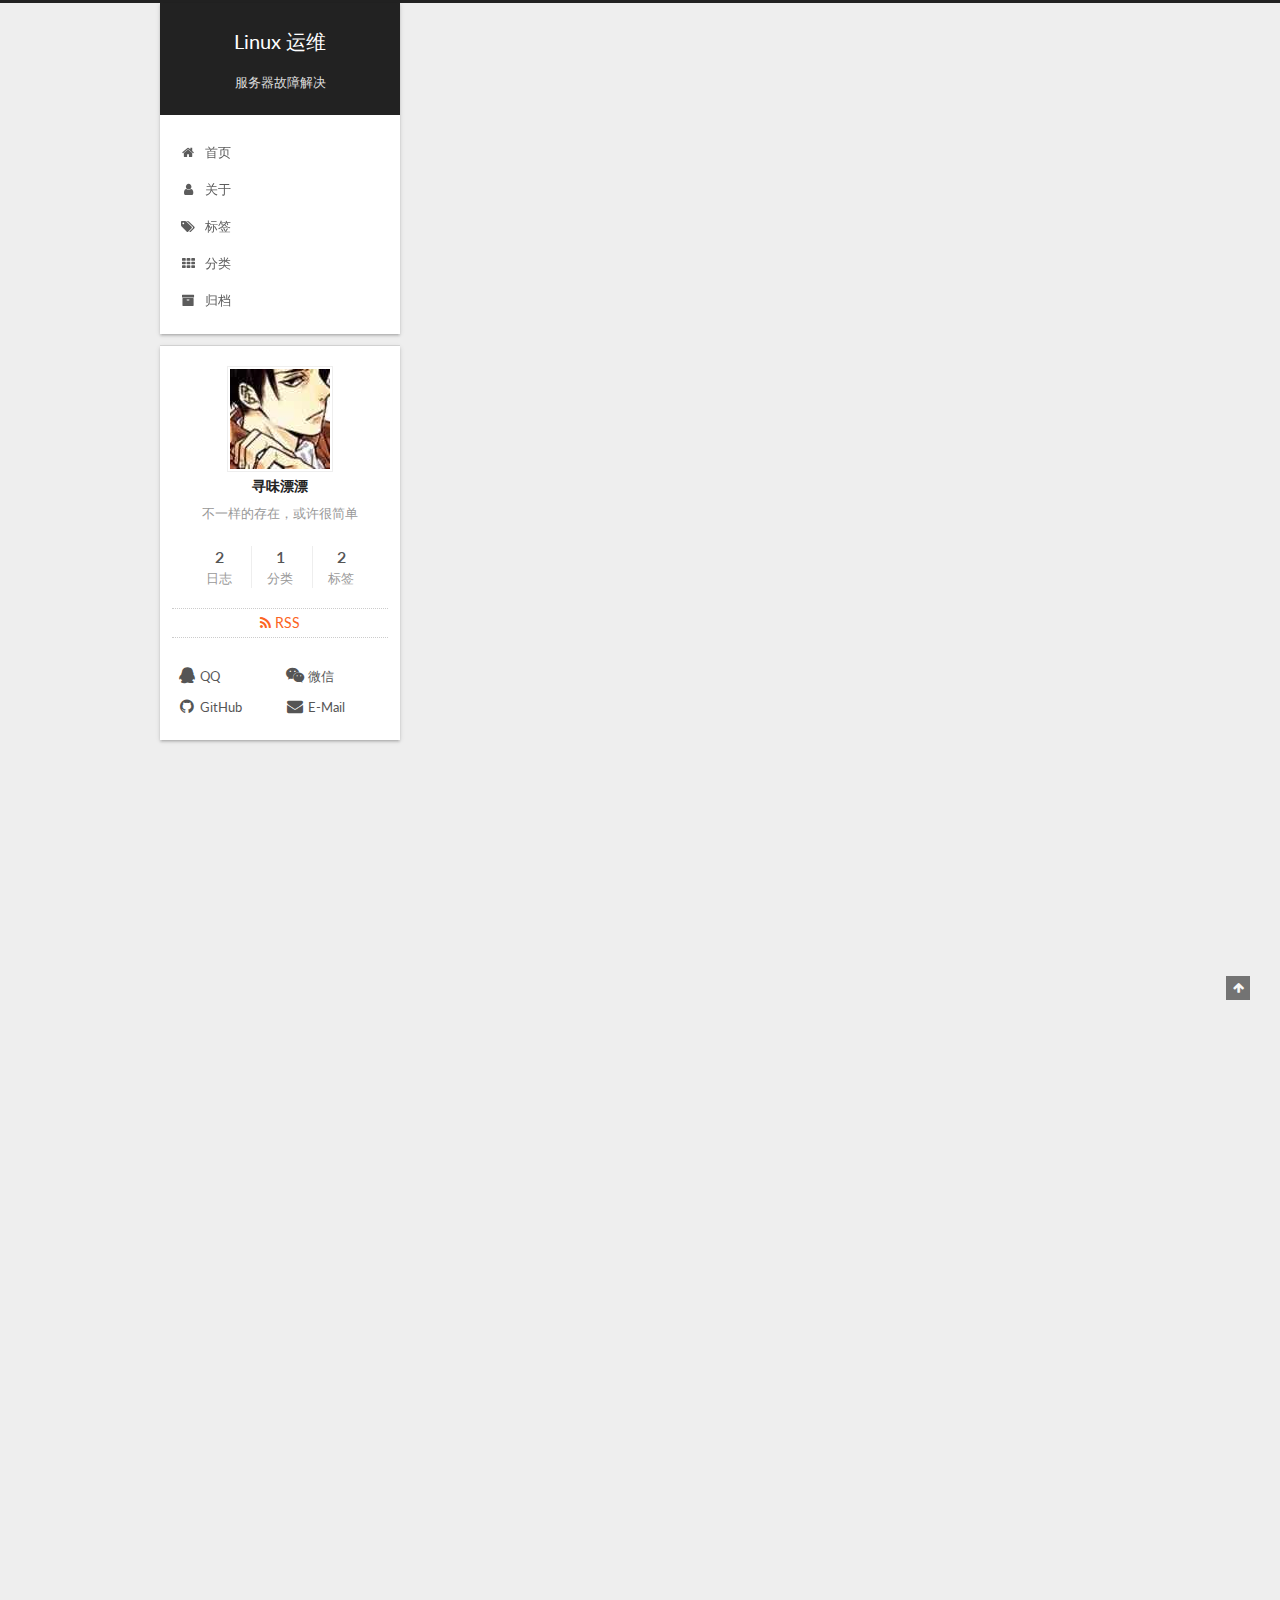
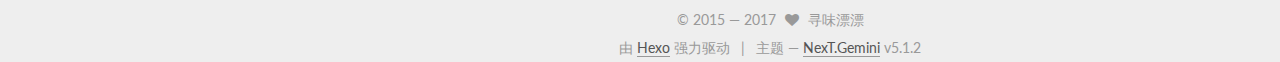
<file: index.html>
<!DOCTYPE html>



  


<html class="theme-next gemini use-motion" lang="zh-Hans">
<head>
  <meta charset="UTF-8"/>
<meta http-equiv="X-UA-Compatible" content="IE=edge" />
<meta name="viewport" content="width=device-width, initial-scale=1, maximum-scale=1"/>
<meta name="theme-color" content="#222">









<meta http-equiv="Cache-Control" content="no-transform" />
<meta http-equiv="Cache-Control" content="no-siteapp" />
















  
  
  <link href="/lib/fancybox/source/jquery.fancybox.css?v=2.1.5" rel="stylesheet" type="text/css" />




  
  
  
  

  
    
    
  

  

  

  

  

  
    
    
    <link href="//fonts.googleapis.com/css?family=Lato:300,300italic,400,400italic,700,700italic&subset=latin,latin-ext" rel="stylesheet" type="text/css">
  






<link href="/lib/font-awesome/css/font-awesome.min.css?v=4.6.2" rel="stylesheet" type="text/css" />

<link href="/css/main.css?v=5.1.2" rel="stylesheet" type="text/css" />


  <meta name="keywords" content="Hexo, NexT" />





  <link rel="alternate" href="/atom.xml" title="Linux 运维" type="application/atom+xml" />




  <link rel="shortcut icon" type="image/x-icon" href="/favicon.ico?v=5.1.2" />






<meta name="description" content="不一样的存在，或许很简单">
<meta property="og:type" content="website">
<meta property="og:title" content="Linux 运维">
<meta property="og:url" content="http://kaliwifi.com/index.html">
<meta property="og:site_name" content="Linux 运维">
<meta property="og:description" content="不一样的存在，或许很简单">
<meta property="og:locale" content="zh-Hans">
<meta name="twitter:card" content="summary">
<meta name="twitter:title" content="Linux 运维">
<meta name="twitter:description" content="不一样的存在，或许很简单">



<script type="text/javascript" id="hexo.configurations">
  var NexT = window.NexT || {};
  var CONFIG = {
    root: '/',
    scheme: 'Gemini',
    version: '5.1.2',
    sidebar: {"position":"left","display":"post","offset":12,"offset_float":12,"b2t":false,"scrollpercent":false,"onmobile":false},
    fancybox: true,
    tabs: true,
    motion: {"enable":true,"async":false,"transition":{"post_block":"fadeIn","post_header":"slideDownIn","post_body":"slideDownIn","coll_header":"slideLeftIn"}},
    duoshuo: {
      userId: '0',
      author: '博主'
    },
    algolia: {
      applicationID: '',
      apiKey: '',
      indexName: '',
      hits: {"per_page":10},
      labels: {"input_placeholder":"Search for Posts","hits_empty":"We didn't find any results for the search: ${query}","hits_stats":"${hits} results found in ${time} ms"}
    }
  };
</script>



  <link rel="canonical" href="http://kaliwifi.com/"/>





  <title>Linux 运维</title>
  





  <script type="text/javascript">
    var _hmt = _hmt || [];
    (function() {
      var hm = document.createElement("script");
      hm.src = "https://hm.baidu.com/hm.js?af83084108ef40eb67496bb4725eaa9c";
      var s = document.getElementsByTagName("script")[0];
      s.parentNode.insertBefore(hm, s);
    })();
  </script>




</head>

<body itemscope itemtype="http://schema.org/WebPage" lang="zh-Hans">

  
  
    
  

  <div class="container sidebar-position-left 
  page-home">
    <div class="headband"></div>

    <header id="header" class="header" itemscope itemtype="http://schema.org/WPHeader">
      <div class="header-inner"><div class="site-brand-wrapper">
  <div class="site-meta ">
    

    <div class="custom-logo-site-title">
      <a href="/"  class="brand" rel="start">
        <span class="logo-line-before"><i></i></span>
        <span class="site-title">Linux 运维</span>
        <span class="logo-line-after"><i></i></span>
      </a>
    </div>
      
        <p class="site-subtitle">服务器故障解决</p>
      
  </div>

  <div class="site-nav-toggle">
    <button>
      <span class="btn-bar"></span>
      <span class="btn-bar"></span>
      <span class="btn-bar"></span>
    </button>
  </div>
</div>

<nav class="site-nav">
  

  
    <ul id="menu" class="menu">
      
        
        <li class="menu-item menu-item-home">
          <a href="/" rel="section">
            
              <i class="menu-item-icon fa fa-fw fa-home"></i> <br />
            
            首页
          </a>
        </li>
      
        
        <li class="menu-item menu-item-about">
          <a href="/about/" rel="section">
            
              <i class="menu-item-icon fa fa-fw fa-user"></i> <br />
            
            关于
          </a>
        </li>
      
        
        <li class="menu-item menu-item-tags">
          <a href="/tags/" rel="section">
            
              <i class="menu-item-icon fa fa-fw fa-tags"></i> <br />
            
            标签
          </a>
        </li>
      
        
        <li class="menu-item menu-item-categories">
          <a href="/categories/" rel="section">
            
              <i class="menu-item-icon fa fa-fw fa-th"></i> <br />
            
            分类
          </a>
        </li>
      
        
        <li class="menu-item menu-item-archives">
          <a href="/archives/" rel="section">
            
              <i class="menu-item-icon fa fa-fw fa-archive"></i> <br />
            
            归档
          </a>
        </li>
      

      
    </ul>
  

  
</nav>



 </div>
    </header>

    <main id="main" class="main">
      <div class="main-inner">
        <div class="content-wrap">
          <div id="content" class="content">
            
  <section id="posts" class="posts-expand">
    
      

  

  
  
  

  <article class="post post-type-normal" itemscope itemtype="http://schema.org/Article">
  
  
  
  <div class="post-block">
    <link itemprop="mainEntityOfPage" href="http://kaliwifi.com/2017/09/11/GITHUB-HEXO博客搭建/">

    <span hidden itemprop="author" itemscope itemtype="http://schema.org/Person">
      <meta itemprop="name" content="寻味漂漂">
      <meta itemprop="description" content="">
      <meta itemprop="image" content="/images/avatar.png">
    </span>

    <span hidden itemprop="publisher" itemscope itemtype="http://schema.org/Organization">
      <meta itemprop="name" content="Linux 运维">
    </span>

    
      <header class="post-header">

        
        
          <h1 class="post-title" itemprop="name headline">
                
                <a class="post-title-link" href="/2017/09/11/GITHUB-HEXO博客搭建/" itemprop="url">GITHUB HEXO博客搭建</a></h1>
        

        <div class="post-meta">
          <span class="post-time">
            
              <span class="post-meta-item-icon">
                <i class="fa fa-calendar-o"></i>
              </span>
              
                <span class="post-meta-item-text">发表于</span>
              
              <time title="创建于" itemprop="dateCreated datePublished" datetime="2017-09-11T23:52:56+08:00">
                2017-09-11
              </time>
            

            

            
          </span>

          
            <span class="post-category" >
            
              <span class="post-meta-divider">|</span>
            
              <span class="post-meta-item-icon">
                <i class="fa fa-folder-o"></i>
              </span>
              
                <span class="post-meta-item-text">分类于</span>
              
              
                <span itemprop="about" itemscope itemtype="http://schema.org/Thing">
                  <a href="/categories/技术文章/" itemprop="url" rel="index">
                    <span itemprop="name">技术文章</span>
                  </a>
                </span>

                
                
              
            </span>
          

          
            
          

          
          

          

          

          

        </div>
      </header>
    

    
    
    
    <div class="post-body" itemprop="articleBody">

      
      

      
        
          <h2 id="HEXO环境配置"><a href="#HEXO环境配置" class="headerlink" title="HEXO环境配置"></a>HEXO环境配置</h2><p>hexo非常容易安装。然而，在你开始之前需要一些东西。</p>
<h3 id="下载需要安装的程序"><a href="#下载需要安装的程序" class="headerlink" title="下载需要安装的程序"></a>下载需要安装的程序</h3><figure class="highlight bash"><table><tr><td class="gutter"><pre><div class="line">1</div><div class="line">2</div></pre></td><td class="code"><pre><div class="line">http://nodejs.org/</div><div class="line">http://git-scm.com/</div></pre></td></tr></table></figure>
<p>或许我们还需要一个UTF-8编码的编辑器，因为Editplus编辑的文件都要用utf-8保存。</p>
<figure class="highlight bash"><table><tr><td class="gutter"><pre><div class="line">1</div></pre></td><td class="code"><pre><div class="line">http://www.cnblogs.com/hanzisearcher/archive/2012/09/14/editplus.html</div></pre></td></tr></table></figure>
<h3 id="安装HEXO"><a href="#安装HEXO" class="headerlink" title="安装HEXO"></a>安装HEXO</h3><p>桌面右击进入Git Bash：</p>
<figure class="highlight bash"><table><tr><td class="gutter"><pre><div class="line">1</div></pre></td><td class="code"><pre><div class="line">npm install -g hexo</div></pre></td></tr></table></figure>
<p>hexo一旦安装，运行下面的命令Hexo将建立所有你需要的文件，在目标文件夹。<br>
          <!--noindex-->
          <div class="post-button text-center">
            <a class="btn" href="/2017/09/11/GITHUB-HEXO博客搭建/#more" rel="contents">
              阅读全文 &raquo;
            </a>
          </div>
          <!--/noindex-->
        
      
    </div>
    
    
    

    

    

    

    <footer class="post-footer">
      

      

      

      
      
        <div class="post-eof"></div>
      
    </footer>
  </div>
  
  
  
  </article>


    
      

  

  
  
  

  <article class="post post-type-normal" itemscope itemtype="http://schema.org/Article">
  
  
  
  <div class="post-block">
    <link itemprop="mainEntityOfPage" href="http://kaliwifi.com/2017/09/07/树梅派Raspberry-Pi-无线WIFI配置/">

    <span hidden itemprop="author" itemscope itemtype="http://schema.org/Person">
      <meta itemprop="name" content="寻味漂漂">
      <meta itemprop="description" content="">
      <meta itemprop="image" content="/images/avatar.png">
    </span>

    <span hidden itemprop="publisher" itemscope itemtype="http://schema.org/Organization">
      <meta itemprop="name" content="Linux 运维">
    </span>

    
      <header class="post-header">

        
        
          <h1 class="post-title" itemprop="name headline">
                
                <a class="post-title-link" href="/2017/09/07/树梅派Raspberry-Pi-无线WIFI配置/" itemprop="url">树梅派Raspberry Pi 无线WIFI配置</a></h1>
        

        <div class="post-meta">
          <span class="post-time">
            
              <span class="post-meta-item-icon">
                <i class="fa fa-calendar-o"></i>
              </span>
              
                <span class="post-meta-item-text">发表于</span>
              
              <time title="创建于" itemprop="dateCreated datePublished" datetime="2017-09-07T09:47:30+08:00">
                2017-09-07
              </time>
            

            

            
          </span>

          
            <span class="post-category" >
            
              <span class="post-meta-divider">|</span>
            
              <span class="post-meta-item-icon">
                <i class="fa fa-folder-o"></i>
              </span>
              
                <span class="post-meta-item-text">分类于</span>
              
              
                <span itemprop="about" itemscope itemtype="http://schema.org/Thing">
                  <a href="/categories/技术文章/" itemprop="url" rel="index">
                    <span itemprop="name">技术文章</span>
                  </a>
                </span>

                
                
              
            </span>
          

          
            
          

          
          

          

          

          

        </div>
      </header>
    

    
    
    
    <div class="post-body" itemprop="articleBody">

      
      

      
        
          <h2 id="配置无线网络"><a href="#配置无线网络" class="headerlink" title="配置无线网络"></a>配置无线网络</h2><h3 id="用编辑器nano打开interfaces文件"><a href="#用编辑器nano打开interfaces文件" class="headerlink" title="用编辑器nano打开interfaces文件"></a>用编辑器nano打开interfaces文件</h3><figure class="highlight bash"><table><tr><td class="gutter"><pre><div class="line">1</div></pre></td><td class="code"><pre><div class="line">sudo nano /etc/network/interfaces</div></pre></td></tr></table></figure>
<h4 id="尾部加入"><a href="#尾部加入" class="headerlink" title="尾部加入"></a>尾部加入</h4><figure class="highlight bash"><table><tr><td class="gutter"><pre><div class="line">1</div><div class="line">2</div><div class="line">3</div><div class="line">4</div><div class="line">5</div><div class="line">6</div><div class="line">7</div><div class="line">8</div><div class="line">9</div></pre></td><td class="code"><pre><div class="line">auto lo</div><div class="line"></div><div class="line">iface lo inet loopback</div><div class="line">iface eth0 inet dhcp</div><div class="line"></div><div class="line">allow-hotplug wlan0</div><div class="line">iface wlan0 inet manual</div><div class="line">wpa-roam /etc/wpa_supplicant/wpa_supplicant.conf</div><div class="line">iface default inet dhcp</div></pre></td></tr></table></figure>
          <!--noindex-->
          <div class="post-button text-center">
            <a class="btn" href="/2017/09/07/树梅派Raspberry-Pi-无线WIFI配置/#more" rel="contents">
              阅读全文 &raquo;
            </a>
          </div>
          <!--/noindex-->
        
      
    </div>
    
    
    

    

    

    

    <footer class="post-footer">
      

      

      

      
      
        <div class="post-eof"></div>
      
    </footer>
  </div>
  
  
  
  </article>


    
  </section>

  


          </div>
          


          

        </div>
        
          
  
  <div class="sidebar-toggle">
    <div class="sidebar-toggle-line-wrap">
      <span class="sidebar-toggle-line sidebar-toggle-line-first"></span>
      <span class="sidebar-toggle-line sidebar-toggle-line-middle"></span>
      <span class="sidebar-toggle-line sidebar-toggle-line-last"></span>
    </div>
  </div>

  <aside id="sidebar" class="sidebar">
    
    <div class="sidebar-inner">

      

      

      <section class="site-overview sidebar-panel sidebar-panel-active">
        <div class="site-author motion-element" itemprop="author" itemscope itemtype="http://schema.org/Person">
          
            <img class="site-author-image" itemprop="image"
              src="/images/avatar.png"
              alt="寻味漂漂" />
          
            <p class="site-author-name" itemprop="name">寻味漂漂</p>
            <p class="site-description motion-element" itemprop="description">不一样的存在，或许很简单</p>
        </div>

        <nav class="site-state motion-element">

          
            <div class="site-state-item site-state-posts">
            
              <a href="/archives/">
            
                <span class="site-state-item-count">2</span>
                <span class="site-state-item-name">日志</span>
              </a>
            </div>
          

          
            
            
            <div class="site-state-item site-state-categories">
              <a href="/categories/index.html">
                <span class="site-state-item-count">1</span>
                <span class="site-state-item-name">分类</span>
              </a>
            </div>
          

          
            
            
            <div class="site-state-item site-state-tags">
              <a href="/tags/index.html">
                <span class="site-state-item-count">2</span>
                <span class="site-state-item-name">标签</span>
              </a>
            </div>
          

        </nav>

        
          <div class="feed-link motion-element">
            <a href="/atom.xml" rel="alternate">
              <i class="fa fa-rss"></i>
              RSS
            </a>
          </div>
        

        <div class="links-of-author motion-element">
          
            
              <span class="links-of-author-item">
                <a href="http://wpa.qq.com/msgrd?v=3&uin=419905457&site=qq&menu=yes" target="_blank" title="QQ">
                  
                    <i class="fa fa-fw fa-qq"></i>QQ</a>
              </span>
            
              <span class="links-of-author-item">
                <a href="http://wx2.sinaimg.cn/mw690/7423c57fgy1fjb2ib0de9j205k077jrt.jpg" target="_blank" title="微信">
                  
                    <i class="fa fa-fw fa-weixin"></i>微信</a>
              </span>
            
              <span class="links-of-author-item">
                <a href="https://github.com/vinyo" target="_blank" title="GitHub">
                  
                    <i class="fa fa-fw fa-github"></i>GitHub</a>
              </span>
            
              <span class="links-of-author-item">
                <a href="mailto:419905457@qq.com" target="_blank" title="E-Mail">
                  
                    <i class="fa fa-fw fa-envelope"></i>E-Mail</a>
              </span>
            
          
        </div>

        
        

        
        

        


      </section>

      

      

    </div>
  </aside>


        
      </div>
    </main>

    <footer id="footer" class="footer">
      <div class="footer-inner">
        <div class="copyright" >
  
  &copy;  2015 &mdash; 
  <span itemprop="copyrightYear">2017</span>
  <span class="with-love">
    <i class="fa fa-heart"></i>
  </span>
  <span class="author" itemprop="copyrightHolder">寻味漂漂</span>

  
</div>


  <div class="powered-by">由 <a class="theme-link" href="https://hexo.io">Hexo</a> 强力驱动</div>

  <span class="post-meta-divider">|</span>

  <div class="theme-info">主题 &mdash; <a class="theme-link" href="https://github.com/iissnan/hexo-theme-next">NexT.Gemini</a> v5.1.2</div>


        







        
      </div>
    </footer>

    
      <div class="back-to-top">
        <i class="fa fa-arrow-up"></i>
        
      </div>
    

  </div>

  

<script type="text/javascript">
  if (Object.prototype.toString.call(window.Promise) !== '[object Function]') {
    window.Promise = null;
  }
</script>









  












  
  <script type="text/javascript" src="/lib/jquery/index.js?v=2.1.3"></script>

  
  <script type="text/javascript" src="/lib/fastclick/lib/fastclick.min.js?v=1.0.6"></script>

  
  <script type="text/javascript" src="/lib/jquery_lazyload/jquery.lazyload.js?v=1.9.7"></script>

  
  <script type="text/javascript" src="/lib/velocity/velocity.min.js?v=1.2.1"></script>

  
  <script type="text/javascript" src="/lib/velocity/velocity.ui.min.js?v=1.2.1"></script>

  
  <script type="text/javascript" src="/lib/fancybox/source/jquery.fancybox.pack.js?v=2.1.5"></script>


  


  <script type="text/javascript" src="/js/src/utils.js?v=5.1.2"></script>

  <script type="text/javascript" src="/js/src/motion.js?v=5.1.2"></script>



  
  


  <script type="text/javascript" src="/js/src/affix.js?v=5.1.2"></script>

  <script type="text/javascript" src="/js/src/schemes/pisces.js?v=5.1.2"></script>



  <script type="text/javascript" src="/js/src/scrollspy.js?v=5.1.2"></script>
<script type="text/javascript" src="/js/src/post-details.js?v=5.1.2"></script>


  

  


  <script type="text/javascript" src="/js/src/bootstrap.js?v=5.1.2"></script>



  


  




	





  





  








  





  

  

  

  

  

  

</body>
</html>
</file>
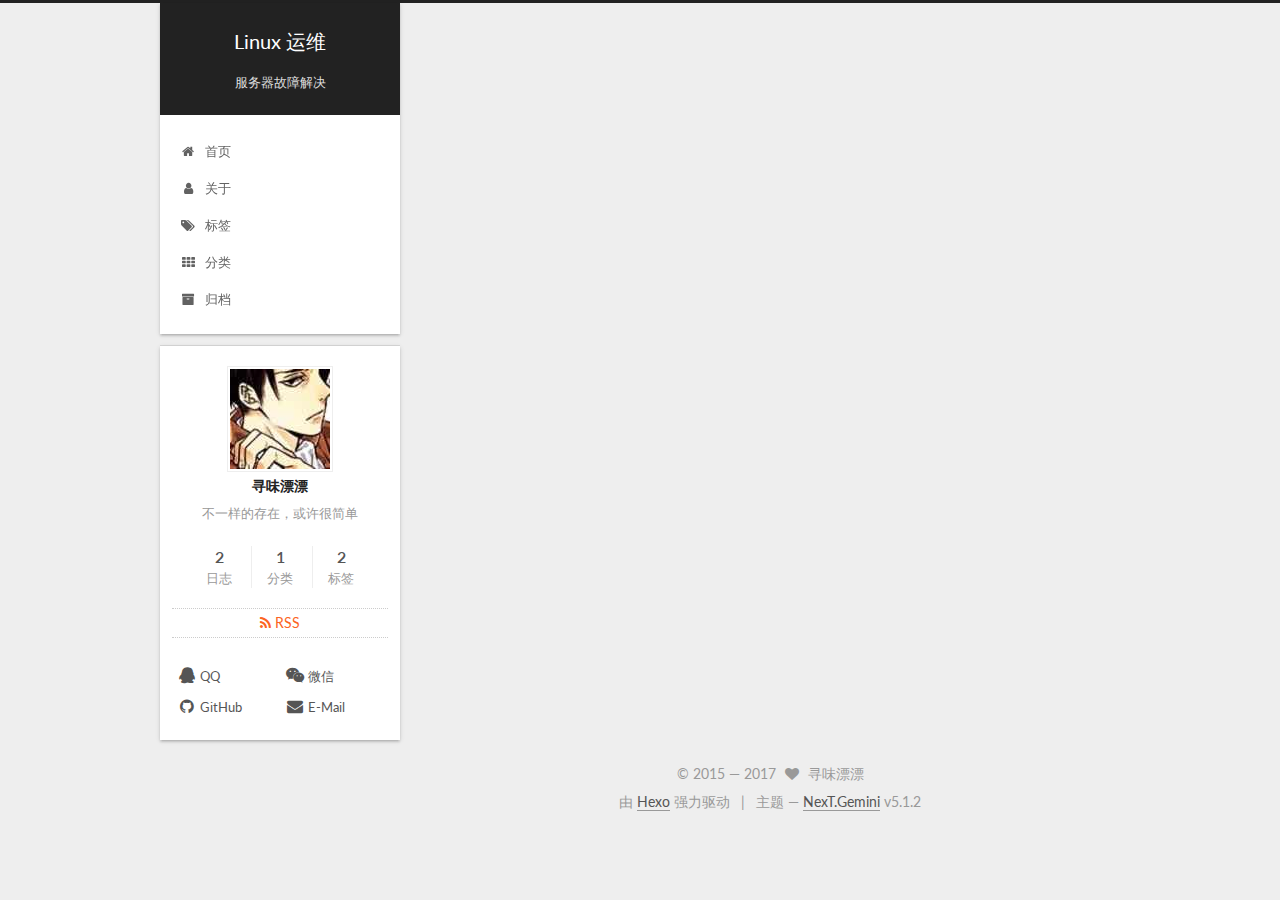
<file: archives/index.html>
<!DOCTYPE html>



  


<html class="theme-next gemini use-motion" lang="zh-Hans">
<head>
  <meta charset="UTF-8"/>
<meta http-equiv="X-UA-Compatible" content="IE=edge" />
<meta name="viewport" content="width=device-width, initial-scale=1, maximum-scale=1"/>
<meta name="theme-color" content="#222">









<meta http-equiv="Cache-Control" content="no-transform" />
<meta http-equiv="Cache-Control" content="no-siteapp" />
















  
  
  <link href="/lib/fancybox/source/jquery.fancybox.css?v=2.1.5" rel="stylesheet" type="text/css" />




  
  
  
  

  
    
    
  

  

  

  

  

  
    
    
    <link href="//fonts.googleapis.com/css?family=Lato:300,300italic,400,400italic,700,700italic&subset=latin,latin-ext" rel="stylesheet" type="text/css">
  






<link href="/lib/font-awesome/css/font-awesome.min.css?v=4.6.2" rel="stylesheet" type="text/css" />

<link href="/css/main.css?v=5.1.2" rel="stylesheet" type="text/css" />


  <meta name="keywords" content="Hexo, NexT" />





  <link rel="alternate" href="/atom.xml" title="Linux 运维" type="application/atom+xml" />




  <link rel="shortcut icon" type="image/x-icon" href="/favicon.ico?v=5.1.2" />






<meta name="description" content="不一样的存在，或许很简单">
<meta property="og:type" content="website">
<meta property="og:title" content="Linux 运维">
<meta property="og:url" content="http://kaliwifi.com/archives/index.html">
<meta property="og:site_name" content="Linux 运维">
<meta property="og:description" content="不一样的存在，或许很简单">
<meta property="og:locale" content="zh-Hans">
<meta name="twitter:card" content="summary">
<meta name="twitter:title" content="Linux 运维">
<meta name="twitter:description" content="不一样的存在，或许很简单">



<script type="text/javascript" id="hexo.configurations">
  var NexT = window.NexT || {};
  var CONFIG = {
    root: '/',
    scheme: 'Gemini',
    version: '5.1.2',
    sidebar: {"position":"left","display":"post","offset":12,"offset_float":12,"b2t":false,"scrollpercent":false,"onmobile":false},
    fancybox: true,
    tabs: true,
    motion: {"enable":true,"async":false,"transition":{"post_block":"fadeIn","post_header":"slideDownIn","post_body":"slideDownIn","coll_header":"slideLeftIn"}},
    duoshuo: {
      userId: '0',
      author: '博主'
    },
    algolia: {
      applicationID: '',
      apiKey: '',
      indexName: '',
      hits: {"per_page":10},
      labels: {"input_placeholder":"Search for Posts","hits_empty":"We didn't find any results for the search: ${query}","hits_stats":"${hits} results found in ${time} ms"}
    }
  };
</script>



  <link rel="canonical" href="http://kaliwifi.com/archives/"/>





  <title>归档 | Linux 运维</title>
  





  <script type="text/javascript">
    var _hmt = _hmt || [];
    (function() {
      var hm = document.createElement("script");
      hm.src = "https://hm.baidu.com/hm.js?af83084108ef40eb67496bb4725eaa9c";
      var s = document.getElementsByTagName("script")[0];
      s.parentNode.insertBefore(hm, s);
    })();
  </script>




</head>

<body itemscope itemtype="http://schema.org/WebPage" lang="zh-Hans">

  
  
    
  

  <div class="container sidebar-position-left page-archive">
    <div class="headband"></div>

    <header id="header" class="header" itemscope itemtype="http://schema.org/WPHeader">
      <div class="header-inner"><div class="site-brand-wrapper">
  <div class="site-meta ">
    

    <div class="custom-logo-site-title">
      <a href="/"  class="brand" rel="start">
        <span class="logo-line-before"><i></i></span>
        <span class="site-title">Linux 运维</span>
        <span class="logo-line-after"><i></i></span>
      </a>
    </div>
      
        <p class="site-subtitle">服务器故障解决</p>
      
  </div>

  <div class="site-nav-toggle">
    <button>
      <span class="btn-bar"></span>
      <span class="btn-bar"></span>
      <span class="btn-bar"></span>
    </button>
  </div>
</div>

<nav class="site-nav">
  

  
    <ul id="menu" class="menu">
      
        
        <li class="menu-item menu-item-home">
          <a href="/" rel="section">
            
              <i class="menu-item-icon fa fa-fw fa-home"></i> <br />
            
            首页
          </a>
        </li>
      
        
        <li class="menu-item menu-item-about">
          <a href="/about/" rel="section">
            
              <i class="menu-item-icon fa fa-fw fa-user"></i> <br />
            
            关于
          </a>
        </li>
      
        
        <li class="menu-item menu-item-tags">
          <a href="/tags/" rel="section">
            
              <i class="menu-item-icon fa fa-fw fa-tags"></i> <br />
            
            标签
          </a>
        </li>
      
        
        <li class="menu-item menu-item-categories">
          <a href="/categories/" rel="section">
            
              <i class="menu-item-icon fa fa-fw fa-th"></i> <br />
            
            分类
          </a>
        </li>
      
        
        <li class="menu-item menu-item-archives">
          <a href="/archives/" rel="section">
            
              <i class="menu-item-icon fa fa-fw fa-archive"></i> <br />
            
            归档
          </a>
        </li>
      

      
    </ul>
  

  
</nav>



 </div>
    </header>

    <main id="main" class="main">
      <div class="main-inner">
        <div class="content-wrap">
          <div id="content" class="content">
            

  
  
  
  <div class="post-block archive">
    <div id="posts" class="posts-collapse">
      <span class="archive-move-on"></span>

      <span class="archive-page-counter">
        
        
        
          
        
        嗯..! 目前共计 2 篇日志。 继续努力。
      </span>

      

        
        
        

        
          
          <div class="collection-title">
            <h1 class="archive-year" id="archive-year-2017">2017</h1>
          </div>
        
        

        

  <article class="post post-type-normal" itemscope itemtype="http://schema.org/Article">
    <header class="post-header">

      <h2 class="post-title">
        
            <a class="post-title-link" href="/2017/09/11/GITHUB-HEXO博客搭建/" itemprop="url">
              
                <span itemprop="name">GITHUB HEXO博客搭建</span>
              
            </a>
        
      </h2>

      <div class="post-meta">
        <time class="post-time" itemprop="dateCreated"
              datetime="2017-09-11T23:52:56+08:00"
              content="2017-09-11" >
          09-11
        </time>
      </div>

    </header>
  </article>



      

        
        
        

        
        

        

  <article class="post post-type-normal" itemscope itemtype="http://schema.org/Article">
    <header class="post-header">

      <h2 class="post-title">
        
            <a class="post-title-link" href="/2017/09/07/树梅派Raspberry-Pi-无线WIFI配置/" itemprop="url">
              
                <span itemprop="name">树梅派Raspberry Pi 无线WIFI配置</span>
              
            </a>
        
      </h2>

      <div class="post-meta">
        <time class="post-time" itemprop="dateCreated"
              datetime="2017-09-07T09:47:30+08:00"
              content="2017-09-07" >
          09-07
        </time>
      </div>

    </header>
  </article>



      

    </div>
  </div>
  
  
  

  



          </div>
          


          

        </div>
        
          
  
  <div class="sidebar-toggle">
    <div class="sidebar-toggle-line-wrap">
      <span class="sidebar-toggle-line sidebar-toggle-line-first"></span>
      <span class="sidebar-toggle-line sidebar-toggle-line-middle"></span>
      <span class="sidebar-toggle-line sidebar-toggle-line-last"></span>
    </div>
  </div>

  <aside id="sidebar" class="sidebar">
    
    <div class="sidebar-inner">

      

      

      <section class="site-overview sidebar-panel sidebar-panel-active">
        <div class="site-author motion-element" itemprop="author" itemscope itemtype="http://schema.org/Person">
          
            <img class="site-author-image" itemprop="image"
              src="/images/avatar.png"
              alt="寻味漂漂" />
          
            <p class="site-author-name" itemprop="name">寻味漂漂</p>
            <p class="site-description motion-element" itemprop="description">不一样的存在，或许很简单</p>
        </div>

        <nav class="site-state motion-element">

          
            <div class="site-state-item site-state-posts">
            
              <a href="/archives/">
            
                <span class="site-state-item-count">2</span>
                <span class="site-state-item-name">日志</span>
              </a>
            </div>
          

          
            
            
            <div class="site-state-item site-state-categories">
              <a href="/categories/index.html">
                <span class="site-state-item-count">1</span>
                <span class="site-state-item-name">分类</span>
              </a>
            </div>
          

          
            
            
            <div class="site-state-item site-state-tags">
              <a href="/tags/index.html">
                <span class="site-state-item-count">2</span>
                <span class="site-state-item-name">标签</span>
              </a>
            </div>
          

        </nav>

        
          <div class="feed-link motion-element">
            <a href="/atom.xml" rel="alternate">
              <i class="fa fa-rss"></i>
              RSS
            </a>
          </div>
        

        <div class="links-of-author motion-element">
          
            
              <span class="links-of-author-item">
                <a href="http://wpa.qq.com/msgrd?v=3&uin=419905457&site=qq&menu=yes" target="_blank" title="QQ">
                  
                    <i class="fa fa-fw fa-qq"></i>QQ</a>
              </span>
            
              <span class="links-of-author-item">
                <a href="http://wx2.sinaimg.cn/mw690/7423c57fgy1fjb2ib0de9j205k077jrt.jpg" target="_blank" title="微信">
                  
                    <i class="fa fa-fw fa-weixin"></i>微信</a>
              </span>
            
              <span class="links-of-author-item">
                <a href="https://github.com/vinyo" target="_blank" title="GitHub">
                  
                    <i class="fa fa-fw fa-github"></i>GitHub</a>
              </span>
            
              <span class="links-of-author-item">
                <a href="mailto:419905457@qq.com" target="_blank" title="E-Mail">
                  
                    <i class="fa fa-fw fa-envelope"></i>E-Mail</a>
              </span>
            
          
        </div>

        
        

        
        

        


      </section>

      

      

    </div>
  </aside>


        
      </div>
    </main>

    <footer id="footer" class="footer">
      <div class="footer-inner">
        <div class="copyright" >
  
  &copy;  2015 &mdash; 
  <span itemprop="copyrightYear">2017</span>
  <span class="with-love">
    <i class="fa fa-heart"></i>
  </span>
  <span class="author" itemprop="copyrightHolder">寻味漂漂</span>

  
</div>


  <div class="powered-by">由 <a class="theme-link" href="https://hexo.io">Hexo</a> 强力驱动</div>

  <span class="post-meta-divider">|</span>

  <div class="theme-info">主题 &mdash; <a class="theme-link" href="https://github.com/iissnan/hexo-theme-next">NexT.Gemini</a> v5.1.2</div>


        







        
      </div>
    </footer>

    
      <div class="back-to-top">
        <i class="fa fa-arrow-up"></i>
        
      </div>
    

  </div>

  

<script type="text/javascript">
  if (Object.prototype.toString.call(window.Promise) !== '[object Function]') {
    window.Promise = null;
  }
</script>









  












  
  <script type="text/javascript" src="/lib/jquery/index.js?v=2.1.3"></script>

  
  <script type="text/javascript" src="/lib/fastclick/lib/fastclick.min.js?v=1.0.6"></script>

  
  <script type="text/javascript" src="/lib/jquery_lazyload/jquery.lazyload.js?v=1.9.7"></script>

  
  <script type="text/javascript" src="/lib/velocity/velocity.min.js?v=1.2.1"></script>

  
  <script type="text/javascript" src="/lib/velocity/velocity.ui.min.js?v=1.2.1"></script>

  
  <script type="text/javascript" src="/lib/fancybox/source/jquery.fancybox.pack.js?v=2.1.5"></script>


  


  <script type="text/javascript" src="/js/src/utils.js?v=5.1.2"></script>

  <script type="text/javascript" src="/js/src/motion.js?v=5.1.2"></script>



  
  


  <script type="text/javascript" src="/js/src/affix.js?v=5.1.2"></script>

  <script type="text/javascript" src="/js/src/schemes/pisces.js?v=5.1.2"></script>



  <script type="text/javascript" src="/js/src/scrollspy.js?v=5.1.2"></script>
<script type="text/javascript" src="/js/src/post-details.js?v=5.1.2"></script>


  

  


  <script type="text/javascript" src="/js/src/bootstrap.js?v=5.1.2"></script>



  


  




	





  





  








  





  

  

  

  

  

  

</body>
</html>
</file>
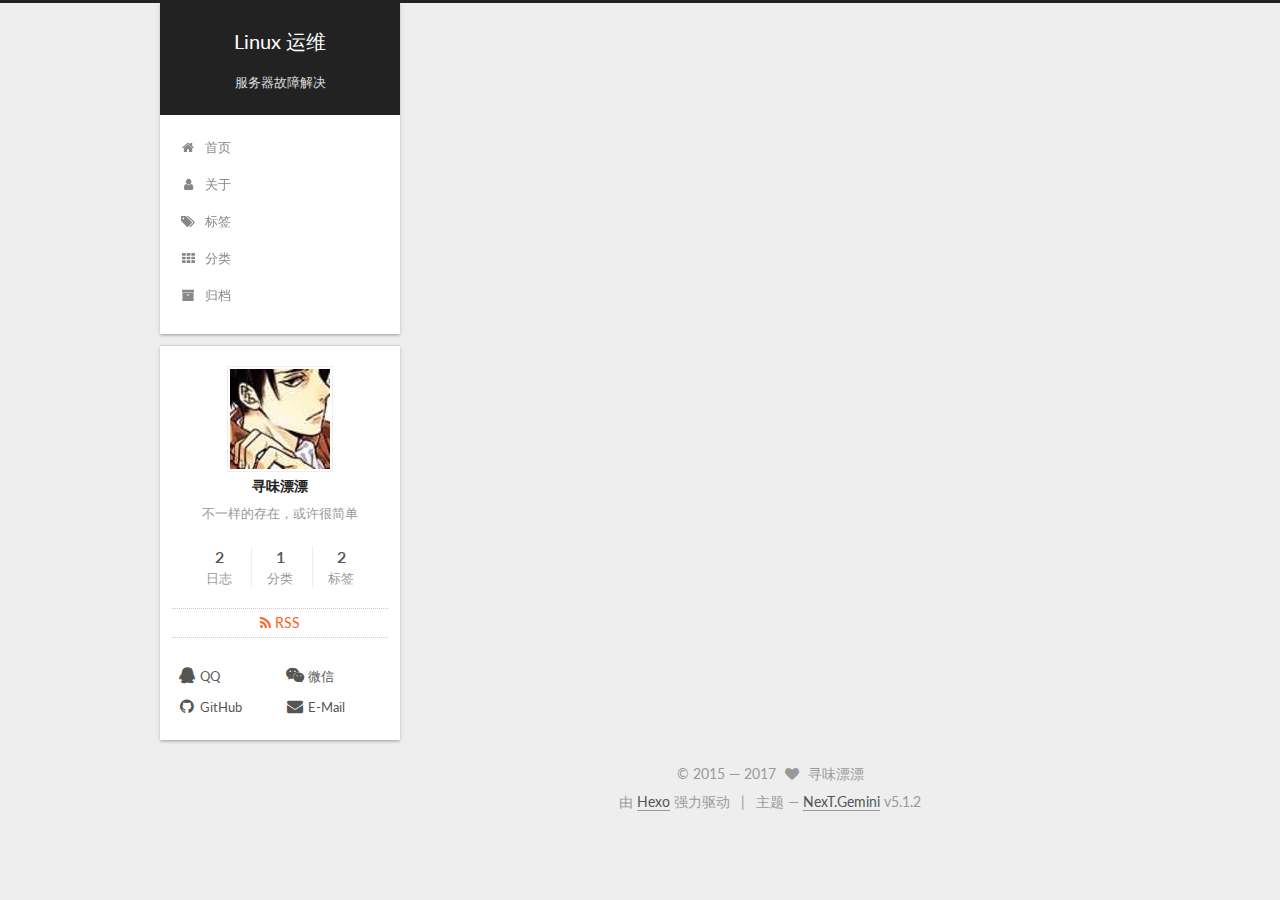
<file: categories/index.html>
<!DOCTYPE html>



  


<html class="theme-next gemini use-motion" lang="zh-Hans">
<head>
  <meta charset="UTF-8"/>
<meta http-equiv="X-UA-Compatible" content="IE=edge" />
<meta name="viewport" content="width=device-width, initial-scale=1, maximum-scale=1"/>
<meta name="theme-color" content="#222">









<meta http-equiv="Cache-Control" content="no-transform" />
<meta http-equiv="Cache-Control" content="no-siteapp" />
















  
  
  <link href="/lib/fancybox/source/jquery.fancybox.css?v=2.1.5" rel="stylesheet" type="text/css" />




  
  
  
  

  
    
    
  

  

  

  

  

  
    
    
    <link href="//fonts.googleapis.com/css?family=Lato:300,300italic,400,400italic,700,700italic&subset=latin,latin-ext" rel="stylesheet" type="text/css">
  






<link href="/lib/font-awesome/css/font-awesome.min.css?v=4.6.2" rel="stylesheet" type="text/css" />

<link href="/css/main.css?v=5.1.2" rel="stylesheet" type="text/css" />


  <meta name="keywords" content="Hexo, NexT" />





  <link rel="alternate" href="/atom.xml" title="Linux 运维" type="application/atom+xml" />




  <link rel="shortcut icon" type="image/x-icon" href="/favicon.ico?v=5.1.2" />






<meta name="description" content="不一样的存在，或许很简单">
<meta property="og:type" content="website">
<meta property="og:title" content="分类">
<meta property="og:url" content="http://kaliwifi.com/categories/index.html">
<meta property="og:site_name" content="Linux 运维">
<meta property="og:description" content="不一样的存在，或许很简单">
<meta property="og:locale" content="zh-Hans">
<meta property="og:updated_time" content="2017-09-06T13:45:51.601Z">
<meta name="twitter:card" content="summary">
<meta name="twitter:title" content="分类">
<meta name="twitter:description" content="不一样的存在，或许很简单">



<script type="text/javascript" id="hexo.configurations">
  var NexT = window.NexT || {};
  var CONFIG = {
    root: '/',
    scheme: 'Gemini',
    version: '5.1.2',
    sidebar: {"position":"left","display":"post","offset":12,"offset_float":12,"b2t":false,"scrollpercent":false,"onmobile":false},
    fancybox: true,
    tabs: true,
    motion: {"enable":true,"async":false,"transition":{"post_block":"fadeIn","post_header":"slideDownIn","post_body":"slideDownIn","coll_header":"slideLeftIn"}},
    duoshuo: {
      userId: '0',
      author: '博主'
    },
    algolia: {
      applicationID: '',
      apiKey: '',
      indexName: '',
      hits: {"per_page":10},
      labels: {"input_placeholder":"Search for Posts","hits_empty":"We didn't find any results for the search: ${query}","hits_stats":"${hits} results found in ${time} ms"}
    }
  };
</script>



  <link rel="canonical" href="http://kaliwifi.com/categories/"/>





  <title>分类 | Linux 运维</title>
  





  <script type="text/javascript">
    var _hmt = _hmt || [];
    (function() {
      var hm = document.createElement("script");
      hm.src = "https://hm.baidu.com/hm.js?af83084108ef40eb67496bb4725eaa9c";
      var s = document.getElementsByTagName("script")[0];
      s.parentNode.insertBefore(hm, s);
    })();
  </script>




</head>

<body itemscope itemtype="http://schema.org/WebPage" lang="zh-Hans">

  
  
    
  

  <div class="container sidebar-position-left page-post-detail">
    <div class="headband"></div>

    <header id="header" class="header" itemscope itemtype="http://schema.org/WPHeader">
      <div class="header-inner"><div class="site-brand-wrapper">
  <div class="site-meta ">
    

    <div class="custom-logo-site-title">
      <a href="/"  class="brand" rel="start">
        <span class="logo-line-before"><i></i></span>
        <span class="site-title">Linux 运维</span>
        <span class="logo-line-after"><i></i></span>
      </a>
    </div>
      
        <p class="site-subtitle">服务器故障解决</p>
      
  </div>

  <div class="site-nav-toggle">
    <button>
      <span class="btn-bar"></span>
      <span class="btn-bar"></span>
      <span class="btn-bar"></span>
    </button>
  </div>
</div>

<nav class="site-nav">
  

  
    <ul id="menu" class="menu">
      
        
        <li class="menu-item menu-item-home">
          <a href="/" rel="section">
            
              <i class="menu-item-icon fa fa-fw fa-home"></i> <br />
            
            首页
          </a>
        </li>
      
        
        <li class="menu-item menu-item-about">
          <a href="/about/" rel="section">
            
              <i class="menu-item-icon fa fa-fw fa-user"></i> <br />
            
            关于
          </a>
        </li>
      
        
        <li class="menu-item menu-item-tags">
          <a href="/tags/" rel="section">
            
              <i class="menu-item-icon fa fa-fw fa-tags"></i> <br />
            
            标签
          </a>
        </li>
      
        
        <li class="menu-item menu-item-categories">
          <a href="/categories/" rel="section">
            
              <i class="menu-item-icon fa fa-fw fa-th"></i> <br />
            
            分类
          </a>
        </li>
      
        
        <li class="menu-item menu-item-archives">
          <a href="/archives/" rel="section">
            
              <i class="menu-item-icon fa fa-fw fa-archive"></i> <br />
            
            归档
          </a>
        </li>
      

      
    </ul>
  

  
</nav>



 </div>
    </header>

    <main id="main" class="main">
      <div class="main-inner">
        <div class="content-wrap">
          <div id="content" class="content">
            

  <div id="posts" class="posts-expand">
    
    
    
    <div class="post-block page">
      <header class="post-header">

	<h1 class="post-title" itemprop="name headline">分类</h1>



</header>

      
      
      
      <div class="post-body">
        
        
          <div class="category-all-page">
            <div class="category-all-title">
                目前共计 1 个分类
            </div>
            <div class="category-all">
              <ul class="category-list"><li class="category-list-item"><a class="category-list-link" href="/categories/技术文章/">技术文章</a><span class="category-list-count">2</span></li></ul>
            </div>
          </div>
        
      </div>
      
      
      
    </div>
    
    
    
  </div>


          </div>
          


          

        </div>
        
          
  
  <div class="sidebar-toggle">
    <div class="sidebar-toggle-line-wrap">
      <span class="sidebar-toggle-line sidebar-toggle-line-first"></span>
      <span class="sidebar-toggle-line sidebar-toggle-line-middle"></span>
      <span class="sidebar-toggle-line sidebar-toggle-line-last"></span>
    </div>
  </div>

  <aside id="sidebar" class="sidebar">
    
    <div class="sidebar-inner">

      

      

      <section class="site-overview sidebar-panel sidebar-panel-active">
        <div class="site-author motion-element" itemprop="author" itemscope itemtype="http://schema.org/Person">
          
            <img class="site-author-image" itemprop="image"
              src="/images/avatar.png"
              alt="寻味漂漂" />
          
            <p class="site-author-name" itemprop="name">寻味漂漂</p>
            <p class="site-description motion-element" itemprop="description">不一样的存在，或许很简单</p>
        </div>

        <nav class="site-state motion-element">

          
            <div class="site-state-item site-state-posts">
            
              <a href="/archives/">
            
                <span class="site-state-item-count">2</span>
                <span class="site-state-item-name">日志</span>
              </a>
            </div>
          

          
            
            
            <div class="site-state-item site-state-categories">
              <a href="/categories/index.html">
                <span class="site-state-item-count">1</span>
                <span class="site-state-item-name">分类</span>
              </a>
            </div>
          

          
            
            
            <div class="site-state-item site-state-tags">
              <a href="/tags/index.html">
                <span class="site-state-item-count">2</span>
                <span class="site-state-item-name">标签</span>
              </a>
            </div>
          

        </nav>

        
          <div class="feed-link motion-element">
            <a href="/atom.xml" rel="alternate">
              <i class="fa fa-rss"></i>
              RSS
            </a>
          </div>
        

        <div class="links-of-author motion-element">
          
            
              <span class="links-of-author-item">
                <a href="http://wpa.qq.com/msgrd?v=3&uin=419905457&site=qq&menu=yes" target="_blank" title="QQ">
                  
                    <i class="fa fa-fw fa-qq"></i>QQ</a>
              </span>
            
              <span class="links-of-author-item">
                <a href="http://wx2.sinaimg.cn/mw690/7423c57fgy1fjb2ib0de9j205k077jrt.jpg" target="_blank" title="微信">
                  
                    <i class="fa fa-fw fa-weixin"></i>微信</a>
              </span>
            
              <span class="links-of-author-item">
                <a href="https://github.com/vinyo" target="_blank" title="GitHub">
                  
                    <i class="fa fa-fw fa-github"></i>GitHub</a>
              </span>
            
              <span class="links-of-author-item">
                <a href="mailto:419905457@qq.com" target="_blank" title="E-Mail">
                  
                    <i class="fa fa-fw fa-envelope"></i>E-Mail</a>
              </span>
            
          
        </div>

        
        

        
        

        


      </section>

      

      

    </div>
  </aside>


        
      </div>
    </main>

    <footer id="footer" class="footer">
      <div class="footer-inner">
        <div class="copyright" >
  
  &copy;  2015 &mdash; 
  <span itemprop="copyrightYear">2017</span>
  <span class="with-love">
    <i class="fa fa-heart"></i>
  </span>
  <span class="author" itemprop="copyrightHolder">寻味漂漂</span>

  
</div>


  <div class="powered-by">由 <a class="theme-link" href="https://hexo.io">Hexo</a> 强力驱动</div>

  <span class="post-meta-divider">|</span>

  <div class="theme-info">主题 &mdash; <a class="theme-link" href="https://github.com/iissnan/hexo-theme-next">NexT.Gemini</a> v5.1.2</div>


        







        
      </div>
    </footer>

    
      <div class="back-to-top">
        <i class="fa fa-arrow-up"></i>
        
      </div>
    

  </div>

  

<script type="text/javascript">
  if (Object.prototype.toString.call(window.Promise) !== '[object Function]') {
    window.Promise = null;
  }
</script>









  












  
  <script type="text/javascript" src="/lib/jquery/index.js?v=2.1.3"></script>

  
  <script type="text/javascript" src="/lib/fastclick/lib/fastclick.min.js?v=1.0.6"></script>

  
  <script type="text/javascript" src="/lib/jquery_lazyload/jquery.lazyload.js?v=1.9.7"></script>

  
  <script type="text/javascript" src="/lib/velocity/velocity.min.js?v=1.2.1"></script>

  
  <script type="text/javascript" src="/lib/velocity/velocity.ui.min.js?v=1.2.1"></script>

  
  <script type="text/javascript" src="/lib/fancybox/source/jquery.fancybox.pack.js?v=2.1.5"></script>


  


  <script type="text/javascript" src="/js/src/utils.js?v=5.1.2"></script>

  <script type="text/javascript" src="/js/src/motion.js?v=5.1.2"></script>



  
  


  <script type="text/javascript" src="/js/src/affix.js?v=5.1.2"></script>

  <script type="text/javascript" src="/js/src/schemes/pisces.js?v=5.1.2"></script>



  <script type="text/javascript" src="/js/src/scrollspy.js?v=5.1.2"></script>
<script type="text/javascript" src="/js/src/post-details.js?v=5.1.2"></script>


  

  


  <script type="text/javascript" src="/js/src/bootstrap.js?v=5.1.2"></script>



  


  




	





  





  








  





  

  

  

  

  

  

</body>
</html>
</file>
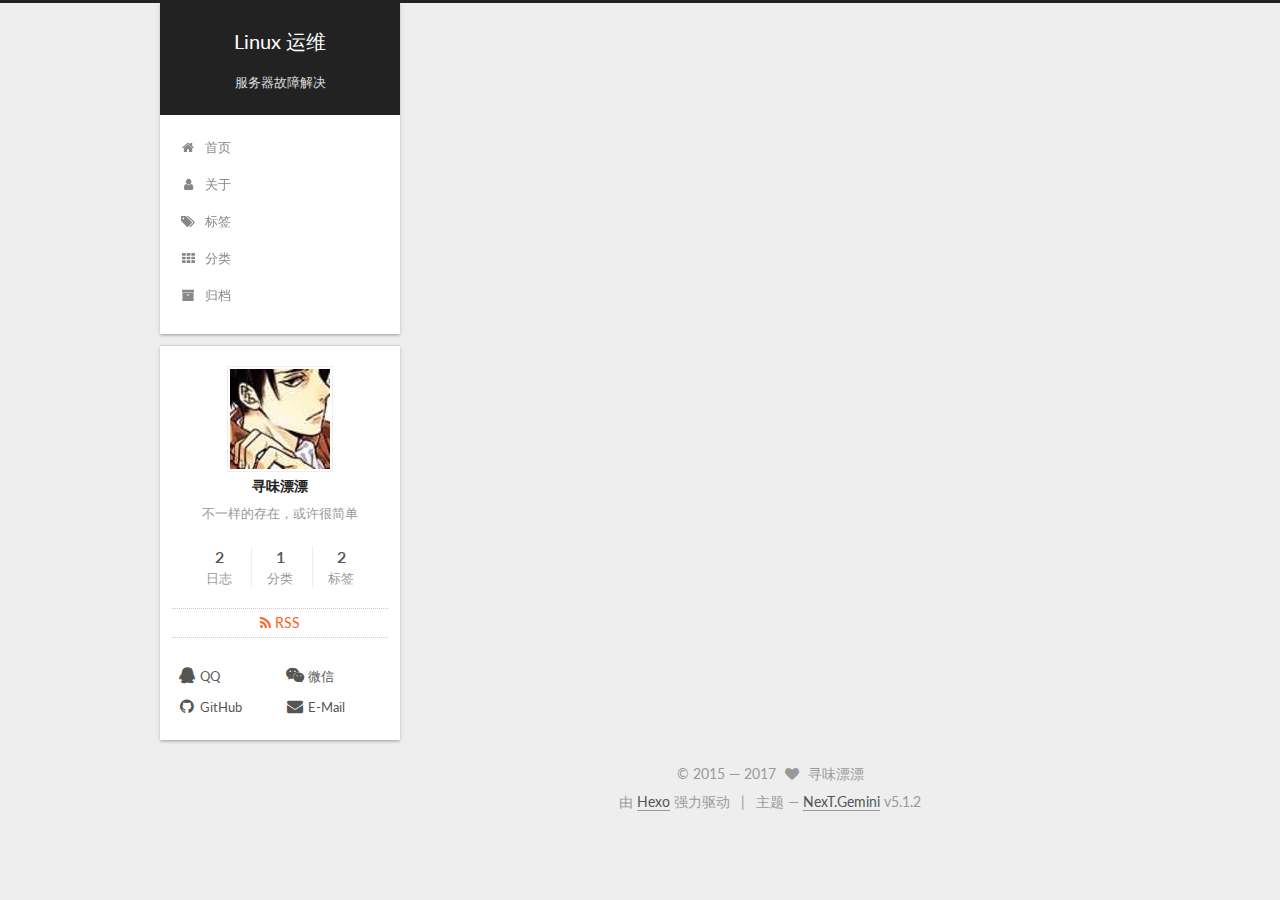
<file: tags/index.html>
<!DOCTYPE html>



  


<html class="theme-next gemini use-motion" lang="zh-Hans">
<head>
  <meta charset="UTF-8"/>
<meta http-equiv="X-UA-Compatible" content="IE=edge" />
<meta name="viewport" content="width=device-width, initial-scale=1, maximum-scale=1"/>
<meta name="theme-color" content="#222">









<meta http-equiv="Cache-Control" content="no-transform" />
<meta http-equiv="Cache-Control" content="no-siteapp" />
















  
  
  <link href="/lib/fancybox/source/jquery.fancybox.css?v=2.1.5" rel="stylesheet" type="text/css" />




  
  
  
  

  
    
    
  

  

  

  

  

  
    
    
    <link href="//fonts.googleapis.com/css?family=Lato:300,300italic,400,400italic,700,700italic&subset=latin,latin-ext" rel="stylesheet" type="text/css">
  






<link href="/lib/font-awesome/css/font-awesome.min.css?v=4.6.2" rel="stylesheet" type="text/css" />

<link href="/css/main.css?v=5.1.2" rel="stylesheet" type="text/css" />


  <meta name="keywords" content="Hexo, NexT" />





  <link rel="alternate" href="/atom.xml" title="Linux 运维" type="application/atom+xml" />




  <link rel="shortcut icon" type="image/x-icon" href="/favicon.ico?v=5.1.2" />






<meta name="description" content="不一样的存在，或许很简单">
<meta property="og:type" content="website">
<meta property="og:title" content="标签">
<meta property="og:url" content="http://kaliwifi.com/tags/index.html">
<meta property="og:site_name" content="Linux 运维">
<meta property="og:description" content="不一样的存在，或许很简单">
<meta property="og:locale" content="zh-Hans">
<meta property="og:updated_time" content="2017-09-06T13:45:38.519Z">
<meta name="twitter:card" content="summary">
<meta name="twitter:title" content="标签">
<meta name="twitter:description" content="不一样的存在，或许很简单">



<script type="text/javascript" id="hexo.configurations">
  var NexT = window.NexT || {};
  var CONFIG = {
    root: '/',
    scheme: 'Gemini',
    version: '5.1.2',
    sidebar: {"position":"left","display":"post","offset":12,"offset_float":12,"b2t":false,"scrollpercent":false,"onmobile":false},
    fancybox: true,
    tabs: true,
    motion: {"enable":true,"async":false,"transition":{"post_block":"fadeIn","post_header":"slideDownIn","post_body":"slideDownIn","coll_header":"slideLeftIn"}},
    duoshuo: {
      userId: '0',
      author: '博主'
    },
    algolia: {
      applicationID: '',
      apiKey: '',
      indexName: '',
      hits: {"per_page":10},
      labels: {"input_placeholder":"Search for Posts","hits_empty":"We didn't find any results for the search: ${query}","hits_stats":"${hits} results found in ${time} ms"}
    }
  };
</script>



  <link rel="canonical" href="http://kaliwifi.com/tags/"/>





  <title>标签 | Linux 运维</title>
  





  <script type="text/javascript">
    var _hmt = _hmt || [];
    (function() {
      var hm = document.createElement("script");
      hm.src = "https://hm.baidu.com/hm.js?af83084108ef40eb67496bb4725eaa9c";
      var s = document.getElementsByTagName("script")[0];
      s.parentNode.insertBefore(hm, s);
    })();
  </script>




</head>

<body itemscope itemtype="http://schema.org/WebPage" lang="zh-Hans">

  
  
    
  

  <div class="container sidebar-position-left page-post-detail">
    <div class="headband"></div>

    <header id="header" class="header" itemscope itemtype="http://schema.org/WPHeader">
      <div class="header-inner"><div class="site-brand-wrapper">
  <div class="site-meta ">
    

    <div class="custom-logo-site-title">
      <a href="/"  class="brand" rel="start">
        <span class="logo-line-before"><i></i></span>
        <span class="site-title">Linux 运维</span>
        <span class="logo-line-after"><i></i></span>
      </a>
    </div>
      
        <p class="site-subtitle">服务器故障解决</p>
      
  </div>

  <div class="site-nav-toggle">
    <button>
      <span class="btn-bar"></span>
      <span class="btn-bar"></span>
      <span class="btn-bar"></span>
    </button>
  </div>
</div>

<nav class="site-nav">
  

  
    <ul id="menu" class="menu">
      
        
        <li class="menu-item menu-item-home">
          <a href="/" rel="section">
            
              <i class="menu-item-icon fa fa-fw fa-home"></i> <br />
            
            首页
          </a>
        </li>
      
        
        <li class="menu-item menu-item-about">
          <a href="/about/" rel="section">
            
              <i class="menu-item-icon fa fa-fw fa-user"></i> <br />
            
            关于
          </a>
        </li>
      
        
        <li class="menu-item menu-item-tags">
          <a href="/tags/" rel="section">
            
              <i class="menu-item-icon fa fa-fw fa-tags"></i> <br />
            
            标签
          </a>
        </li>
      
        
        <li class="menu-item menu-item-categories">
          <a href="/categories/" rel="section">
            
              <i class="menu-item-icon fa fa-fw fa-th"></i> <br />
            
            分类
          </a>
        </li>
      
        
        <li class="menu-item menu-item-archives">
          <a href="/archives/" rel="section">
            
              <i class="menu-item-icon fa fa-fw fa-archive"></i> <br />
            
            归档
          </a>
        </li>
      

      
    </ul>
  

  
</nav>



 </div>
    </header>

    <main id="main" class="main">
      <div class="main-inner">
        <div class="content-wrap">
          <div id="content" class="content">
            

  <div id="posts" class="posts-expand">
    
    
    
    <div class="post-block page">
      <header class="post-header">

	<h1 class="post-title" itemprop="name headline">标签</h1>



</header>

      
      
      
      <div class="post-body">
        
        
          <div class="tag-cloud">
            <div class="tag-cloud-title">
                目前共计 2 个标签
            </div>
            <div class="tag-cloud-tags">
              <a href="/tags/GITHUB-HEXO博客搭建/" style="font-size: 12px; color: #ccc">GITHUB HEXO博客搭建</a> <a href="/tags/树梅派Raspberry-Pi-无线WIFI配置/" style="font-size: 12px; color: #ccc">树梅派Raspberry Pi 无线WIFI配置</a>
            </div>
          </div>
        
      </div>
      
      
      
    </div>
    
    
    
  </div>


          </div>
          


          

        </div>
        
          
  
  <div class="sidebar-toggle">
    <div class="sidebar-toggle-line-wrap">
      <span class="sidebar-toggle-line sidebar-toggle-line-first"></span>
      <span class="sidebar-toggle-line sidebar-toggle-line-middle"></span>
      <span class="sidebar-toggle-line sidebar-toggle-line-last"></span>
    </div>
  </div>

  <aside id="sidebar" class="sidebar">
    
    <div class="sidebar-inner">

      

      

      <section class="site-overview sidebar-panel sidebar-panel-active">
        <div class="site-author motion-element" itemprop="author" itemscope itemtype="http://schema.org/Person">
          
            <img class="site-author-image" itemprop="image"
              src="/images/avatar.png"
              alt="寻味漂漂" />
          
            <p class="site-author-name" itemprop="name">寻味漂漂</p>
            <p class="site-description motion-element" itemprop="description">不一样的存在，或许很简单</p>
        </div>

        <nav class="site-state motion-element">

          
            <div class="site-state-item site-state-posts">
            
              <a href="/archives/">
            
                <span class="site-state-item-count">2</span>
                <span class="site-state-item-name">日志</span>
              </a>
            </div>
          

          
            
            
            <div class="site-state-item site-state-categories">
              <a href="/categories/index.html">
                <span class="site-state-item-count">1</span>
                <span class="site-state-item-name">分类</span>
              </a>
            </div>
          

          
            
            
            <div class="site-state-item site-state-tags">
              <a href="/tags/index.html">
                <span class="site-state-item-count">2</span>
                <span class="site-state-item-name">标签</span>
              </a>
            </div>
          

        </nav>

        
          <div class="feed-link motion-element">
            <a href="/atom.xml" rel="alternate">
              <i class="fa fa-rss"></i>
              RSS
            </a>
          </div>
        

        <div class="links-of-author motion-element">
          
            
              <span class="links-of-author-item">
                <a href="http://wpa.qq.com/msgrd?v=3&uin=419905457&site=qq&menu=yes" target="_blank" title="QQ">
                  
                    <i class="fa fa-fw fa-qq"></i>QQ</a>
              </span>
            
              <span class="links-of-author-item">
                <a href="http://wx2.sinaimg.cn/mw690/7423c57fgy1fjb2ib0de9j205k077jrt.jpg" target="_blank" title="微信">
                  
                    <i class="fa fa-fw fa-weixin"></i>微信</a>
              </span>
            
              <span class="links-of-author-item">
                <a href="https://github.com/vinyo" target="_blank" title="GitHub">
                  
                    <i class="fa fa-fw fa-github"></i>GitHub</a>
              </span>
            
              <span class="links-of-author-item">
                <a href="mailto:419905457@qq.com" target="_blank" title="E-Mail">
                  
                    <i class="fa fa-fw fa-envelope"></i>E-Mail</a>
              </span>
            
          
        </div>

        
        

        
        

        


      </section>

      

      

    </div>
  </aside>


        
      </div>
    </main>

    <footer id="footer" class="footer">
      <div class="footer-inner">
        <div class="copyright" >
  
  &copy;  2015 &mdash; 
  <span itemprop="copyrightYear">2017</span>
  <span class="with-love">
    <i class="fa fa-heart"></i>
  </span>
  <span class="author" itemprop="copyrightHolder">寻味漂漂</span>

  
</div>


  <div class="powered-by">由 <a class="theme-link" href="https://hexo.io">Hexo</a> 强力驱动</div>

  <span class="post-meta-divider">|</span>

  <div class="theme-info">主题 &mdash; <a class="theme-link" href="https://github.com/iissnan/hexo-theme-next">NexT.Gemini</a> v5.1.2</div>


        







        
      </div>
    </footer>

    
      <div class="back-to-top">
        <i class="fa fa-arrow-up"></i>
        
      </div>
    

  </div>

  

<script type="text/javascript">
  if (Object.prototype.toString.call(window.Promise) !== '[object Function]') {
    window.Promise = null;
  }
</script>









  












  
  <script type="text/javascript" src="/lib/jquery/index.js?v=2.1.3"></script>

  
  <script type="text/javascript" src="/lib/fastclick/lib/fastclick.min.js?v=1.0.6"></script>

  
  <script type="text/javascript" src="/lib/jquery_lazyload/jquery.lazyload.js?v=1.9.7"></script>

  
  <script type="text/javascript" src="/lib/velocity/velocity.min.js?v=1.2.1"></script>

  
  <script type="text/javascript" src="/lib/velocity/velocity.ui.min.js?v=1.2.1"></script>

  
  <script type="text/javascript" src="/lib/fancybox/source/jquery.fancybox.pack.js?v=2.1.5"></script>


  


  <script type="text/javascript" src="/js/src/utils.js?v=5.1.2"></script>

  <script type="text/javascript" src="/js/src/motion.js?v=5.1.2"></script>



  
  


  <script type="text/javascript" src="/js/src/affix.js?v=5.1.2"></script>

  <script type="text/javascript" src="/js/src/schemes/pisces.js?v=5.1.2"></script>



  <script type="text/javascript" src="/js/src/scrollspy.js?v=5.1.2"></script>
<script type="text/javascript" src="/js/src/post-details.js?v=5.1.2"></script>


  

  


  <script type="text/javascript" src="/js/src/bootstrap.js?v=5.1.2"></script>



  


  




	





  





  








  





  

  

  

  

  

  

</body>
</html>
</file>
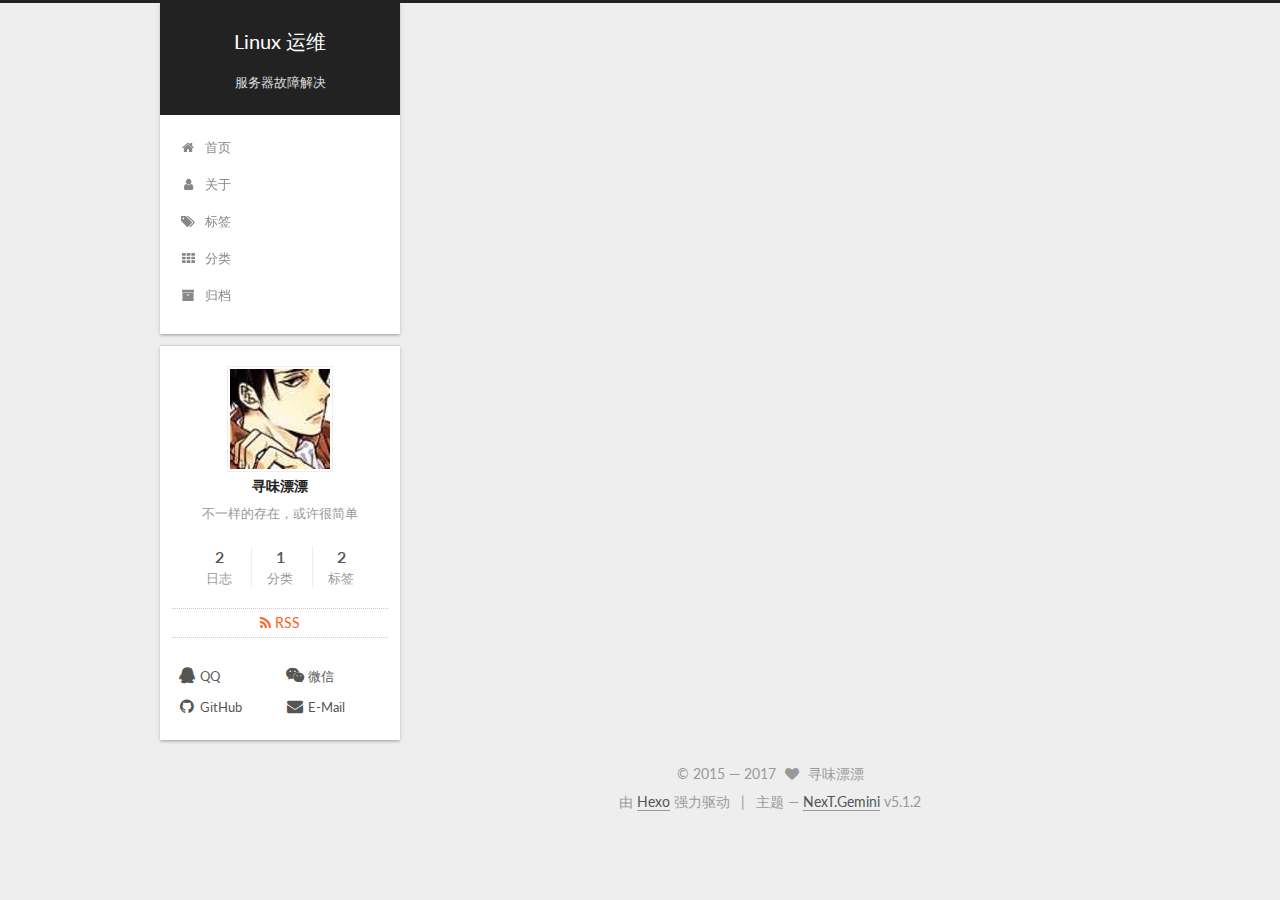
<file: archives/2017/index.html>
<!DOCTYPE html>



  


<html class="theme-next gemini use-motion" lang="zh-Hans">
<head>
  <meta charset="UTF-8"/>
<meta http-equiv="X-UA-Compatible" content="IE=edge" />
<meta name="viewport" content="width=device-width, initial-scale=1, maximum-scale=1"/>
<meta name="theme-color" content="#222">









<meta http-equiv="Cache-Control" content="no-transform" />
<meta http-equiv="Cache-Control" content="no-siteapp" />
















  
  
  <link href="/lib/fancybox/source/jquery.fancybox.css?v=2.1.5" rel="stylesheet" type="text/css" />




  
  
  
  

  
    
    
  

  

  

  

  

  
    
    
    <link href="//fonts.googleapis.com/css?family=Lato:300,300italic,400,400italic,700,700italic&subset=latin,latin-ext" rel="stylesheet" type="text/css">
  






<link href="/lib/font-awesome/css/font-awesome.min.css?v=4.6.2" rel="stylesheet" type="text/css" />

<link href="/css/main.css?v=5.1.2" rel="stylesheet" type="text/css" />


  <meta name="keywords" content="Hexo, NexT" />





  <link rel="alternate" href="/atom.xml" title="Linux 运维" type="application/atom+xml" />




  <link rel="shortcut icon" type="image/x-icon" href="/favicon.ico?v=5.1.2" />






<meta name="description" content="不一样的存在，或许很简单">
<meta property="og:type" content="website">
<meta property="og:title" content="Linux 运维">
<meta property="og:url" content="http://kaliwifi.com/archives/2017/index.html">
<meta property="og:site_name" content="Linux 运维">
<meta property="og:description" content="不一样的存在，或许很简单">
<meta property="og:locale" content="zh-Hans">
<meta name="twitter:card" content="summary">
<meta name="twitter:title" content="Linux 运维">
<meta name="twitter:description" content="不一样的存在，或许很简单">



<script type="text/javascript" id="hexo.configurations">
  var NexT = window.NexT || {};
  var CONFIG = {
    root: '/',
    scheme: 'Gemini',
    version: '5.1.2',
    sidebar: {"position":"left","display":"post","offset":12,"offset_float":12,"b2t":false,"scrollpercent":false,"onmobile":false},
    fancybox: true,
    tabs: true,
    motion: {"enable":true,"async":false,"transition":{"post_block":"fadeIn","post_header":"slideDownIn","post_body":"slideDownIn","coll_header":"slideLeftIn"}},
    duoshuo: {
      userId: '0',
      author: '博主'
    },
    algolia: {
      applicationID: '',
      apiKey: '',
      indexName: '',
      hits: {"per_page":10},
      labels: {"input_placeholder":"Search for Posts","hits_empty":"We didn't find any results for the search: ${query}","hits_stats":"${hits} results found in ${time} ms"}
    }
  };
</script>



  <link rel="canonical" href="http://kaliwifi.com/archives/2017/"/>





  <title>归档 | Linux 运维</title>
  





  <script type="text/javascript">
    var _hmt = _hmt || [];
    (function() {
      var hm = document.createElement("script");
      hm.src = "https://hm.baidu.com/hm.js?af83084108ef40eb67496bb4725eaa9c";
      var s = document.getElementsByTagName("script")[0];
      s.parentNode.insertBefore(hm, s);
    })();
  </script>




</head>

<body itemscope itemtype="http://schema.org/WebPage" lang="zh-Hans">

  
  
    
  

  <div class="container sidebar-position-left page-archive">
    <div class="headband"></div>

    <header id="header" class="header" itemscope itemtype="http://schema.org/WPHeader">
      <div class="header-inner"><div class="site-brand-wrapper">
  <div class="site-meta ">
    

    <div class="custom-logo-site-title">
      <a href="/"  class="brand" rel="start">
        <span class="logo-line-before"><i></i></span>
        <span class="site-title">Linux 运维</span>
        <span class="logo-line-after"><i></i></span>
      </a>
    </div>
      
        <p class="site-subtitle">服务器故障解决</p>
      
  </div>

  <div class="site-nav-toggle">
    <button>
      <span class="btn-bar"></span>
      <span class="btn-bar"></span>
      <span class="btn-bar"></span>
    </button>
  </div>
</div>

<nav class="site-nav">
  

  
    <ul id="menu" class="menu">
      
        
        <li class="menu-item menu-item-home">
          <a href="/" rel="section">
            
              <i class="menu-item-icon fa fa-fw fa-home"></i> <br />
            
            首页
          </a>
        </li>
      
        
        <li class="menu-item menu-item-about">
          <a href="/about/" rel="section">
            
              <i class="menu-item-icon fa fa-fw fa-user"></i> <br />
            
            关于
          </a>
        </li>
      
        
        <li class="menu-item menu-item-tags">
          <a href="/tags/" rel="section">
            
              <i class="menu-item-icon fa fa-fw fa-tags"></i> <br />
            
            标签
          </a>
        </li>
      
        
        <li class="menu-item menu-item-categories">
          <a href="/categories/" rel="section">
            
              <i class="menu-item-icon fa fa-fw fa-th"></i> <br />
            
            分类
          </a>
        </li>
      
        
        <li class="menu-item menu-item-archives">
          <a href="/archives/" rel="section">
            
              <i class="menu-item-icon fa fa-fw fa-archive"></i> <br />
            
            归档
          </a>
        </li>
      

      
    </ul>
  

  
</nav>



 </div>
    </header>

    <main id="main" class="main">
      <div class="main-inner">
        <div class="content-wrap">
          <div id="content" class="content">
            

  
  
  
  <div class="post-block archive">
    <div id="posts" class="posts-collapse">
      <span class="archive-move-on"></span>

      <span class="archive-page-counter">
        
        
        
          
        
        嗯..! 目前共计 2 篇日志。 继续努力。
      </span>

      

        
        
        

        
          
          <div class="collection-title">
            <h1 class="archive-year" id="archive-year-2017">2017</h1>
          </div>
        
        

        

  <article class="post post-type-normal" itemscope itemtype="http://schema.org/Article">
    <header class="post-header">

      <h2 class="post-title">
        
            <a class="post-title-link" href="/2017/09/11/GITHUB-HEXO博客搭建/" itemprop="url">
              
                <span itemprop="name">GITHUB HEXO博客搭建</span>
              
            </a>
        
      </h2>

      <div class="post-meta">
        <time class="post-time" itemprop="dateCreated"
              datetime="2017-09-11T23:52:56+08:00"
              content="2017-09-11" >
          09-11
        </time>
      </div>

    </header>
  </article>



      

        
        
        

        
        

        

  <article class="post post-type-normal" itemscope itemtype="http://schema.org/Article">
    <header class="post-header">

      <h2 class="post-title">
        
            <a class="post-title-link" href="/2017/09/07/树梅派Raspberry-Pi-无线WIFI配置/" itemprop="url">
              
                <span itemprop="name">树梅派Raspberry Pi 无线WIFI配置</span>
              
            </a>
        
      </h2>

      <div class="post-meta">
        <time class="post-time" itemprop="dateCreated"
              datetime="2017-09-07T09:47:30+08:00"
              content="2017-09-07" >
          09-07
        </time>
      </div>

    </header>
  </article>



      

    </div>
  </div>
  
  
  

  



          </div>
          


          

        </div>
        
          
  
  <div class="sidebar-toggle">
    <div class="sidebar-toggle-line-wrap">
      <span class="sidebar-toggle-line sidebar-toggle-line-first"></span>
      <span class="sidebar-toggle-line sidebar-toggle-line-middle"></span>
      <span class="sidebar-toggle-line sidebar-toggle-line-last"></span>
    </div>
  </div>

  <aside id="sidebar" class="sidebar">
    
    <div class="sidebar-inner">

      

      

      <section class="site-overview sidebar-panel sidebar-panel-active">
        <div class="site-author motion-element" itemprop="author" itemscope itemtype="http://schema.org/Person">
          
            <img class="site-author-image" itemprop="image"
              src="/images/avatar.png"
              alt="寻味漂漂" />
          
            <p class="site-author-name" itemprop="name">寻味漂漂</p>
            <p class="site-description motion-element" itemprop="description">不一样的存在，或许很简单</p>
        </div>

        <nav class="site-state motion-element">

          
            <div class="site-state-item site-state-posts">
            
              <a href="/archives/">
            
                <span class="site-state-item-count">2</span>
                <span class="site-state-item-name">日志</span>
              </a>
            </div>
          

          
            
            
            <div class="site-state-item site-state-categories">
              <a href="/categories/index.html">
                <span class="site-state-item-count">1</span>
                <span class="site-state-item-name">分类</span>
              </a>
            </div>
          

          
            
            
            <div class="site-state-item site-state-tags">
              <a href="/tags/index.html">
                <span class="site-state-item-count">2</span>
                <span class="site-state-item-name">标签</span>
              </a>
            </div>
          

        </nav>

        
          <div class="feed-link motion-element">
            <a href="/atom.xml" rel="alternate">
              <i class="fa fa-rss"></i>
              RSS
            </a>
          </div>
        

        <div class="links-of-author motion-element">
          
            
              <span class="links-of-author-item">
                <a href="http://wpa.qq.com/msgrd?v=3&uin=419905457&site=qq&menu=yes" target="_blank" title="QQ">
                  
                    <i class="fa fa-fw fa-qq"></i>QQ</a>
              </span>
            
              <span class="links-of-author-item">
                <a href="http://wx2.sinaimg.cn/mw690/7423c57fgy1fjb2ib0de9j205k077jrt.jpg" target="_blank" title="微信">
                  
                    <i class="fa fa-fw fa-weixin"></i>微信</a>
              </span>
            
              <span class="links-of-author-item">
                <a href="https://github.com/vinyo" target="_blank" title="GitHub">
                  
                    <i class="fa fa-fw fa-github"></i>GitHub</a>
              </span>
            
              <span class="links-of-author-item">
                <a href="mailto:419905457@qq.com" target="_blank" title="E-Mail">
                  
                    <i class="fa fa-fw fa-envelope"></i>E-Mail</a>
              </span>
            
          
        </div>

        
        

        
        

        


      </section>

      

      

    </div>
  </aside>


        
      </div>
    </main>

    <footer id="footer" class="footer">
      <div class="footer-inner">
        <div class="copyright" >
  
  &copy;  2015 &mdash; 
  <span itemprop="copyrightYear">2017</span>
  <span class="with-love">
    <i class="fa fa-heart"></i>
  </span>
  <span class="author" itemprop="copyrightHolder">寻味漂漂</span>

  
</div>


  <div class="powered-by">由 <a class="theme-link" href="https://hexo.io">Hexo</a> 强力驱动</div>

  <span class="post-meta-divider">|</span>

  <div class="theme-info">主题 &mdash; <a class="theme-link" href="https://github.com/iissnan/hexo-theme-next">NexT.Gemini</a> v5.1.2</div>


        







        
      </div>
    </footer>

    
      <div class="back-to-top">
        <i class="fa fa-arrow-up"></i>
        
      </div>
    

  </div>

  

<script type="text/javascript">
  if (Object.prototype.toString.call(window.Promise) !== '[object Function]') {
    window.Promise = null;
  }
</script>









  












  
  <script type="text/javascript" src="/lib/jquery/index.js?v=2.1.3"></script>

  
  <script type="text/javascript" src="/lib/fastclick/lib/fastclick.min.js?v=1.0.6"></script>

  
  <script type="text/javascript" src="/lib/jquery_lazyload/jquery.lazyload.js?v=1.9.7"></script>

  
  <script type="text/javascript" src="/lib/velocity/velocity.min.js?v=1.2.1"></script>

  
  <script type="text/javascript" src="/lib/velocity/velocity.ui.min.js?v=1.2.1"></script>

  
  <script type="text/javascript" src="/lib/fancybox/source/jquery.fancybox.pack.js?v=2.1.5"></script>


  


  <script type="text/javascript" src="/js/src/utils.js?v=5.1.2"></script>

  <script type="text/javascript" src="/js/src/motion.js?v=5.1.2"></script>



  
  


  <script type="text/javascript" src="/js/src/affix.js?v=5.1.2"></script>

  <script type="text/javascript" src="/js/src/schemes/pisces.js?v=5.1.2"></script>



  <script type="text/javascript" src="/js/src/scrollspy.js?v=5.1.2"></script>
<script type="text/javascript" src="/js/src/post-details.js?v=5.1.2"></script>


  

  


  <script type="text/javascript" src="/js/src/bootstrap.js?v=5.1.2"></script>



  


  




	





  





  








  





  

  

  

  

  

  

</body>
</html>
</file>
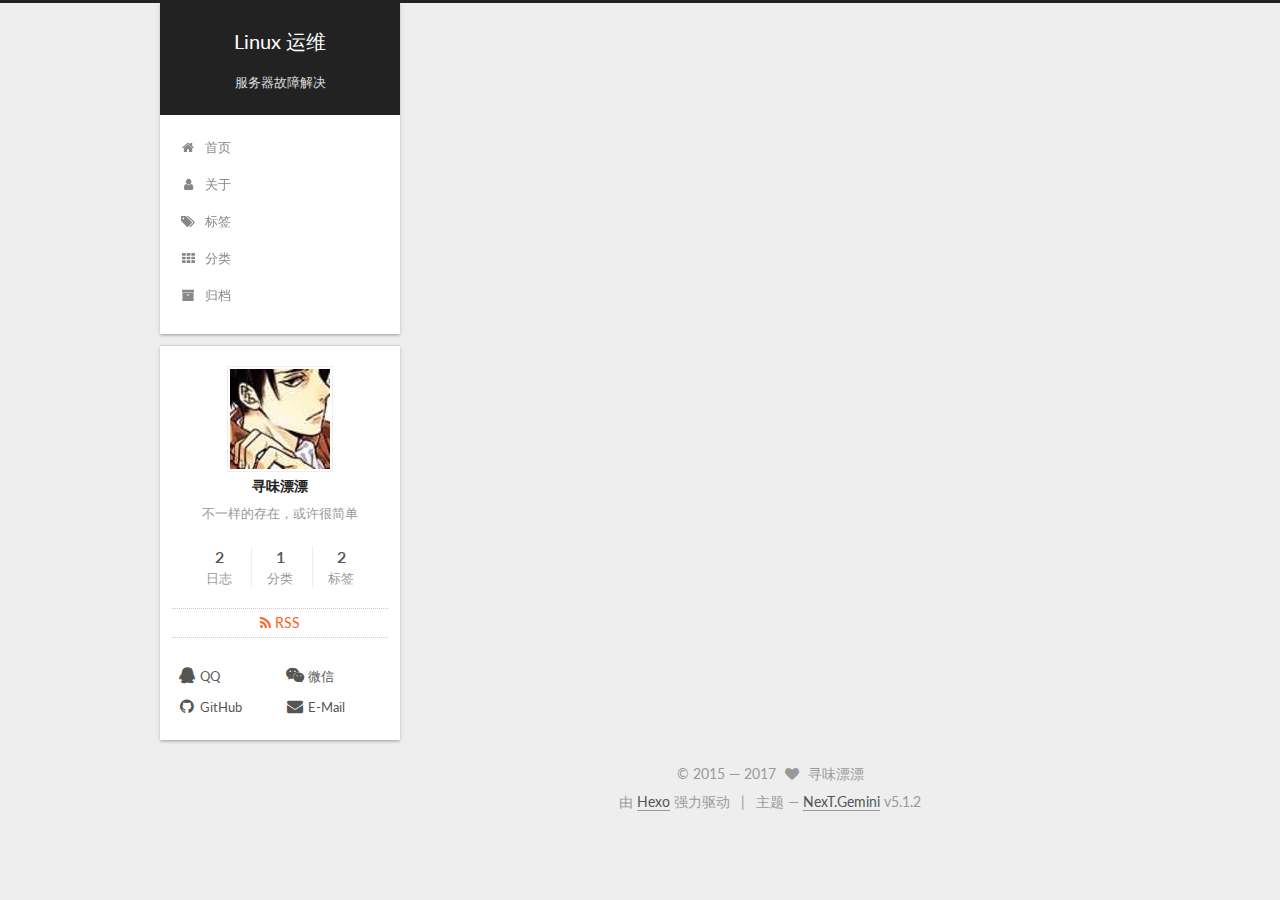
<file: categories/技术文章/index.html>
<!DOCTYPE html>



  


<html class="theme-next gemini use-motion" lang="zh-Hans">
<head>
  <meta charset="UTF-8"/>
<meta http-equiv="X-UA-Compatible" content="IE=edge" />
<meta name="viewport" content="width=device-width, initial-scale=1, maximum-scale=1"/>
<meta name="theme-color" content="#222">









<meta http-equiv="Cache-Control" content="no-transform" />
<meta http-equiv="Cache-Control" content="no-siteapp" />
















  
  
  <link href="/lib/fancybox/source/jquery.fancybox.css?v=2.1.5" rel="stylesheet" type="text/css" />




  
  
  
  

  
    
    
  

  

  

  

  

  
    
    
    <link href="//fonts.googleapis.com/css?family=Lato:300,300italic,400,400italic,700,700italic&subset=latin,latin-ext" rel="stylesheet" type="text/css">
  






<link href="/lib/font-awesome/css/font-awesome.min.css?v=4.6.2" rel="stylesheet" type="text/css" />

<link href="/css/main.css?v=5.1.2" rel="stylesheet" type="text/css" />


  <meta name="keywords" content="Hexo, NexT" />





  <link rel="alternate" href="/atom.xml" title="Linux 运维" type="application/atom+xml" />




  <link rel="shortcut icon" type="image/x-icon" href="/favicon.ico?v=5.1.2" />






<meta name="description" content="不一样的存在，或许很简单">
<meta property="og:type" content="website">
<meta property="og:title" content="Linux 运维">
<meta property="og:url" content="http://kaliwifi.com/categories/技术文章/index.html">
<meta property="og:site_name" content="Linux 运维">
<meta property="og:description" content="不一样的存在，或许很简单">
<meta property="og:locale" content="zh-Hans">
<meta name="twitter:card" content="summary">
<meta name="twitter:title" content="Linux 运维">
<meta name="twitter:description" content="不一样的存在，或许很简单">



<script type="text/javascript" id="hexo.configurations">
  var NexT = window.NexT || {};
  var CONFIG = {
    root: '/',
    scheme: 'Gemini',
    version: '5.1.2',
    sidebar: {"position":"left","display":"post","offset":12,"offset_float":12,"b2t":false,"scrollpercent":false,"onmobile":false},
    fancybox: true,
    tabs: true,
    motion: {"enable":true,"async":false,"transition":{"post_block":"fadeIn","post_header":"slideDownIn","post_body":"slideDownIn","coll_header":"slideLeftIn"}},
    duoshuo: {
      userId: '0',
      author: '博主'
    },
    algolia: {
      applicationID: '',
      apiKey: '',
      indexName: '',
      hits: {"per_page":10},
      labels: {"input_placeholder":"Search for Posts","hits_empty":"We didn't find any results for the search: ${query}","hits_stats":"${hits} results found in ${time} ms"}
    }
  };
</script>



  <link rel="canonical" href="http://kaliwifi.com/categories/技术文章/"/>





  <title>分类: 技术文章 | Linux 运维</title>
  





  <script type="text/javascript">
    var _hmt = _hmt || [];
    (function() {
      var hm = document.createElement("script");
      hm.src = "https://hm.baidu.com/hm.js?af83084108ef40eb67496bb4725eaa9c";
      var s = document.getElementsByTagName("script")[0];
      s.parentNode.insertBefore(hm, s);
    })();
  </script>




</head>

<body itemscope itemtype="http://schema.org/WebPage" lang="zh-Hans">

  
  
    
  

  <div class="container sidebar-position-left ">
    <div class="headband"></div>

    <header id="header" class="header" itemscope itemtype="http://schema.org/WPHeader">
      <div class="header-inner"><div class="site-brand-wrapper">
  <div class="site-meta ">
    

    <div class="custom-logo-site-title">
      <a href="/"  class="brand" rel="start">
        <span class="logo-line-before"><i></i></span>
        <span class="site-title">Linux 运维</span>
        <span class="logo-line-after"><i></i></span>
      </a>
    </div>
      
        <p class="site-subtitle">服务器故障解决</p>
      
  </div>

  <div class="site-nav-toggle">
    <button>
      <span class="btn-bar"></span>
      <span class="btn-bar"></span>
      <span class="btn-bar"></span>
    </button>
  </div>
</div>

<nav class="site-nav">
  

  
    <ul id="menu" class="menu">
      
        
        <li class="menu-item menu-item-home">
          <a href="/" rel="section">
            
              <i class="menu-item-icon fa fa-fw fa-home"></i> <br />
            
            首页
          </a>
        </li>
      
        
        <li class="menu-item menu-item-about">
          <a href="/about/" rel="section">
            
              <i class="menu-item-icon fa fa-fw fa-user"></i> <br />
            
            关于
          </a>
        </li>
      
        
        <li class="menu-item menu-item-tags">
          <a href="/tags/" rel="section">
            
              <i class="menu-item-icon fa fa-fw fa-tags"></i> <br />
            
            标签
          </a>
        </li>
      
        
        <li class="menu-item menu-item-categories">
          <a href="/categories/" rel="section">
            
              <i class="menu-item-icon fa fa-fw fa-th"></i> <br />
            
            分类
          </a>
        </li>
      
        
        <li class="menu-item menu-item-archives">
          <a href="/archives/" rel="section">
            
              <i class="menu-item-icon fa fa-fw fa-archive"></i> <br />
            
            归档
          </a>
        </li>
      

      
    </ul>
  

  
</nav>



 </div>
    </header>

    <main id="main" class="main">
      <div class="main-inner">
        <div class="content-wrap">
          <div id="content" class="content">
            

  
  
  
  <div class="post-block category">

    <div id="posts" class="posts-collapse">
      <div class="collection-title">
        <h1>技术文章<small>分类</small>
        </h1>
      </div>

      
        

  <article class="post post-type-normal" itemscope itemtype="http://schema.org/Article">
    <header class="post-header">

      <h2 class="post-title">
        
            <a class="post-title-link" href="/2017/09/11/GITHUB-HEXO博客搭建/" itemprop="url">
              
                <span itemprop="name">GITHUB HEXO博客搭建</span>
              
            </a>
        
      </h2>

      <div class="post-meta">
        <time class="post-time" itemprop="dateCreated"
              datetime="2017-09-11T23:52:56+08:00"
              content="2017-09-11" >
          09-11
        </time>
      </div>

    </header>
  </article>


      
        

  <article class="post post-type-normal" itemscope itemtype="http://schema.org/Article">
    <header class="post-header">

      <h2 class="post-title">
        
            <a class="post-title-link" href="/2017/09/07/树梅派Raspberry-Pi-无线WIFI配置/" itemprop="url">
              
                <span itemprop="name">树梅派Raspberry Pi 无线WIFI配置</span>
              
            </a>
        
      </h2>

      <div class="post-meta">
        <time class="post-time" itemprop="dateCreated"
              datetime="2017-09-07T09:47:30+08:00"
              content="2017-09-07" >
          09-07
        </time>
      </div>

    </header>
  </article>


      
    </div>

  </div>
  
  
  

  



          </div>
          


          

        </div>
        
          
  
  <div class="sidebar-toggle">
    <div class="sidebar-toggle-line-wrap">
      <span class="sidebar-toggle-line sidebar-toggle-line-first"></span>
      <span class="sidebar-toggle-line sidebar-toggle-line-middle"></span>
      <span class="sidebar-toggle-line sidebar-toggle-line-last"></span>
    </div>
  </div>

  <aside id="sidebar" class="sidebar">
    
    <div class="sidebar-inner">

      

      

      <section class="site-overview sidebar-panel sidebar-panel-active">
        <div class="site-author motion-element" itemprop="author" itemscope itemtype="http://schema.org/Person">
          
            <img class="site-author-image" itemprop="image"
              src="/images/avatar.png"
              alt="寻味漂漂" />
          
            <p class="site-author-name" itemprop="name">寻味漂漂</p>
            <p class="site-description motion-element" itemprop="description">不一样的存在，或许很简单</p>
        </div>

        <nav class="site-state motion-element">

          
            <div class="site-state-item site-state-posts">
            
              <a href="/archives/">
            
                <span class="site-state-item-count">2</span>
                <span class="site-state-item-name">日志</span>
              </a>
            </div>
          

          
            
            
            <div class="site-state-item site-state-categories">
              <a href="/categories/index.html">
                <span class="site-state-item-count">1</span>
                <span class="site-state-item-name">分类</span>
              </a>
            </div>
          

          
            
            
            <div class="site-state-item site-state-tags">
              <a href="/tags/index.html">
                <span class="site-state-item-count">2</span>
                <span class="site-state-item-name">标签</span>
              </a>
            </div>
          

        </nav>

        
          <div class="feed-link motion-element">
            <a href="/atom.xml" rel="alternate">
              <i class="fa fa-rss"></i>
              RSS
            </a>
          </div>
        

        <div class="links-of-author motion-element">
          
            
              <span class="links-of-author-item">
                <a href="http://wpa.qq.com/msgrd?v=3&uin=419905457&site=qq&menu=yes" target="_blank" title="QQ">
                  
                    <i class="fa fa-fw fa-qq"></i>QQ</a>
              </span>
            
              <span class="links-of-author-item">
                <a href="http://wx2.sinaimg.cn/mw690/7423c57fgy1fjb2ib0de9j205k077jrt.jpg" target="_blank" title="微信">
                  
                    <i class="fa fa-fw fa-weixin"></i>微信</a>
              </span>
            
              <span class="links-of-author-item">
                <a href="https://github.com/vinyo" target="_blank" title="GitHub">
                  
                    <i class="fa fa-fw fa-github"></i>GitHub</a>
              </span>
            
              <span class="links-of-author-item">
                <a href="mailto:419905457@qq.com" target="_blank" title="E-Mail">
                  
                    <i class="fa fa-fw fa-envelope"></i>E-Mail</a>
              </span>
            
          
        </div>

        
        

        
        

        


      </section>

      

      

    </div>
  </aside>


        
      </div>
    </main>

    <footer id="footer" class="footer">
      <div class="footer-inner">
        <div class="copyright" >
  
  &copy;  2015 &mdash; 
  <span itemprop="copyrightYear">2017</span>
  <span class="with-love">
    <i class="fa fa-heart"></i>
  </span>
  <span class="author" itemprop="copyrightHolder">寻味漂漂</span>

  
</div>


  <div class="powered-by">由 <a class="theme-link" href="https://hexo.io">Hexo</a> 强力驱动</div>

  <span class="post-meta-divider">|</span>

  <div class="theme-info">主题 &mdash; <a class="theme-link" href="https://github.com/iissnan/hexo-theme-next">NexT.Gemini</a> v5.1.2</div>


        







        
      </div>
    </footer>

    
      <div class="back-to-top">
        <i class="fa fa-arrow-up"></i>
        
      </div>
    

  </div>

  

<script type="text/javascript">
  if (Object.prototype.toString.call(window.Promise) !== '[object Function]') {
    window.Promise = null;
  }
</script>









  












  
  <script type="text/javascript" src="/lib/jquery/index.js?v=2.1.3"></script>

  
  <script type="text/javascript" src="/lib/fastclick/lib/fastclick.min.js?v=1.0.6"></script>

  
  <script type="text/javascript" src="/lib/jquery_lazyload/jquery.lazyload.js?v=1.9.7"></script>

  
  <script type="text/javascript" src="/lib/velocity/velocity.min.js?v=1.2.1"></script>

  
  <script type="text/javascript" src="/lib/velocity/velocity.ui.min.js?v=1.2.1"></script>

  
  <script type="text/javascript" src="/lib/fancybox/source/jquery.fancybox.pack.js?v=2.1.5"></script>


  


  <script type="text/javascript" src="/js/src/utils.js?v=5.1.2"></script>

  <script type="text/javascript" src="/js/src/motion.js?v=5.1.2"></script>



  
  


  <script type="text/javascript" src="/js/src/affix.js?v=5.1.2"></script>

  <script type="text/javascript" src="/js/src/schemes/pisces.js?v=5.1.2"></script>



  <script type="text/javascript" src="/js/src/scrollspy.js?v=5.1.2"></script>
<script type="text/javascript" src="/js/src/post-details.js?v=5.1.2"></script>


  

  


  <script type="text/javascript" src="/js/src/bootstrap.js?v=5.1.2"></script>



  


  




	





  





  








  





  

  

  

  

  

  

</body>
</html>
</file>
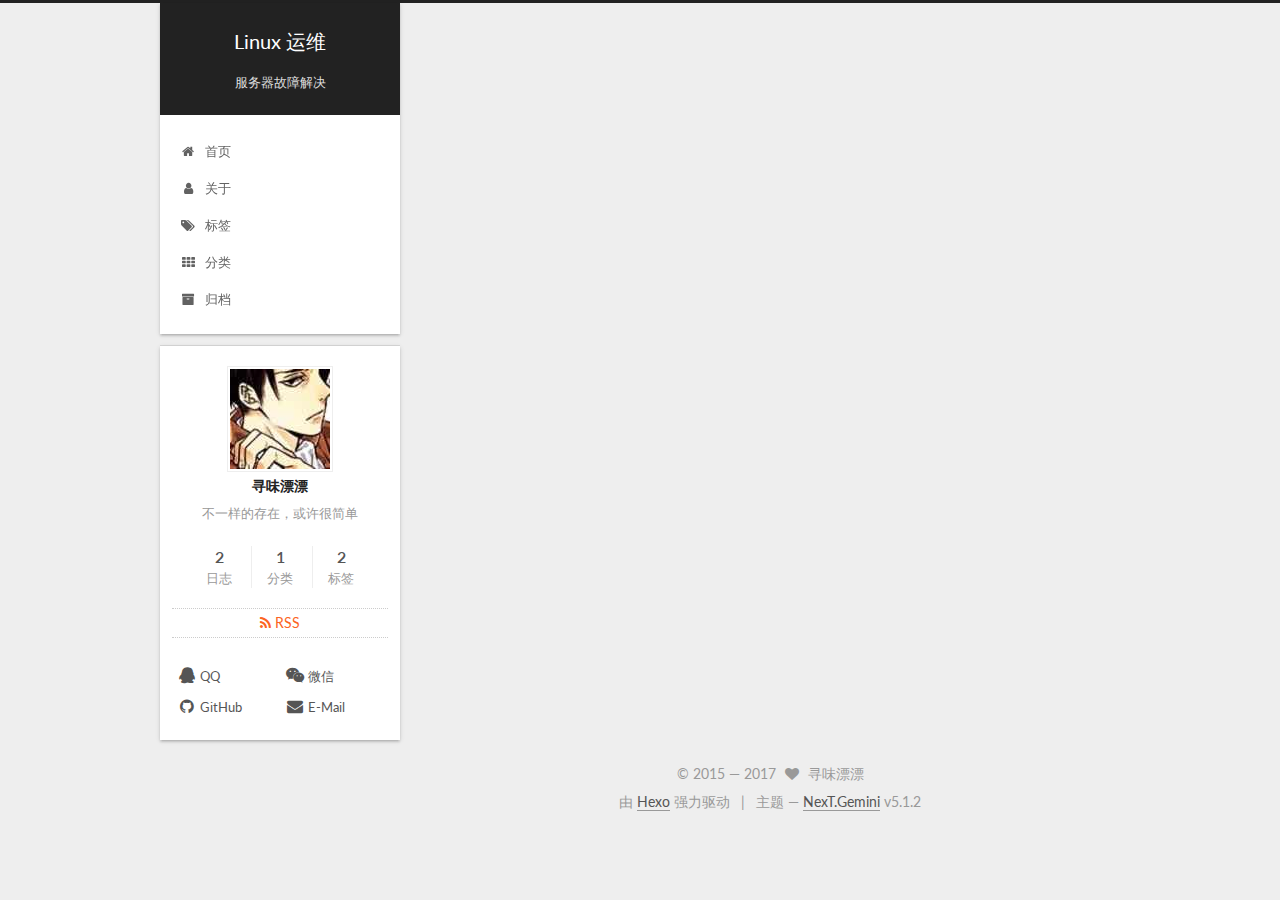
<file: tags/GITHUB-HEXO博客搭建/index.html>
<!DOCTYPE html>



  


<html class="theme-next gemini use-motion" lang="zh-Hans">
<head>
  <meta charset="UTF-8"/>
<meta http-equiv="X-UA-Compatible" content="IE=edge" />
<meta name="viewport" content="width=device-width, initial-scale=1, maximum-scale=1"/>
<meta name="theme-color" content="#222">









<meta http-equiv="Cache-Control" content="no-transform" />
<meta http-equiv="Cache-Control" content="no-siteapp" />
















  
  
  <link href="/lib/fancybox/source/jquery.fancybox.css?v=2.1.5" rel="stylesheet" type="text/css" />




  
  
  
  

  
    
    
  

  

  

  

  

  
    
    
    <link href="//fonts.googleapis.com/css?family=Lato:300,300italic,400,400italic,700,700italic&subset=latin,latin-ext" rel="stylesheet" type="text/css">
  






<link href="/lib/font-awesome/css/font-awesome.min.css?v=4.6.2" rel="stylesheet" type="text/css" />

<link href="/css/main.css?v=5.1.2" rel="stylesheet" type="text/css" />


  <meta name="keywords" content="Hexo, NexT" />





  <link rel="alternate" href="/atom.xml" title="Linux 运维" type="application/atom+xml" />




  <link rel="shortcut icon" type="image/x-icon" href="/favicon.ico?v=5.1.2" />






<meta name="description" content="不一样的存在，或许很简单">
<meta property="og:type" content="website">
<meta property="og:title" content="Linux 运维">
<meta property="og:url" content="http://kaliwifi.com/tags/GITHUB-HEXO博客搭建/index.html">
<meta property="og:site_name" content="Linux 运维">
<meta property="og:description" content="不一样的存在，或许很简单">
<meta property="og:locale" content="zh-Hans">
<meta name="twitter:card" content="summary">
<meta name="twitter:title" content="Linux 运维">
<meta name="twitter:description" content="不一样的存在，或许很简单">



<script type="text/javascript" id="hexo.configurations">
  var NexT = window.NexT || {};
  var CONFIG = {
    root: '/',
    scheme: 'Gemini',
    version: '5.1.2',
    sidebar: {"position":"left","display":"post","offset":12,"offset_float":12,"b2t":false,"scrollpercent":false,"onmobile":false},
    fancybox: true,
    tabs: true,
    motion: {"enable":true,"async":false,"transition":{"post_block":"fadeIn","post_header":"slideDownIn","post_body":"slideDownIn","coll_header":"slideLeftIn"}},
    duoshuo: {
      userId: '0',
      author: '博主'
    },
    algolia: {
      applicationID: '',
      apiKey: '',
      indexName: '',
      hits: {"per_page":10},
      labels: {"input_placeholder":"Search for Posts","hits_empty":"We didn't find any results for the search: ${query}","hits_stats":"${hits} results found in ${time} ms"}
    }
  };
</script>



  <link rel="canonical" href="http://kaliwifi.com/tags/GITHUB-HEXO博客搭建/"/>





  <title>标签: GITHUB HEXO博客搭建 | Linux 运维</title>
  





  <script type="text/javascript">
    var _hmt = _hmt || [];
    (function() {
      var hm = document.createElement("script");
      hm.src = "https://hm.baidu.com/hm.js?af83084108ef40eb67496bb4725eaa9c";
      var s = document.getElementsByTagName("script")[0];
      s.parentNode.insertBefore(hm, s);
    })();
  </script>




</head>

<body itemscope itemtype="http://schema.org/WebPage" lang="zh-Hans">

  
  
    
  

  <div class="container sidebar-position-left ">
    <div class="headband"></div>

    <header id="header" class="header" itemscope itemtype="http://schema.org/WPHeader">
      <div class="header-inner"><div class="site-brand-wrapper">
  <div class="site-meta ">
    

    <div class="custom-logo-site-title">
      <a href="/"  class="brand" rel="start">
        <span class="logo-line-before"><i></i></span>
        <span class="site-title">Linux 运维</span>
        <span class="logo-line-after"><i></i></span>
      </a>
    </div>
      
        <p class="site-subtitle">服务器故障解决</p>
      
  </div>

  <div class="site-nav-toggle">
    <button>
      <span class="btn-bar"></span>
      <span class="btn-bar"></span>
      <span class="btn-bar"></span>
    </button>
  </div>
</div>

<nav class="site-nav">
  

  
    <ul id="menu" class="menu">
      
        
        <li class="menu-item menu-item-home">
          <a href="/" rel="section">
            
              <i class="menu-item-icon fa fa-fw fa-home"></i> <br />
            
            首页
          </a>
        </li>
      
        
        <li class="menu-item menu-item-about">
          <a href="/about/" rel="section">
            
              <i class="menu-item-icon fa fa-fw fa-user"></i> <br />
            
            关于
          </a>
        </li>
      
        
        <li class="menu-item menu-item-tags">
          <a href="/tags/" rel="section">
            
              <i class="menu-item-icon fa fa-fw fa-tags"></i> <br />
            
            标签
          </a>
        </li>
      
        
        <li class="menu-item menu-item-categories">
          <a href="/categories/" rel="section">
            
              <i class="menu-item-icon fa fa-fw fa-th"></i> <br />
            
            分类
          </a>
        </li>
      
        
        <li class="menu-item menu-item-archives">
          <a href="/archives/" rel="section">
            
              <i class="menu-item-icon fa fa-fw fa-archive"></i> <br />
            
            归档
          </a>
        </li>
      

      
    </ul>
  

  
</nav>



 </div>
    </header>

    <main id="main" class="main">
      <div class="main-inner">
        <div class="content-wrap">
          <div id="content" class="content">
            

  
  
  
  <div class="post-block tag">

    <div id="posts" class="posts-collapse">
      <div class="collection-title">
        <h1>GITHUB HEXO博客搭建<small>标签</small>
        </h1>
      </div>

      
        

  <article class="post post-type-normal" itemscope itemtype="http://schema.org/Article">
    <header class="post-header">

      <h2 class="post-title">
        
            <a class="post-title-link" href="/2017/09/11/GITHUB-HEXO博客搭建/" itemprop="url">
              
                <span itemprop="name">GITHUB HEXO博客搭建</span>
              
            </a>
        
      </h2>

      <div class="post-meta">
        <time class="post-time" itemprop="dateCreated"
              datetime="2017-09-11T23:52:56+08:00"
              content="2017-09-11" >
          09-11
        </time>
      </div>

    </header>
  </article>


      
    </div>

  </div>
  
  
  

  


          </div>
          


          

        </div>
        
          
  
  <div class="sidebar-toggle">
    <div class="sidebar-toggle-line-wrap">
      <span class="sidebar-toggle-line sidebar-toggle-line-first"></span>
      <span class="sidebar-toggle-line sidebar-toggle-line-middle"></span>
      <span class="sidebar-toggle-line sidebar-toggle-line-last"></span>
    </div>
  </div>

  <aside id="sidebar" class="sidebar">
    
    <div class="sidebar-inner">

      

      

      <section class="site-overview sidebar-panel sidebar-panel-active">
        <div class="site-author motion-element" itemprop="author" itemscope itemtype="http://schema.org/Person">
          
            <img class="site-author-image" itemprop="image"
              src="/images/avatar.png"
              alt="寻味漂漂" />
          
            <p class="site-author-name" itemprop="name">寻味漂漂</p>
            <p class="site-description motion-element" itemprop="description">不一样的存在，或许很简单</p>
        </div>

        <nav class="site-state motion-element">

          
            <div class="site-state-item site-state-posts">
            
              <a href="/archives/">
            
                <span class="site-state-item-count">2</span>
                <span class="site-state-item-name">日志</span>
              </a>
            </div>
          

          
            
            
            <div class="site-state-item site-state-categories">
              <a href="/categories/index.html">
                <span class="site-state-item-count">1</span>
                <span class="site-state-item-name">分类</span>
              </a>
            </div>
          

          
            
            
            <div class="site-state-item site-state-tags">
              <a href="/tags/index.html">
                <span class="site-state-item-count">2</span>
                <span class="site-state-item-name">标签</span>
              </a>
            </div>
          

        </nav>

        
          <div class="feed-link motion-element">
            <a href="/atom.xml" rel="alternate">
              <i class="fa fa-rss"></i>
              RSS
            </a>
          </div>
        

        <div class="links-of-author motion-element">
          
            
              <span class="links-of-author-item">
                <a href="http://wpa.qq.com/msgrd?v=3&uin=419905457&site=qq&menu=yes" target="_blank" title="QQ">
                  
                    <i class="fa fa-fw fa-qq"></i>QQ</a>
              </span>
            
              <span class="links-of-author-item">
                <a href="http://wx2.sinaimg.cn/mw690/7423c57fgy1fjb2ib0de9j205k077jrt.jpg" target="_blank" title="微信">
                  
                    <i class="fa fa-fw fa-weixin"></i>微信</a>
              </span>
            
              <span class="links-of-author-item">
                <a href="https://github.com/vinyo" target="_blank" title="GitHub">
                  
                    <i class="fa fa-fw fa-github"></i>GitHub</a>
              </span>
            
              <span class="links-of-author-item">
                <a href="mailto:419905457@qq.com" target="_blank" title="E-Mail">
                  
                    <i class="fa fa-fw fa-envelope"></i>E-Mail</a>
              </span>
            
          
        </div>

        
        

        
        

        


      </section>

      

      

    </div>
  </aside>


        
      </div>
    </main>

    <footer id="footer" class="footer">
      <div class="footer-inner">
        <div class="copyright" >
  
  &copy;  2015 &mdash; 
  <span itemprop="copyrightYear">2017</span>
  <span class="with-love">
    <i class="fa fa-heart"></i>
  </span>
  <span class="author" itemprop="copyrightHolder">寻味漂漂</span>

  
</div>


  <div class="powered-by">由 <a class="theme-link" href="https://hexo.io">Hexo</a> 强力驱动</div>

  <span class="post-meta-divider">|</span>

  <div class="theme-info">主题 &mdash; <a class="theme-link" href="https://github.com/iissnan/hexo-theme-next">NexT.Gemini</a> v5.1.2</div>


        







        
      </div>
    </footer>

    
      <div class="back-to-top">
        <i class="fa fa-arrow-up"></i>
        
      </div>
    

  </div>

  

<script type="text/javascript">
  if (Object.prototype.toString.call(window.Promise) !== '[object Function]') {
    window.Promise = null;
  }
</script>









  












  
  <script type="text/javascript" src="/lib/jquery/index.js?v=2.1.3"></script>

  
  <script type="text/javascript" src="/lib/fastclick/lib/fastclick.min.js?v=1.0.6"></script>

  
  <script type="text/javascript" src="/lib/jquery_lazyload/jquery.lazyload.js?v=1.9.7"></script>

  
  <script type="text/javascript" src="/lib/velocity/velocity.min.js?v=1.2.1"></script>

  
  <script type="text/javascript" src="/lib/velocity/velocity.ui.min.js?v=1.2.1"></script>

  
  <script type="text/javascript" src="/lib/fancybox/source/jquery.fancybox.pack.js?v=2.1.5"></script>


  


  <script type="text/javascript" src="/js/src/utils.js?v=5.1.2"></script>

  <script type="text/javascript" src="/js/src/motion.js?v=5.1.2"></script>



  
  


  <script type="text/javascript" src="/js/src/affix.js?v=5.1.2"></script>

  <script type="text/javascript" src="/js/src/schemes/pisces.js?v=5.1.2"></script>



  <script type="text/javascript" src="/js/src/scrollspy.js?v=5.1.2"></script>
<script type="text/javascript" src="/js/src/post-details.js?v=5.1.2"></script>


  

  


  <script type="text/javascript" src="/js/src/bootstrap.js?v=5.1.2"></script>



  


  




	





  





  








  





  

  

  

  

  

  

</body>
</html>
</file>
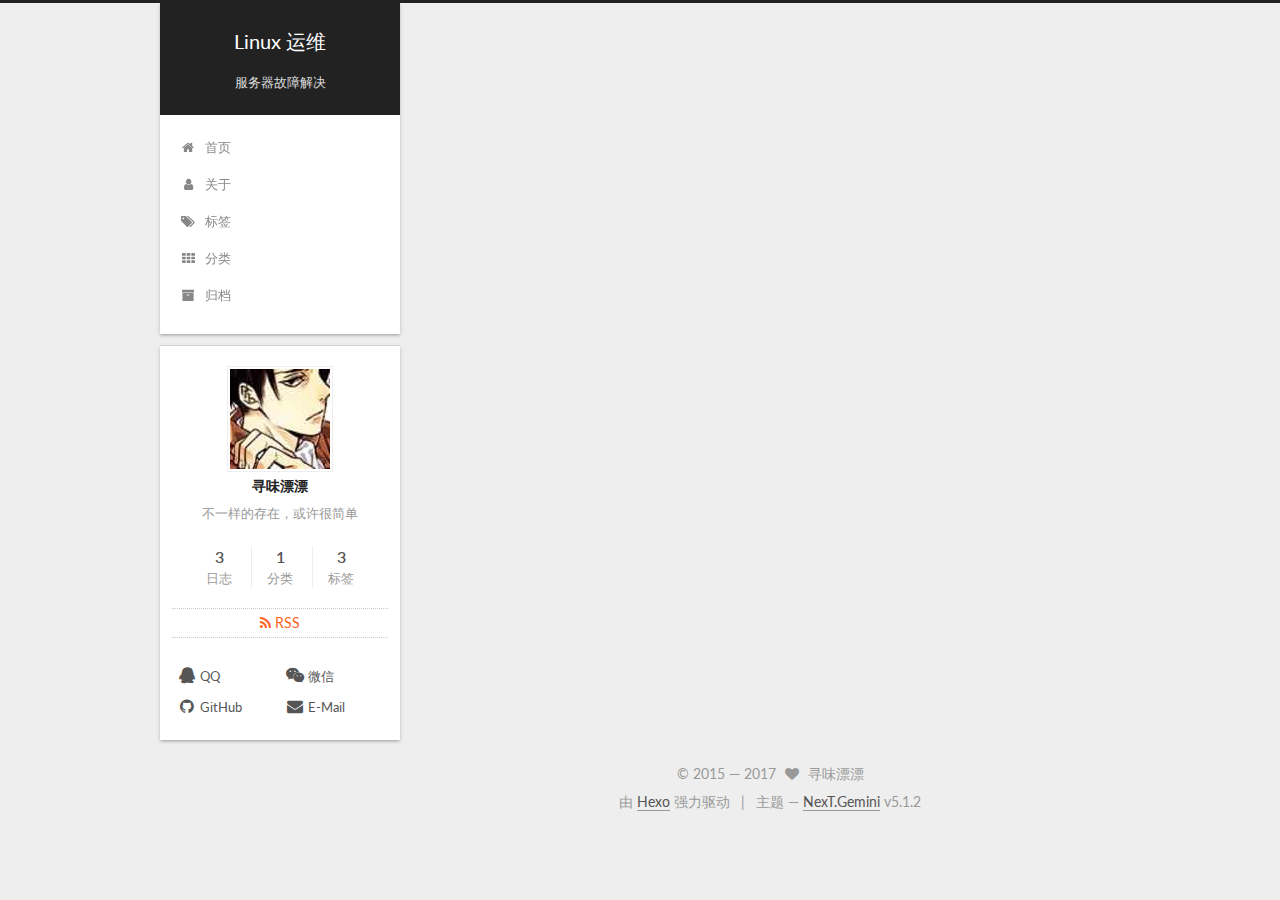
<file: tags/kali-C118-GSM-Sniffer/index.html>
<!DOCTYPE html>



  


<html class="theme-next gemini use-motion" lang="zh-Hans">
<head>
  <meta charset="UTF-8"/>
<meta http-equiv="X-UA-Compatible" content="IE=edge" />
<meta name="viewport" content="width=device-width, initial-scale=1, maximum-scale=1"/>
<meta name="theme-color" content="#222">









<meta http-equiv="Cache-Control" content="no-transform" />
<meta http-equiv="Cache-Control" content="no-siteapp" />
















  
  
  <link href="/lib/fancybox/source/jquery.fancybox.css?v=2.1.5" rel="stylesheet" type="text/css" />




  
  
  
  

  
    
    
  

  

  

  

  

  
    
    
    <link href="//fonts.googleapis.com/css?family=Lato:300,300italic,400,400italic,700,700italic&subset=latin,latin-ext" rel="stylesheet" type="text/css">
  






<link href="/lib/font-awesome/css/font-awesome.min.css?v=4.6.2" rel="stylesheet" type="text/css" />

<link href="/css/main.css?v=5.1.2" rel="stylesheet" type="text/css" />


  <meta name="keywords" content="Hexo, NexT" />





  <link rel="alternate" href="/atom.xml" title="Linux 运维" type="application/atom+xml" />




  <link rel="shortcut icon" type="image/x-icon" href="/favicon.ico?v=5.1.2" />






<meta name="description" content="不一样的存在，或许很简单">
<meta property="og:type" content="website">
<meta property="og:title" content="Linux 运维">
<meta property="og:url" content="http://kaliwifi.com/tags/kali-C118-GSM-Sniffer/index.html">
<meta property="og:site_name" content="Linux 运维">
<meta property="og:description" content="不一样的存在，或许很简单">
<meta property="og:locale" content="zh-Hans">
<meta name="twitter:card" content="summary">
<meta name="twitter:title" content="Linux 运维">
<meta name="twitter:description" content="不一样的存在，或许很简单">



<script type="text/javascript" id="hexo.configurations">
  var NexT = window.NexT || {};
  var CONFIG = {
    root: '/',
    scheme: 'Gemini',
    version: '5.1.2',
    sidebar: {"position":"left","display":"post","offset":12,"offset_float":12,"b2t":false,"scrollpercent":false,"onmobile":false},
    fancybox: true,
    tabs: true,
    motion: {"enable":true,"async":false,"transition":{"post_block":"fadeIn","post_header":"slideDownIn","post_body":"slideDownIn","coll_header":"slideLeftIn"}},
    duoshuo: {
      userId: '0',
      author: '博主'
    },
    algolia: {
      applicationID: '',
      apiKey: '',
      indexName: '',
      hits: {"per_page":10},
      labels: {"input_placeholder":"Search for Posts","hits_empty":"We didn't find any results for the search: ${query}","hits_stats":"${hits} results found in ${time} ms"}
    }
  };
</script>



  <link rel="canonical" href="http://kaliwifi.com/tags/kali-C118-GSM-Sniffer/"/>





  <title>标签: kali C118 GSM Sniffer | Linux 运维</title>
  





  <script type="text/javascript">
    var _hmt = _hmt || [];
    (function() {
      var hm = document.createElement("script");
      hm.src = "https://hm.baidu.com/hm.js?af83084108ef40eb67496bb4725eaa9c";
      var s = document.getElementsByTagName("script")[0];
      s.parentNode.insertBefore(hm, s);
    })();
  </script>




</head>

<body itemscope itemtype="http://schema.org/WebPage" lang="zh-Hans">

  
  
    
  

  <div class="container sidebar-position-left ">
    <div class="headband"></div>

    <header id="header" class="header" itemscope itemtype="http://schema.org/WPHeader">
      <div class="header-inner"><div class="site-brand-wrapper">
  <div class="site-meta ">
    

    <div class="custom-logo-site-title">
      <a href="/"  class="brand" rel="start">
        <span class="logo-line-before"><i></i></span>
        <span class="site-title">Linux 运维</span>
        <span class="logo-line-after"><i></i></span>
      </a>
    </div>
      
        <p class="site-subtitle">服务器故障解决</p>
      
  </div>

  <div class="site-nav-toggle">
    <button>
      <span class="btn-bar"></span>
      <span class="btn-bar"></span>
      <span class="btn-bar"></span>
    </button>
  </div>
</div>

<nav class="site-nav">
  

  
    <ul id="menu" class="menu">
      
        
        <li class="menu-item menu-item-home">
          <a href="/" rel="section">
            
              <i class="menu-item-icon fa fa-fw fa-home"></i> <br />
            
            首页
          </a>
        </li>
      
        
        <li class="menu-item menu-item-about">
          <a href="/about/" rel="section">
            
              <i class="menu-item-icon fa fa-fw fa-user"></i> <br />
            
            关于
          </a>
        </li>
      
        
        <li class="menu-item menu-item-tags">
          <a href="/tags/" rel="section">
            
              <i class="menu-item-icon fa fa-fw fa-tags"></i> <br />
            
            标签
          </a>
        </li>
      
        
        <li class="menu-item menu-item-categories">
          <a href="/categories/" rel="section">
            
              <i class="menu-item-icon fa fa-fw fa-th"></i> <br />
            
            分类
          </a>
        </li>
      
        
        <li class="menu-item menu-item-archives">
          <a href="/archives/" rel="section">
            
              <i class="menu-item-icon fa fa-fw fa-archive"></i> <br />
            
            归档
          </a>
        </li>
      

      
    </ul>
  

  
</nav>



 </div>
    </header>

    <main id="main" class="main">
      <div class="main-inner">
        <div class="content-wrap">
          <div id="content" class="content">
            

  
  
  
  <div class="post-block tag">

    <div id="posts" class="posts-collapse">
      <div class="collection-title">
        <h1>kali C118 GSM Sniffer<small>标签</small>
        </h1>
      </div>

      
        

  <article class="post post-type-normal" itemscope itemtype="http://schema.org/Article">
    <header class="post-header">

      <h2 class="post-title">
        
            <a class="post-title-link" href="/2017/09/16/kali-C118-GSM-Sniffer/" itemprop="url">
              
                <span itemprop="name">kali C118 GSM Sniffer</span>
              
            </a>
        
      </h2>

      <div class="post-meta">
        <time class="post-time" itemprop="dateCreated"
              datetime="2017-09-16T12:52:48+08:00"
              content="2017-09-16" >
          09-16
        </time>
      </div>

    </header>
  </article>


      
    </div>

  </div>
  
  
  

  


          </div>
          


          

        </div>
        
          
  
  <div class="sidebar-toggle">
    <div class="sidebar-toggle-line-wrap">
      <span class="sidebar-toggle-line sidebar-toggle-line-first"></span>
      <span class="sidebar-toggle-line sidebar-toggle-line-middle"></span>
      <span class="sidebar-toggle-line sidebar-toggle-line-last"></span>
    </div>
  </div>

  <aside id="sidebar" class="sidebar">
    
    <div class="sidebar-inner">

      

      

      <section class="site-overview sidebar-panel sidebar-panel-active">
        <div class="site-author motion-element" itemprop="author" itemscope itemtype="http://schema.org/Person">
          
            <img class="site-author-image" itemprop="image"
              src="/images/avatar.png"
              alt="寻味漂漂" />
          
            <p class="site-author-name" itemprop="name">寻味漂漂</p>
            <p class="site-description motion-element" itemprop="description">不一样的存在，或许很简单</p>
        </div>

        <nav class="site-state motion-element">

          
            <div class="site-state-item site-state-posts">
            
              <a href="/archives/">
            
                <span class="site-state-item-count">3</span>
                <span class="site-state-item-name">日志</span>
              </a>
            </div>
          

          
            
            
            <div class="site-state-item site-state-categories">
              <a href="/categories/index.html">
                <span class="site-state-item-count">1</span>
                <span class="site-state-item-name">分类</span>
              </a>
            </div>
          

          
            
            
            <div class="site-state-item site-state-tags">
              <a href="/tags/index.html">
                <span class="site-state-item-count">3</span>
                <span class="site-state-item-name">标签</span>
              </a>
            </div>
          

        </nav>

        
          <div class="feed-link motion-element">
            <a href="/atom.xml" rel="alternate">
              <i class="fa fa-rss"></i>
              RSS
            </a>
          </div>
        

        <div class="links-of-author motion-element">
          
            
              <span class="links-of-author-item">
                <a href="http://wpa.qq.com/msgrd?v=3&uin=419905457&site=qq&menu=yes" target="_blank" title="QQ">
                  
                    <i class="fa fa-fw fa-qq"></i>QQ</a>
              </span>
            
              <span class="links-of-author-item">
                <a href="http://wx2.sinaimg.cn/mw690/7423c57fgy1fjb2ib0de9j205k077jrt.jpg" target="_blank" title="微信">
                  
                    <i class="fa fa-fw fa-weixin"></i>微信</a>
              </span>
            
              <span class="links-of-author-item">
                <a href="https://github.com/vinyo" target="_blank" title="GitHub">
                  
                    <i class="fa fa-fw fa-github"></i>GitHub</a>
              </span>
            
              <span class="links-of-author-item">
                <a href="mailto:419905457@qq.com" target="_blank" title="E-Mail">
                  
                    <i class="fa fa-fw fa-envelope"></i>E-Mail</a>
              </span>
            
          
        </div>

        
        

        
        

        


      </section>

      

      

    </div>
  </aside>


        
      </div>
    </main>

    <footer id="footer" class="footer">
      <div class="footer-inner">
        <div class="copyright" >
  
  &copy;  2015 &mdash; 
  <span itemprop="copyrightYear">2017</span>
  <span class="with-love">
    <i class="fa fa-heart"></i>
  </span>
  <span class="author" itemprop="copyrightHolder">寻味漂漂</span>

  
</div>


  <div class="powered-by">由 <a class="theme-link" href="https://hexo.io">Hexo</a> 强力驱动</div>

  <span class="post-meta-divider">|</span>

  <div class="theme-info">主题 &mdash; <a class="theme-link" href="https://github.com/iissnan/hexo-theme-next">NexT.Gemini</a> v5.1.2</div>


        







        
      </div>
    </footer>

    
      <div class="back-to-top">
        <i class="fa fa-arrow-up"></i>
        
      </div>
    

  </div>

  

<script type="text/javascript">
  if (Object.prototype.toString.call(window.Promise) !== '[object Function]') {
    window.Promise = null;
  }
</script>









  












  
  <script type="text/javascript" src="/lib/jquery/index.js?v=2.1.3"></script>

  
  <script type="text/javascript" src="/lib/fastclick/lib/fastclick.min.js?v=1.0.6"></script>

  
  <script type="text/javascript" src="/lib/jquery_lazyload/jquery.lazyload.js?v=1.9.7"></script>

  
  <script type="text/javascript" src="/lib/velocity/velocity.min.js?v=1.2.1"></script>

  
  <script type="text/javascript" src="/lib/velocity/velocity.ui.min.js?v=1.2.1"></script>

  
  <script type="text/javascript" src="/lib/fancybox/source/jquery.fancybox.pack.js?v=2.1.5"></script>


  


  <script type="text/javascript" src="/js/src/utils.js?v=5.1.2"></script>

  <script type="text/javascript" src="/js/src/motion.js?v=5.1.2"></script>



  
  


  <script type="text/javascript" src="/js/src/affix.js?v=5.1.2"></script>

  <script type="text/javascript" src="/js/src/schemes/pisces.js?v=5.1.2"></script>



  <script type="text/javascript" src="/js/src/scrollspy.js?v=5.1.2"></script>
<script type="text/javascript" src="/js/src/post-details.js?v=5.1.2"></script>


  

  


  <script type="text/javascript" src="/js/src/bootstrap.js?v=5.1.2"></script>



  


  




	





  





  








  





  

  

  

  

  

  

</body>
</html>
</file>
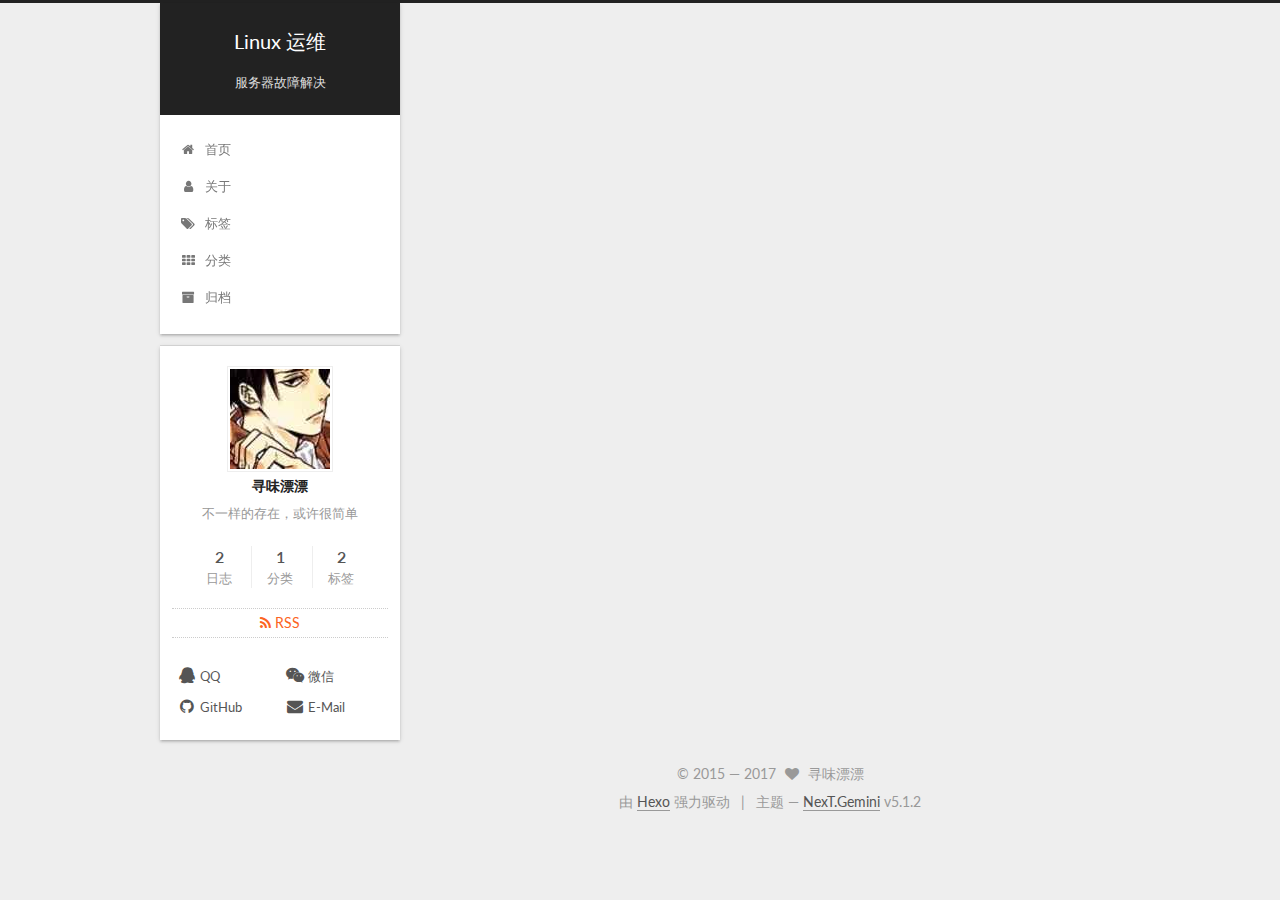
<file: tags/树梅派Raspberry-Pi-无线WIFI配置/index.html>
<!DOCTYPE html>



  


<html class="theme-next gemini use-motion" lang="zh-Hans">
<head>
  <meta charset="UTF-8"/>
<meta http-equiv="X-UA-Compatible" content="IE=edge" />
<meta name="viewport" content="width=device-width, initial-scale=1, maximum-scale=1"/>
<meta name="theme-color" content="#222">









<meta http-equiv="Cache-Control" content="no-transform" />
<meta http-equiv="Cache-Control" content="no-siteapp" />
















  
  
  <link href="/lib/fancybox/source/jquery.fancybox.css?v=2.1.5" rel="stylesheet" type="text/css" />




  
  
  
  

  
    
    
  

  

  

  

  

  
    
    
    <link href="//fonts.googleapis.com/css?family=Lato:300,300italic,400,400italic,700,700italic&subset=latin,latin-ext" rel="stylesheet" type="text/css">
  






<link href="/lib/font-awesome/css/font-awesome.min.css?v=4.6.2" rel="stylesheet" type="text/css" />

<link href="/css/main.css?v=5.1.2" rel="stylesheet" type="text/css" />


  <meta name="keywords" content="Hexo, NexT" />





  <link rel="alternate" href="/atom.xml" title="Linux 运维" type="application/atom+xml" />




  <link rel="shortcut icon" type="image/x-icon" href="/favicon.ico?v=5.1.2" />






<meta name="description" content="不一样的存在，或许很简单">
<meta property="og:type" content="website">
<meta property="og:title" content="Linux 运维">
<meta property="og:url" content="http://kaliwifi.com/tags/树梅派Raspberry-Pi-无线WIFI配置/index.html">
<meta property="og:site_name" content="Linux 运维">
<meta property="og:description" content="不一样的存在，或许很简单">
<meta property="og:locale" content="zh-Hans">
<meta name="twitter:card" content="summary">
<meta name="twitter:title" content="Linux 运维">
<meta name="twitter:description" content="不一样的存在，或许很简单">



<script type="text/javascript" id="hexo.configurations">
  var NexT = window.NexT || {};
  var CONFIG = {
    root: '/',
    scheme: 'Gemini',
    version: '5.1.2',
    sidebar: {"position":"left","display":"post","offset":12,"offset_float":12,"b2t":false,"scrollpercent":false,"onmobile":false},
    fancybox: true,
    tabs: true,
    motion: {"enable":true,"async":false,"transition":{"post_block":"fadeIn","post_header":"slideDownIn","post_body":"slideDownIn","coll_header":"slideLeftIn"}},
    duoshuo: {
      userId: '0',
      author: '博主'
    },
    algolia: {
      applicationID: '',
      apiKey: '',
      indexName: '',
      hits: {"per_page":10},
      labels: {"input_placeholder":"Search for Posts","hits_empty":"We didn't find any results for the search: ${query}","hits_stats":"${hits} results found in ${time} ms"}
    }
  };
</script>



  <link rel="canonical" href="http://kaliwifi.com/tags/树梅派Raspberry-Pi-无线WIFI配置/"/>





  <title>标签: 树梅派Raspberry Pi 无线WIFI配置 | Linux 运维</title>
  





  <script type="text/javascript">
    var _hmt = _hmt || [];
    (function() {
      var hm = document.createElement("script");
      hm.src = "https://hm.baidu.com/hm.js?af83084108ef40eb67496bb4725eaa9c";
      var s = document.getElementsByTagName("script")[0];
      s.parentNode.insertBefore(hm, s);
    })();
  </script>




</head>

<body itemscope itemtype="http://schema.org/WebPage" lang="zh-Hans">

  
  
    
  

  <div class="container sidebar-position-left ">
    <div class="headband"></div>

    <header id="header" class="header" itemscope itemtype="http://schema.org/WPHeader">
      <div class="header-inner"><div class="site-brand-wrapper">
  <div class="site-meta ">
    

    <div class="custom-logo-site-title">
      <a href="/"  class="brand" rel="start">
        <span class="logo-line-before"><i></i></span>
        <span class="site-title">Linux 运维</span>
        <span class="logo-line-after"><i></i></span>
      </a>
    </div>
      
        <p class="site-subtitle">服务器故障解决</p>
      
  </div>

  <div class="site-nav-toggle">
    <button>
      <span class="btn-bar"></span>
      <span class="btn-bar"></span>
      <span class="btn-bar"></span>
    </button>
  </div>
</div>

<nav class="site-nav">
  

  
    <ul id="menu" class="menu">
      
        
        <li class="menu-item menu-item-home">
          <a href="/" rel="section">
            
              <i class="menu-item-icon fa fa-fw fa-home"></i> <br />
            
            首页
          </a>
        </li>
      
        
        <li class="menu-item menu-item-about">
          <a href="/about/" rel="section">
            
              <i class="menu-item-icon fa fa-fw fa-user"></i> <br />
            
            关于
          </a>
        </li>
      
        
        <li class="menu-item menu-item-tags">
          <a href="/tags/" rel="section">
            
              <i class="menu-item-icon fa fa-fw fa-tags"></i> <br />
            
            标签
          </a>
        </li>
      
        
        <li class="menu-item menu-item-categories">
          <a href="/categories/" rel="section">
            
              <i class="menu-item-icon fa fa-fw fa-th"></i> <br />
            
            分类
          </a>
        </li>
      
        
        <li class="menu-item menu-item-archives">
          <a href="/archives/" rel="section">
            
              <i class="menu-item-icon fa fa-fw fa-archive"></i> <br />
            
            归档
          </a>
        </li>
      

      
    </ul>
  

  
</nav>



 </div>
    </header>

    <main id="main" class="main">
      <div class="main-inner">
        <div class="content-wrap">
          <div id="content" class="content">
            

  
  
  
  <div class="post-block tag">

    <div id="posts" class="posts-collapse">
      <div class="collection-title">
        <h1>树梅派Raspberry Pi 无线WIFI配置<small>标签</small>
        </h1>
      </div>

      
        

  <article class="post post-type-normal" itemscope itemtype="http://schema.org/Article">
    <header class="post-header">

      <h2 class="post-title">
        
            <a class="post-title-link" href="/2017/09/07/树梅派Raspberry-Pi-无线WIFI配置/" itemprop="url">
              
                <span itemprop="name">树梅派Raspberry Pi 无线WIFI配置</span>
              
            </a>
        
      </h2>

      <div class="post-meta">
        <time class="post-time" itemprop="dateCreated"
              datetime="2017-09-07T09:47:30+08:00"
              content="2017-09-07" >
          09-07
        </time>
      </div>

    </header>
  </article>


      
    </div>

  </div>
  
  
  

  


          </div>
          


          

        </div>
        
          
  
  <div class="sidebar-toggle">
    <div class="sidebar-toggle-line-wrap">
      <span class="sidebar-toggle-line sidebar-toggle-line-first"></span>
      <span class="sidebar-toggle-line sidebar-toggle-line-middle"></span>
      <span class="sidebar-toggle-line sidebar-toggle-line-last"></span>
    </div>
  </div>

  <aside id="sidebar" class="sidebar">
    
    <div class="sidebar-inner">

      

      

      <section class="site-overview sidebar-panel sidebar-panel-active">
        <div class="site-author motion-element" itemprop="author" itemscope itemtype="http://schema.org/Person">
          
            <img class="site-author-image" itemprop="image"
              src="/images/avatar.png"
              alt="寻味漂漂" />
          
            <p class="site-author-name" itemprop="name">寻味漂漂</p>
            <p class="site-description motion-element" itemprop="description">不一样的存在，或许很简单</p>
        </div>

        <nav class="site-state motion-element">

          
            <div class="site-state-item site-state-posts">
            
              <a href="/archives/">
            
                <span class="site-state-item-count">2</span>
                <span class="site-state-item-name">日志</span>
              </a>
            </div>
          

          
            
            
            <div class="site-state-item site-state-categories">
              <a href="/categories/index.html">
                <span class="site-state-item-count">1</span>
                <span class="site-state-item-name">分类</span>
              </a>
            </div>
          

          
            
            
            <div class="site-state-item site-state-tags">
              <a href="/tags/index.html">
                <span class="site-state-item-count">2</span>
                <span class="site-state-item-name">标签</span>
              </a>
            </div>
          

        </nav>

        
          <div class="feed-link motion-element">
            <a href="/atom.xml" rel="alternate">
              <i class="fa fa-rss"></i>
              RSS
            </a>
          </div>
        

        <div class="links-of-author motion-element">
          
            
              <span class="links-of-author-item">
                <a href="http://wpa.qq.com/msgrd?v=3&uin=419905457&site=qq&menu=yes" target="_blank" title="QQ">
                  
                    <i class="fa fa-fw fa-qq"></i>QQ</a>
              </span>
            
              <span class="links-of-author-item">
                <a href="http://wx2.sinaimg.cn/mw690/7423c57fgy1fjb2ib0de9j205k077jrt.jpg" target="_blank" title="微信">
                  
                    <i class="fa fa-fw fa-weixin"></i>微信</a>
              </span>
            
              <span class="links-of-author-item">
                <a href="https://github.com/vinyo" target="_blank" title="GitHub">
                  
                    <i class="fa fa-fw fa-github"></i>GitHub</a>
              </span>
            
              <span class="links-of-author-item">
                <a href="mailto:419905457@qq.com" target="_blank" title="E-Mail">
                  
                    <i class="fa fa-fw fa-envelope"></i>E-Mail</a>
              </span>
            
          
        </div>

        
        

        
        

        


      </section>

      

      

    </div>
  </aside>


        
      </div>
    </main>

    <footer id="footer" class="footer">
      <div class="footer-inner">
        <div class="copyright" >
  
  &copy;  2015 &mdash; 
  <span itemprop="copyrightYear">2017</span>
  <span class="with-love">
    <i class="fa fa-heart"></i>
  </span>
  <span class="author" itemprop="copyrightHolder">寻味漂漂</span>

  
</div>


  <div class="powered-by">由 <a class="theme-link" href="https://hexo.io">Hexo</a> 强力驱动</div>

  <span class="post-meta-divider">|</span>

  <div class="theme-info">主题 &mdash; <a class="theme-link" href="https://github.com/iissnan/hexo-theme-next">NexT.Gemini</a> v5.1.2</div>


        







        
      </div>
    </footer>

    
      <div class="back-to-top">
        <i class="fa fa-arrow-up"></i>
        
      </div>
    

  </div>

  

<script type="text/javascript">
  if (Object.prototype.toString.call(window.Promise) !== '[object Function]') {
    window.Promise = null;
  }
</script>









  












  
  <script type="text/javascript" src="/lib/jquery/index.js?v=2.1.3"></script>

  
  <script type="text/javascript" src="/lib/fastclick/lib/fastclick.min.js?v=1.0.6"></script>

  
  <script type="text/javascript" src="/lib/jquery_lazyload/jquery.lazyload.js?v=1.9.7"></script>

  
  <script type="text/javascript" src="/lib/velocity/velocity.min.js?v=1.2.1"></script>

  
  <script type="text/javascript" src="/lib/velocity/velocity.ui.min.js?v=1.2.1"></script>

  
  <script type="text/javascript" src="/lib/fancybox/source/jquery.fancybox.pack.js?v=2.1.5"></script>


  


  <script type="text/javascript" src="/js/src/utils.js?v=5.1.2"></script>

  <script type="text/javascript" src="/js/src/motion.js?v=5.1.2"></script>



  
  


  <script type="text/javascript" src="/js/src/affix.js?v=5.1.2"></script>

  <script type="text/javascript" src="/js/src/schemes/pisces.js?v=5.1.2"></script>



  <script type="text/javascript" src="/js/src/scrollspy.js?v=5.1.2"></script>
<script type="text/javascript" src="/js/src/post-details.js?v=5.1.2"></script>


  

  


  <script type="text/javascript" src="/js/src/bootstrap.js?v=5.1.2"></script>



  


  




	





  





  








  





  

  

  

  

  

  

</body>
</html>
</file>
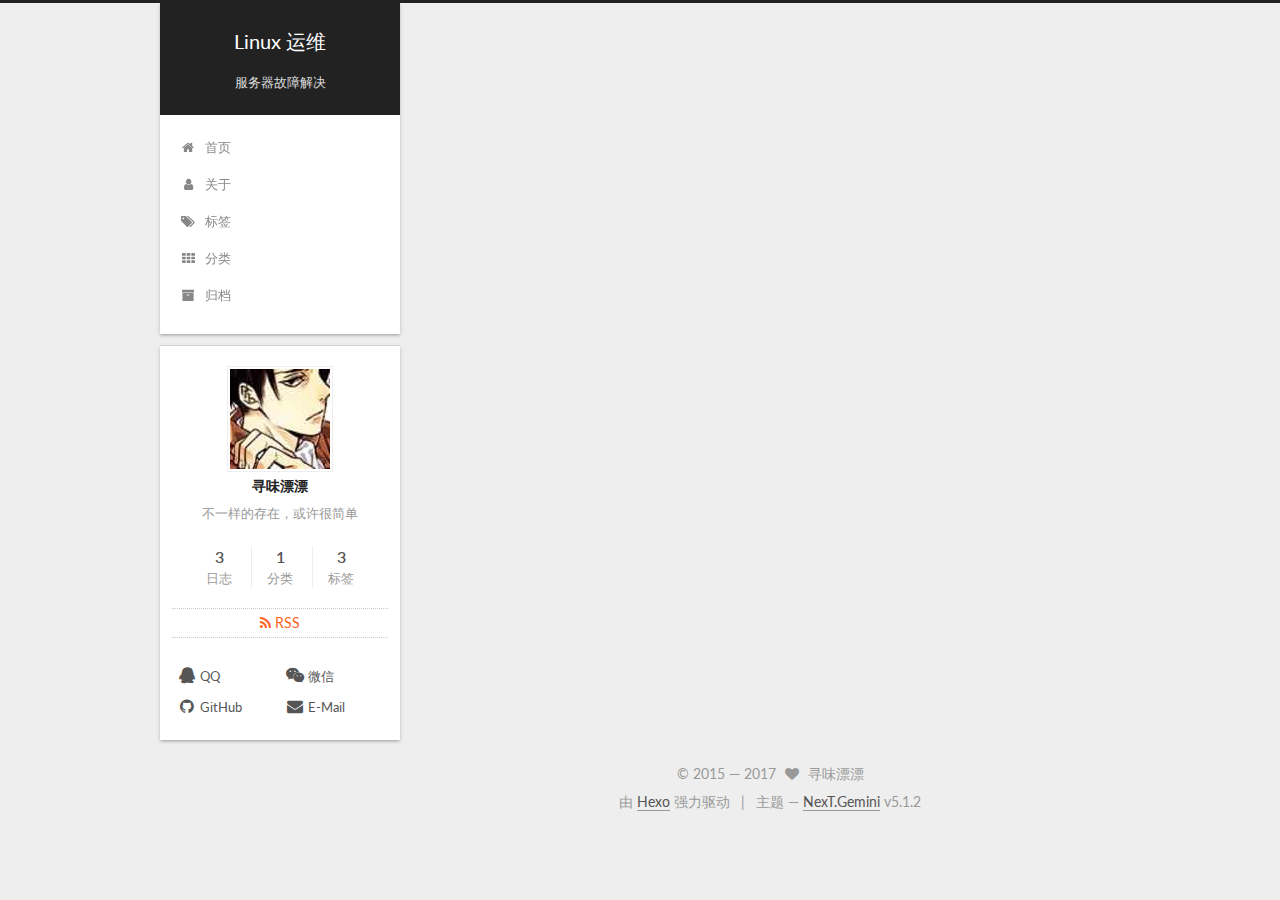
<file: archives/2017/08/index.html>
<!DOCTYPE html>



  


<html class="theme-next gemini use-motion" lang="zh-Hans">
<head>
  <meta charset="UTF-8"/>
<meta http-equiv="X-UA-Compatible" content="IE=edge" />
<meta name="viewport" content="width=device-width, initial-scale=1, maximum-scale=1"/>
<meta name="theme-color" content="#222">









<meta http-equiv="Cache-Control" content="no-transform" />
<meta http-equiv="Cache-Control" content="no-siteapp" />
















  
  
  <link href="/lib/fancybox/source/jquery.fancybox.css?v=2.1.5" rel="stylesheet" type="text/css" />




  
  
  
  

  
    
    
  

  

  

  

  

  
    
    
    <link href="//fonts.googleapis.com/css?family=Lato:300,300italic,400,400italic,700,700italic&subset=latin,latin-ext" rel="stylesheet" type="text/css">
  






<link href="/lib/font-awesome/css/font-awesome.min.css?v=4.6.2" rel="stylesheet" type="text/css" />

<link href="/css/main.css?v=5.1.2" rel="stylesheet" type="text/css" />


  <meta name="keywords" content="Hexo, NexT" />





  <link rel="alternate" href="/atom.xml" title="Linux 运维" type="application/atom+xml" />




  <link rel="shortcut icon" type="image/x-icon" href="/favicon.ico?v=5.1.2" />






<meta name="description" content="不一样的存在，或许很简单">
<meta property="og:type" content="website">
<meta property="og:title" content="Linux 运维">
<meta property="og:url" content="http://kaliwifi.com/archives/2017/08/index.html">
<meta property="og:site_name" content="Linux 运维">
<meta property="og:description" content="不一样的存在，或许很简单">
<meta property="og:locale" content="zh-Hans">
<meta name="twitter:card" content="summary">
<meta name="twitter:title" content="Linux 运维">
<meta name="twitter:description" content="不一样的存在，或许很简单">



<script type="text/javascript" id="hexo.configurations">
  var NexT = window.NexT || {};
  var CONFIG = {
    root: '/',
    scheme: 'Gemini',
    version: '5.1.2',
    sidebar: {"position":"left","display":"post","offset":12,"offset_float":12,"b2t":false,"scrollpercent":false,"onmobile":false},
    fancybox: true,
    tabs: true,
    motion: {"enable":true,"async":false,"transition":{"post_block":"fadeIn","post_header":"slideDownIn","post_body":"slideDownIn","coll_header":"slideLeftIn"}},
    duoshuo: {
      userId: '0',
      author: '博主'
    },
    algolia: {
      applicationID: '',
      apiKey: '',
      indexName: '',
      hits: {"per_page":10},
      labels: {"input_placeholder":"Search for Posts","hits_empty":"We didn't find any results for the search: ${query}","hits_stats":"${hits} results found in ${time} ms"}
    }
  };
</script>



  <link rel="canonical" href="http://kaliwifi.com/archives/2017/08/"/>





  <title>归档 | Linux 运维</title>
  





  <script type="text/javascript">
    var _hmt = _hmt || [];
    (function() {
      var hm = document.createElement("script");
      hm.src = "https://hm.baidu.com/hm.js?af83084108ef40eb67496bb4725eaa9c";
      var s = document.getElementsByTagName("script")[0];
      s.parentNode.insertBefore(hm, s);
    })();
  </script>




</head>

<body itemscope itemtype="http://schema.org/WebPage" lang="zh-Hans">

  
  
    
  

  <div class="container sidebar-position-left page-archive">
    <div class="headband"></div>

    <header id="header" class="header" itemscope itemtype="http://schema.org/WPHeader">
      <div class="header-inner"><div class="site-brand-wrapper">
  <div class="site-meta ">
    

    <div class="custom-logo-site-title">
      <a href="/"  class="brand" rel="start">
        <span class="logo-line-before"><i></i></span>
        <span class="site-title">Linux 运维</span>
        <span class="logo-line-after"><i></i></span>
      </a>
    </div>
      
        <p class="site-subtitle">服务器故障解决</p>
      
  </div>

  <div class="site-nav-toggle">
    <button>
      <span class="btn-bar"></span>
      <span class="btn-bar"></span>
      <span class="btn-bar"></span>
    </button>
  </div>
</div>

<nav class="site-nav">
  

  
    <ul id="menu" class="menu">
      
        
        <li class="menu-item menu-item-home">
          <a href="/" rel="section">
            
              <i class="menu-item-icon fa fa-fw fa-home"></i> <br />
            
            首页
          </a>
        </li>
      
        
        <li class="menu-item menu-item-about">
          <a href="/about/" rel="section">
            
              <i class="menu-item-icon fa fa-fw fa-user"></i> <br />
            
            关于
          </a>
        </li>
      
        
        <li class="menu-item menu-item-tags">
          <a href="/tags/" rel="section">
            
              <i class="menu-item-icon fa fa-fw fa-tags"></i> <br />
            
            标签
          </a>
        </li>
      
        
        <li class="menu-item menu-item-categories">
          <a href="/categories/" rel="section">
            
              <i class="menu-item-icon fa fa-fw fa-th"></i> <br />
            
            分类
          </a>
        </li>
      
        
        <li class="menu-item menu-item-archives">
          <a href="/archives/" rel="section">
            
              <i class="menu-item-icon fa fa-fw fa-archive"></i> <br />
            
            归档
          </a>
        </li>
      

      
    </ul>
  

  
</nav>



 </div>
    </header>

    <main id="main" class="main">
      <div class="main-inner">
        <div class="content-wrap">
          <div id="content" class="content">
            

  
  
  
  <div class="post-block archive">
    <div id="posts" class="posts-collapse">
      <span class="archive-move-on"></span>

      <span class="archive-page-counter">
        
        
        
          
        
        嗯..! 目前共计 3 篇日志。 继续努力。
      </span>

      

        
        
        

        
          
          <div class="collection-title">
            <h1 class="archive-year" id="archive-year-2017">2017</h1>
          </div>
        
        

        

  <article class="post post-type-normal" itemscope itemtype="http://schema.org/Article">
    <header class="post-header">

      <h2 class="post-title">
        
            <a class="post-title-link" href="/2017/08/07/GITHUB-HEXO博客搭建/" itemprop="url">
              
                <span itemprop="name">GITHUB HEXO博客搭建</span>
              
            </a>
        
      </h2>

      <div class="post-meta">
        <time class="post-time" itemprop="dateCreated"
              datetime="2017-08-07T12:11:22+08:00"
              content="2017-08-07" >
          08-07
        </time>
      </div>

    </header>
  </article>



      

    </div>
  </div>
  
  
  

  



          </div>
          


          

        </div>
        
          
  
  <div class="sidebar-toggle">
    <div class="sidebar-toggle-line-wrap">
      <span class="sidebar-toggle-line sidebar-toggle-line-first"></span>
      <span class="sidebar-toggle-line sidebar-toggle-line-middle"></span>
      <span class="sidebar-toggle-line sidebar-toggle-line-last"></span>
    </div>
  </div>

  <aside id="sidebar" class="sidebar">
    
    <div class="sidebar-inner">

      

      

      <section class="site-overview sidebar-panel sidebar-panel-active">
        <div class="site-author motion-element" itemprop="author" itemscope itemtype="http://schema.org/Person">
          
            <img class="site-author-image" itemprop="image"
              src="/images/avatar.png"
              alt="寻味漂漂" />
          
            <p class="site-author-name" itemprop="name">寻味漂漂</p>
            <p class="site-description motion-element" itemprop="description">不一样的存在，或许很简单</p>
        </div>

        <nav class="site-state motion-element">

          
            <div class="site-state-item site-state-posts">
            
              <a href="/archives/">
            
                <span class="site-state-item-count">3</span>
                <span class="site-state-item-name">日志</span>
              </a>
            </div>
          

          
            
            
            <div class="site-state-item site-state-categories">
              <a href="/categories/index.html">
                <span class="site-state-item-count">1</span>
                <span class="site-state-item-name">分类</span>
              </a>
            </div>
          

          
            
            
            <div class="site-state-item site-state-tags">
              <a href="/tags/index.html">
                <span class="site-state-item-count">3</span>
                <span class="site-state-item-name">标签</span>
              </a>
            </div>
          

        </nav>

        
          <div class="feed-link motion-element">
            <a href="/atom.xml" rel="alternate">
              <i class="fa fa-rss"></i>
              RSS
            </a>
          </div>
        

        <div class="links-of-author motion-element">
          
            
              <span class="links-of-author-item">
                <a href="http://wpa.qq.com/msgrd?v=3&uin=419905457&site=qq&menu=yes" target="_blank" title="QQ">
                  
                    <i class="fa fa-fw fa-qq"></i>QQ</a>
              </span>
            
              <span class="links-of-author-item">
                <a href="http://wx2.sinaimg.cn/mw690/7423c57fgy1fjb2ib0de9j205k077jrt.jpg" target="_blank" title="微信">
                  
                    <i class="fa fa-fw fa-weixin"></i>微信</a>
              </span>
            
              <span class="links-of-author-item">
                <a href="https://github.com/vinyo" target="_blank" title="GitHub">
                  
                    <i class="fa fa-fw fa-github"></i>GitHub</a>
              </span>
            
              <span class="links-of-author-item">
                <a href="mailto:419905457@qq.com" target="_blank" title="E-Mail">
                  
                    <i class="fa fa-fw fa-envelope"></i>E-Mail</a>
              </span>
            
          
        </div>

        
        

        
        

        


      </section>

      

      

    </div>
  </aside>


        
      </div>
    </main>

    <footer id="footer" class="footer">
      <div class="footer-inner">
        <div class="copyright" >
  
  &copy;  2015 &mdash; 
  <span itemprop="copyrightYear">2017</span>
  <span class="with-love">
    <i class="fa fa-heart"></i>
  </span>
  <span class="author" itemprop="copyrightHolder">寻味漂漂</span>

  
</div>


  <div class="powered-by">由 <a class="theme-link" href="https://hexo.io">Hexo</a> 强力驱动</div>

  <span class="post-meta-divider">|</span>

  <div class="theme-info">主题 &mdash; <a class="theme-link" href="https://github.com/iissnan/hexo-theme-next">NexT.Gemini</a> v5.1.2</div>


        







        
      </div>
    </footer>

    
      <div class="back-to-top">
        <i class="fa fa-arrow-up"></i>
        
      </div>
    

  </div>

  

<script type="text/javascript">
  if (Object.prototype.toString.call(window.Promise) !== '[object Function]') {
    window.Promise = null;
  }
</script>









  












  
  <script type="text/javascript" src="/lib/jquery/index.js?v=2.1.3"></script>

  
  <script type="text/javascript" src="/lib/fastclick/lib/fastclick.min.js?v=1.0.6"></script>

  
  <script type="text/javascript" src="/lib/jquery_lazyload/jquery.lazyload.js?v=1.9.7"></script>

  
  <script type="text/javascript" src="/lib/velocity/velocity.min.js?v=1.2.1"></script>

  
  <script type="text/javascript" src="/lib/velocity/velocity.ui.min.js?v=1.2.1"></script>

  
  <script type="text/javascript" src="/lib/fancybox/source/jquery.fancybox.pack.js?v=2.1.5"></script>


  


  <script type="text/javascript" src="/js/src/utils.js?v=5.1.2"></script>

  <script type="text/javascript" src="/js/src/motion.js?v=5.1.2"></script>



  
  


  <script type="text/javascript" src="/js/src/affix.js?v=5.1.2"></script>

  <script type="text/javascript" src="/js/src/schemes/pisces.js?v=5.1.2"></script>



  <script type="text/javascript" src="/js/src/scrollspy.js?v=5.1.2"></script>
<script type="text/javascript" src="/js/src/post-details.js?v=5.1.2"></script>


  

  


  <script type="text/javascript" src="/js/src/bootstrap.js?v=5.1.2"></script>



  


  




	





  





  








  





  

  

  

  

  

  

</body>
</html>
</file>
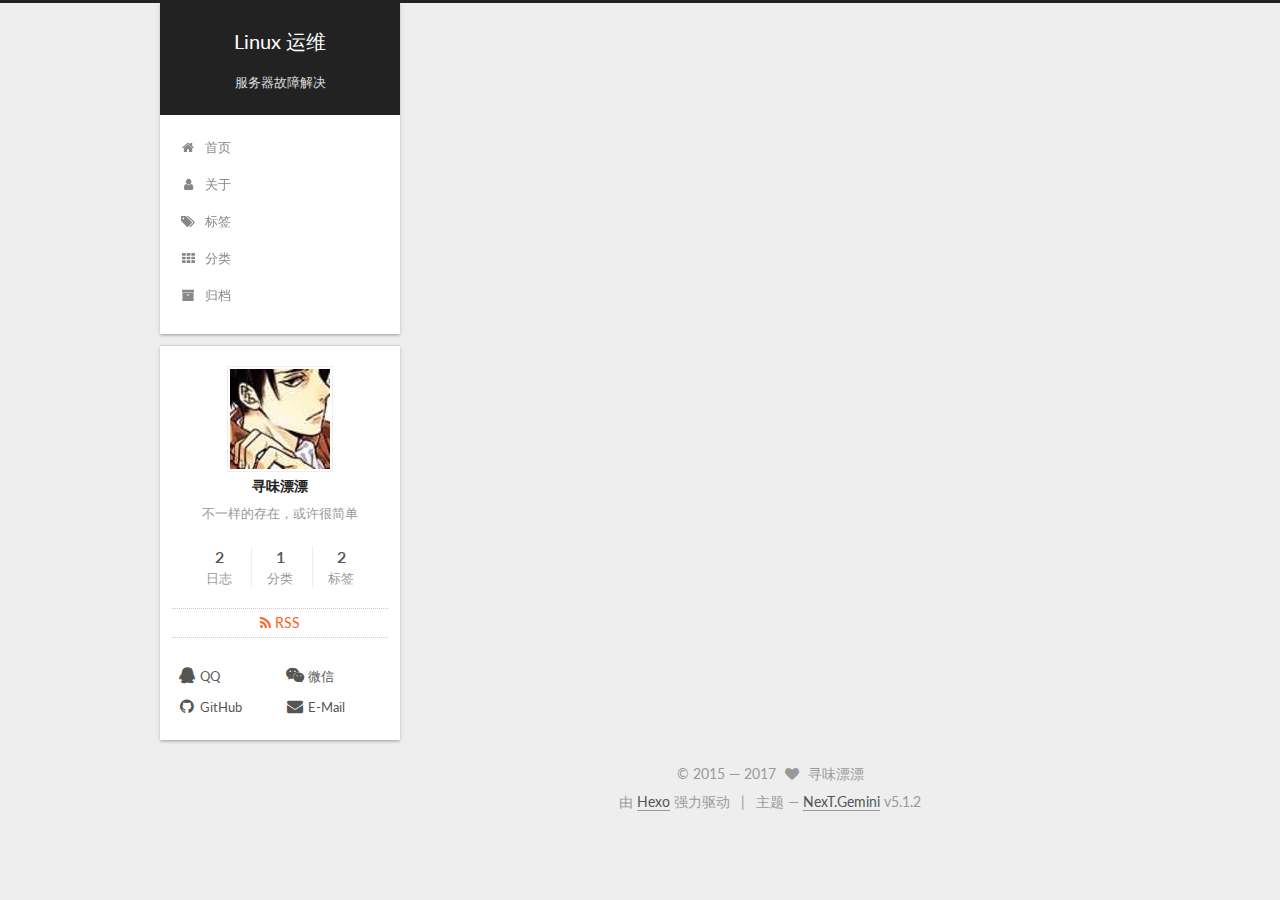
<file: archives/2017/09/index.html>
<!DOCTYPE html>



  


<html class="theme-next gemini use-motion" lang="zh-Hans">
<head>
  <meta charset="UTF-8"/>
<meta http-equiv="X-UA-Compatible" content="IE=edge" />
<meta name="viewport" content="width=device-width, initial-scale=1, maximum-scale=1"/>
<meta name="theme-color" content="#222">









<meta http-equiv="Cache-Control" content="no-transform" />
<meta http-equiv="Cache-Control" content="no-siteapp" />
















  
  
  <link href="/lib/fancybox/source/jquery.fancybox.css?v=2.1.5" rel="stylesheet" type="text/css" />




  
  
  
  

  
    
    
  

  

  

  

  

  
    
    
    <link href="//fonts.googleapis.com/css?family=Lato:300,300italic,400,400italic,700,700italic&subset=latin,latin-ext" rel="stylesheet" type="text/css">
  






<link href="/lib/font-awesome/css/font-awesome.min.css?v=4.6.2" rel="stylesheet" type="text/css" />

<link href="/css/main.css?v=5.1.2" rel="stylesheet" type="text/css" />


  <meta name="keywords" content="Hexo, NexT" />





  <link rel="alternate" href="/atom.xml" title="Linux 运维" type="application/atom+xml" />




  <link rel="shortcut icon" type="image/x-icon" href="/favicon.ico?v=5.1.2" />






<meta name="description" content="不一样的存在，或许很简单">
<meta property="og:type" content="website">
<meta property="og:title" content="Linux 运维">
<meta property="og:url" content="http://kaliwifi.com/archives/2017/09/index.html">
<meta property="og:site_name" content="Linux 运维">
<meta property="og:description" content="不一样的存在，或许很简单">
<meta property="og:locale" content="zh-Hans">
<meta name="twitter:card" content="summary">
<meta name="twitter:title" content="Linux 运维">
<meta name="twitter:description" content="不一样的存在，或许很简单">



<script type="text/javascript" id="hexo.configurations">
  var NexT = window.NexT || {};
  var CONFIG = {
    root: '/',
    scheme: 'Gemini',
    version: '5.1.2',
    sidebar: {"position":"left","display":"post","offset":12,"offset_float":12,"b2t":false,"scrollpercent":false,"onmobile":false},
    fancybox: true,
    tabs: true,
    motion: {"enable":true,"async":false,"transition":{"post_block":"fadeIn","post_header":"slideDownIn","post_body":"slideDownIn","coll_header":"slideLeftIn"}},
    duoshuo: {
      userId: '0',
      author: '博主'
    },
    algolia: {
      applicationID: '',
      apiKey: '',
      indexName: '',
      hits: {"per_page":10},
      labels: {"input_placeholder":"Search for Posts","hits_empty":"We didn't find any results for the search: ${query}","hits_stats":"${hits} results found in ${time} ms"}
    }
  };
</script>



  <link rel="canonical" href="http://kaliwifi.com/archives/2017/09/"/>





  <title>归档 | Linux 运维</title>
  





  <script type="text/javascript">
    var _hmt = _hmt || [];
    (function() {
      var hm = document.createElement("script");
      hm.src = "https://hm.baidu.com/hm.js?af83084108ef40eb67496bb4725eaa9c";
      var s = document.getElementsByTagName("script")[0];
      s.parentNode.insertBefore(hm, s);
    })();
  </script>




</head>

<body itemscope itemtype="http://schema.org/WebPage" lang="zh-Hans">

  
  
    
  

  <div class="container sidebar-position-left page-archive">
    <div class="headband"></div>

    <header id="header" class="header" itemscope itemtype="http://schema.org/WPHeader">
      <div class="header-inner"><div class="site-brand-wrapper">
  <div class="site-meta ">
    

    <div class="custom-logo-site-title">
      <a href="/"  class="brand" rel="start">
        <span class="logo-line-before"><i></i></span>
        <span class="site-title">Linux 运维</span>
        <span class="logo-line-after"><i></i></span>
      </a>
    </div>
      
        <p class="site-subtitle">服务器故障解决</p>
      
  </div>

  <div class="site-nav-toggle">
    <button>
      <span class="btn-bar"></span>
      <span class="btn-bar"></span>
      <span class="btn-bar"></span>
    </button>
  </div>
</div>

<nav class="site-nav">
  

  
    <ul id="menu" class="menu">
      
        
        <li class="menu-item menu-item-home">
          <a href="/" rel="section">
            
              <i class="menu-item-icon fa fa-fw fa-home"></i> <br />
            
            首页
          </a>
        </li>
      
        
        <li class="menu-item menu-item-about">
          <a href="/about/" rel="section">
            
              <i class="menu-item-icon fa fa-fw fa-user"></i> <br />
            
            关于
          </a>
        </li>
      
        
        <li class="menu-item menu-item-tags">
          <a href="/tags/" rel="section">
            
              <i class="menu-item-icon fa fa-fw fa-tags"></i> <br />
            
            标签
          </a>
        </li>
      
        
        <li class="menu-item menu-item-categories">
          <a href="/categories/" rel="section">
            
              <i class="menu-item-icon fa fa-fw fa-th"></i> <br />
            
            分类
          </a>
        </li>
      
        
        <li class="menu-item menu-item-archives">
          <a href="/archives/" rel="section">
            
              <i class="menu-item-icon fa fa-fw fa-archive"></i> <br />
            
            归档
          </a>
        </li>
      

      
    </ul>
  

  
</nav>



 </div>
    </header>

    <main id="main" class="main">
      <div class="main-inner">
        <div class="content-wrap">
          <div id="content" class="content">
            

  
  
  
  <div class="post-block archive">
    <div id="posts" class="posts-collapse">
      <span class="archive-move-on"></span>

      <span class="archive-page-counter">
        
        
        
          
        
        嗯..! 目前共计 2 篇日志。 继续努力。
      </span>

      

        
        
        

        
          
          <div class="collection-title">
            <h1 class="archive-year" id="archive-year-2017">2017</h1>
          </div>
        
        

        

  <article class="post post-type-normal" itemscope itemtype="http://schema.org/Article">
    <header class="post-header">

      <h2 class="post-title">
        
            <a class="post-title-link" href="/2017/09/11/GITHUB-HEXO博客搭建/" itemprop="url">
              
                <span itemprop="name">GITHUB HEXO博客搭建</span>
              
            </a>
        
      </h2>

      <div class="post-meta">
        <time class="post-time" itemprop="dateCreated"
              datetime="2017-09-11T23:52:56+08:00"
              content="2017-09-11" >
          09-11
        </time>
      </div>

    </header>
  </article>



      

        
        
        

        
        

        

  <article class="post post-type-normal" itemscope itemtype="http://schema.org/Article">
    <header class="post-header">

      <h2 class="post-title">
        
            <a class="post-title-link" href="/2017/09/07/树梅派Raspberry-Pi-无线WIFI配置/" itemprop="url">
              
                <span itemprop="name">树梅派Raspberry Pi 无线WIFI配置</span>
              
            </a>
        
      </h2>

      <div class="post-meta">
        <time class="post-time" itemprop="dateCreated"
              datetime="2017-09-07T09:47:30+08:00"
              content="2017-09-07" >
          09-07
        </time>
      </div>

    </header>
  </article>



      

    </div>
  </div>
  
  
  

  



          </div>
          


          

        </div>
        
          
  
  <div class="sidebar-toggle">
    <div class="sidebar-toggle-line-wrap">
      <span class="sidebar-toggle-line sidebar-toggle-line-first"></span>
      <span class="sidebar-toggle-line sidebar-toggle-line-middle"></span>
      <span class="sidebar-toggle-line sidebar-toggle-line-last"></span>
    </div>
  </div>

  <aside id="sidebar" class="sidebar">
    
    <div class="sidebar-inner">

      

      

      <section class="site-overview sidebar-panel sidebar-panel-active">
        <div class="site-author motion-element" itemprop="author" itemscope itemtype="http://schema.org/Person">
          
            <img class="site-author-image" itemprop="image"
              src="/images/avatar.png"
              alt="寻味漂漂" />
          
            <p class="site-author-name" itemprop="name">寻味漂漂</p>
            <p class="site-description motion-element" itemprop="description">不一样的存在，或许很简单</p>
        </div>

        <nav class="site-state motion-element">

          
            <div class="site-state-item site-state-posts">
            
              <a href="/archives/">
            
                <span class="site-state-item-count">2</span>
                <span class="site-state-item-name">日志</span>
              </a>
            </div>
          

          
            
            
            <div class="site-state-item site-state-categories">
              <a href="/categories/index.html">
                <span class="site-state-item-count">1</span>
                <span class="site-state-item-name">分类</span>
              </a>
            </div>
          

          
            
            
            <div class="site-state-item site-state-tags">
              <a href="/tags/index.html">
                <span class="site-state-item-count">2</span>
                <span class="site-state-item-name">标签</span>
              </a>
            </div>
          

        </nav>

        
          <div class="feed-link motion-element">
            <a href="/atom.xml" rel="alternate">
              <i class="fa fa-rss"></i>
              RSS
            </a>
          </div>
        

        <div class="links-of-author motion-element">
          
            
              <span class="links-of-author-item">
                <a href="http://wpa.qq.com/msgrd?v=3&uin=419905457&site=qq&menu=yes" target="_blank" title="QQ">
                  
                    <i class="fa fa-fw fa-qq"></i>QQ</a>
              </span>
            
              <span class="links-of-author-item">
                <a href="http://wx2.sinaimg.cn/mw690/7423c57fgy1fjb2ib0de9j205k077jrt.jpg" target="_blank" title="微信">
                  
                    <i class="fa fa-fw fa-weixin"></i>微信</a>
              </span>
            
              <span class="links-of-author-item">
                <a href="https://github.com/vinyo" target="_blank" title="GitHub">
                  
                    <i class="fa fa-fw fa-github"></i>GitHub</a>
              </span>
            
              <span class="links-of-author-item">
                <a href="mailto:419905457@qq.com" target="_blank" title="E-Mail">
                  
                    <i class="fa fa-fw fa-envelope"></i>E-Mail</a>
              </span>
            
          
        </div>

        
        

        
        

        


      </section>

      

      

    </div>
  </aside>


        
      </div>
    </main>

    <footer id="footer" class="footer">
      <div class="footer-inner">
        <div class="copyright" >
  
  &copy;  2015 &mdash; 
  <span itemprop="copyrightYear">2017</span>
  <span class="with-love">
    <i class="fa fa-heart"></i>
  </span>
  <span class="author" itemprop="copyrightHolder">寻味漂漂</span>

  
</div>


  <div class="powered-by">由 <a class="theme-link" href="https://hexo.io">Hexo</a> 强力驱动</div>

  <span class="post-meta-divider">|</span>

  <div class="theme-info">主题 &mdash; <a class="theme-link" href="https://github.com/iissnan/hexo-theme-next">NexT.Gemini</a> v5.1.2</div>


        







        
      </div>
    </footer>

    
      <div class="back-to-top">
        <i class="fa fa-arrow-up"></i>
        
      </div>
    

  </div>

  

<script type="text/javascript">
  if (Object.prototype.toString.call(window.Promise) !== '[object Function]') {
    window.Promise = null;
  }
</script>









  












  
  <script type="text/javascript" src="/lib/jquery/index.js?v=2.1.3"></script>

  
  <script type="text/javascript" src="/lib/fastclick/lib/fastclick.min.js?v=1.0.6"></script>

  
  <script type="text/javascript" src="/lib/jquery_lazyload/jquery.lazyload.js?v=1.9.7"></script>

  
  <script type="text/javascript" src="/lib/velocity/velocity.min.js?v=1.2.1"></script>

  
  <script type="text/javascript" src="/lib/velocity/velocity.ui.min.js?v=1.2.1"></script>

  
  <script type="text/javascript" src="/lib/fancybox/source/jquery.fancybox.pack.js?v=2.1.5"></script>


  


  <script type="text/javascript" src="/js/src/utils.js?v=5.1.2"></script>

  <script type="text/javascript" src="/js/src/motion.js?v=5.1.2"></script>



  
  


  <script type="text/javascript" src="/js/src/affix.js?v=5.1.2"></script>

  <script type="text/javascript" src="/js/src/schemes/pisces.js?v=5.1.2"></script>



  <script type="text/javascript" src="/js/src/scrollspy.js?v=5.1.2"></script>
<script type="text/javascript" src="/js/src/post-details.js?v=5.1.2"></script>


  

  


  <script type="text/javascript" src="/js/src/bootstrap.js?v=5.1.2"></script>



  


  




	





  





  








  





  

  

  

  

  

  

</body>
</html>
</file>
<file: css/main.css>
/* normalize.css v3.0.2 | MIT License | git.io/normalize */
html {
  font-family: sans-serif; /* 1 */
  -ms-text-size-adjust: 100%; /* 2 */
  -webkit-text-size-adjust: 100%; /* 2 */
}
body {
  margin: 0;
}
article,
aside,
details,
figcaption,
figure,
footer,
header,
hgroup,
main,
menu,
nav,
section,
summary {
  display: block;
}
audio,
canvas,
progress,
video {
  display: inline-block; /* 1 */
  vertical-align: baseline; /* 2 */
}
audio:not([controls]) {
  display: none;
  height: 0;
}
[hidden],
template {
  display: none;
}
a {
  background-color: transparent;
}
a:active,
a:hover {
  outline: 0;
}
abbr[title] {
  border-bottom: 1px dotted;
}
b,
strong {
  font-weight: bold;
}
dfn {
  font-style: italic;
}
h1 {
  font-size: 2em;
  margin: 0.67em 0;
}
mark {
  background: #ff0;
  color: #000;
}
small {
  font-size: 80%;
}
sub,
sup {
  font-size: 75%;
  line-height: 0;
  position: relative;
  vertical-align: baseline;
}
sup {
  top: -0.5em;
}
sub {
  bottom: -0.25em;
}
img {
  border: 0;
}
svg:not(:root) {
  overflow: hidden;
}
figure {
  margin: 1em 40px;
}
hr {
  -moz-box-sizing: content-box;
  box-sizing: content-box;
  height: 0;
}
pre {
  overflow: auto;
}
code,
kbd,
pre,
samp {
  font-family: monospace, monospace;
  font-size: 1em;
}
button,
input,
optgroup,
select,
textarea {
  color: inherit; /* 1 */
  font: inherit; /* 2 */
  margin: 0; /* 3 */
}
button {
  overflow: visible;
}
button,
select {
  text-transform: none;
}
button,
html input[type="button"],
input[type="reset"],
input[type="submit"] {
  -webkit-appearance: button; /* 2 */
  cursor: pointer; /* 3 */
}
button[disabled],
html input[disabled] {
  cursor: default;
}
button::-moz-focus-inner,
input::-moz-focus-inner {
  border: 0;
  padding: 0;
}
input {
  line-height: normal;
}
input[type="checkbox"],
input[type="radio"] {
  box-sizing: border-box; /* 1 */
  padding: 0; /* 2 */
}
input[type="number"]::-webkit-inner-spin-button,
input[type="number"]::-webkit-outer-spin-button {
  height: auto;
}
input[type="search"] {
  -webkit-appearance: textfield; /* 1 */
  -moz-box-sizing: content-box;
  -webkit-box-sizing: content-box; /* 2 */
  box-sizing: content-box;
}
input[type="search"]::-webkit-search-cancel-button,
input[type="search"]::-webkit-search-decoration {
  -webkit-appearance: none;
}
fieldset {
  border: 1px solid #c0c0c0;
  margin: 0 2px;
  padding: 0.35em 0.625em 0.75em;
}
legend {
  border: 0; /* 1 */
  padding: 0; /* 2 */
}
textarea {
  overflow: auto;
}
optgroup {
  font-weight: bold;
}
table {
  border-collapse: collapse;
  border-spacing: 0;
}
td,
th {
  padding: 0;
}
::selection {
  background: #262a30;
  color: #fff;
}
body {
  position: relative;
  font-family: 'Lato', "PingFang SC", "Microsoft YaHei", sans-serif;
  font-size: 14px;
  line-height: 2;
  color: #555;
  background: #eee;
}
@media (max-width: 767px) {
  body {
    padding-right: 0 !important;
  }
}
@media (min-width: 768px) and (max-width: 991px) {
  body {
    padding-right: 0 !important;
  }
}
@media (min-width: 1600px) {
  body {
    font-size: 16px;
  }
}
h1,
h2,
h3,
h4,
h5,
h6 {
  margin: 0;
  padding: 0;
  font-weight: bold;
  line-height: 1.5;
  font-family: 'Lato', "PingFang SC", "Microsoft YaHei", sans-serif;
}
h2,
h3,
h4,
h5,
h6 {
  margin: 20px 0 15px;
}
h1 {
  font-size: 22px;
}
@media (max-width: 767px) {
  h1 {
    font-size: 18px;
  }
}
h2 {
  font-size: 20px;
}
@media (max-width: 767px) {
  h2 {
    font-size: 16px;
  }
}
h3 {
  font-size: 18px;
}
@media (max-width: 767px) {
  h3 {
    font-size: 14px;
  }
}
h4 {
  font-size: 16px;
}
@media (max-width: 767px) {
  h4 {
    font-size: 12px;
  }
}
h5 {
  font-size: 14px;
}
@media (max-width: 767px) {
  h5 {
    font-size: 10px;
  }
}
h6 {
  font-size: 12px;
}
@media (max-width: 767px) {
  h6 {
    font-size: 8px;
  }
}
p {
  margin: 0 0 20px 0;
}
a {
  color: #555;
  text-decoration: none;
  outline: none;
  border-bottom: 1px solid #999;
  word-wrap: break-word;
}
a:hover {
  color: #222;
  border-bottom-color: #222;
}
blockquote {
  margin: 0;
  padding: 0;
}
img {
  display: block;
  margin: auto;
  max-width: 100%;
  height: auto;
}
hr {
  margin: 40px 0;
  height: 3px;
  border: none;
  background-color: #ddd;
  background-image: repeating-linear-gradient(-45deg, #fff, #fff 4px, transparent 4px, transparent 8px);
}
blockquote {
  padding: 0 15px;
  color: #666;
  border-left: 4px solid #ddd;
}
blockquote cite::before {
  content: "-";
  padding: 0 5px;
}
dt {
  font-weight: 700;
}
dd {
  margin: 0;
  padding: 0;
}
kbd {
  border: 1px solid #ccc;
  border-radius: 0.2em;
  box-shadow: 0.1em 0.1em 0.2em rgba(0,0,0,0.1);
  background-color: #f9f9f9;
  font-family: inherit;
  background-image: -webkit-linear-gradient(top, #eee, #fff, #eee);
  padding: 0.1em 0.3em;
  white-space: nowrap;
}
.text-left {
  text-align: left;
}
.text-center {
  text-align: center;
}
.text-right {
  text-align: right;
}
.text-justify {
  text-align: justify;
}
.text-nowrap {
  white-space: nowrap;
}
.text-lowercase {
  text-transform: lowercase;
}
.text-uppercase {
  text-transform: uppercase;
}
.text-capitalize {
  text-transform: capitalize;
}
.center-block {
  display: block;
  margin-left: auto;
  margin-right: auto;
}
.clearfix:before,
.clearfix:after {
  content: " ";
  display: table;
}
.clearfix:after {
  clear: both;
}
.pullquote {
  width: 45%;
}
.pullquote.left {
  float: left;
  margin-left: 5px;
  margin-right: 10px;
}
.pullquote.right {
  float: right;
  margin-left: 10px;
  margin-right: 5px;
}
.affix.affix.affix {
  position: fixed;
}
.translation {
  margin-top: -20px;
  font-size: 14px;
  color: #999;
}
.scrollbar-measure {
  width: 100px;
  height: 100px;
  overflow: scroll;
  position: absolute;
  top: -9999px;
}
.use-motion .motion-element {
  opacity: 0;
}
table {
  margin: 20px 0;
  width: 100%;
  border-collapse: collapse;
  border-spacing: 0;
  border: 1px solid #ddd;
  font-size: 14px;
  table-layout: fixed;
  word-wrap: break-all;
}
table>tbody>tr:nth-of-type(odd) {
  background-color: #f9f9f9;
}
table>tbody>tr:hover {
  background-color: #f5f5f5;
}
caption,
th,
td {
  padding: 8px;
  text-align: left;
  vertical-align: middle;
  font-weight: normal;
}
th,
td {
  border-bottom: 3px solid #ddd;
  border-right: 1px solid #eee;
}
th {
  padding-bottom: 10px;
  font-weight: 700;
}
td {
  border-bottom-width: 1px;
}
html,
body {
  height: 100%;
}
.container {
  position: relative;
  min-height: 100%;
}
.header-inner {
  margin: 0 auto;
  padding: 100px 0 70px;
  width: calc(100% - 252px);
}
@media (min-width: 1600px) {
  .container .header-inner {
    width: 900px;
  }
}
.main-inner {
  margin: 0 auto;
  width: calc(100% - 252px);
}
@media (min-width: 1600px) {
  .container .main-inner {
    width: 900px;
  }
}
.footer {
  width: 100%;
  min-height: 50px;
}
.footer-inner {
  box-sizing: border-box;
  margin: 20px auto;
  width: calc(100% - 252px);
}
@media (min-width: 1600px) {
  .container .footer-inner {
    width: 900px;
  }
}
pre,
.highlight {
  overflow: auto;
  margin: 20px 0;
  padding: 0;
  font-size: 13px;
  color: #4d4d4c;
  background: #f7f7f7;
  line-height: 1.6;
}
pre,
code {
  font-family: consolas, Menlo, "PingFang SC", "Microsoft YaHei", monospace;
}
code {
  padding: 2px 4px;
  word-wrap: break-word;
  color: #555;
  background: #eee;
  border-radius: 3px;
  font-size: 13px;
}
pre code {
  padding: 0;
  color: #4d4d4c;
  background: none;
  text-shadow: none;
}
.highlight {
  border-radius: 1px;
}
.highlight pre {
  border: none;
  margin: 0;
  padding: 10px 0;
}
.highlight table {
  margin: 0;
  width: auto;
  border: none;
}
.highlight td {
  border: none;
  padding: 0;
}
.highlight figcaption {
  font-size: 1em;
  color: #4d4d4c;
  line-height: 1em;
  margin-bottom: 1em;
}
.highlight figcaption:before,
.highlight figcaption:after {
  content: " ";
  display: table;
}
.highlight figcaption:after {
  clear: both;
}
.highlight figcaption a {
  float: right;
  color: #4d4d4c;
}
.highlight figcaption a:hover {
  border-bottom-color: #4d4d4c;
}
.highlight .gutter pre {
  padding-left: 10px;
  padding-right: 10px;
  color: #869194;
  text-align: right;
  background-color: #eff2f3;
}
.highlight .code pre {
  width: 100%;
  padding-left: 10px;
  padding-right: 10px;
  background-color: #f7f7f7;
}
.highlight .line {
  height: 20px;
}
.gutter {
  -webkit-user-select: none;
  -moz-user-select: none;
  -ms-user-select: none;
  user-select: none;
}
.gist table {
  width: auto;
}
.gist table td {
  border: none;
}
pre .deletion {
  background: #fdd;
}
pre .addition {
  background: #dfd;
}
pre .meta {
  color: #8959a8;
}
pre .comment {
  color: #8e908c;
}
pre .variable,
pre .attribute,
pre .tag,
pre .regexp,
pre .ruby .constant,
pre .xml .tag .title,
pre .xml .pi,
pre .xml .doctype,
pre .html .doctype,
pre .css .id,
pre .css .class,
pre .css .pseudo {
  color: #c82829;
}
pre .number,
pre .preprocessor,
pre .built_in,
pre .literal,
pre .params,
pre .constant,
pre .command {
  color: #f5871f;
}
pre .ruby .class .title,
pre .css .rules .attribute,
pre .string,
pre .value,
pre .inheritance,
pre .header,
pre .ruby .symbol,
pre .xml .cdata,
pre .special,
pre .number,
pre .formula {
  color: #718c00;
}
pre .title,
pre .css .hexcolor {
  color: #3e999f;
}
pre .function,
pre .python .decorator,
pre .python .title,
pre .ruby .function .title,
pre .ruby .title .keyword,
pre .perl .sub,
pre .javascript .title,
pre .coffeescript .title {
  color: #4271ae;
}
pre .keyword,
pre .javascript .function {
  color: #8959a8;
}
.full-image.full-image.full-image {
  border: none;
  max-width: 100%;
  width: auto;
  margin: 20px auto;
}
@media (min-width: 992px) {
  .full-image.full-image.full-image {
    max-width: none;
    width: 118%;
    margin: 0 -9%;
  }
}
.blockquote-center,
.page-home .post-type-quote blockquote,
.page-post-detail .post-type-quote blockquote {
  position: relative;
  margin: 40px 0;
  padding: 0;
  border-left: none;
  text-align: center;
}
.blockquote-center::before,
.page-home .post-type-quote blockquote::before,
.page-post-detail .post-type-quote blockquote::before,
.blockquote-center::after,
.page-home .post-type-quote blockquote::after,
.page-post-detail .post-type-quote blockquote::after {
  position: absolute;
  content: ' ';
  display: block;
  width: 100%;
  height: 24px;
  opacity: 0.2;
  background-repeat: no-repeat;
  background-position: 0 -6px;
  background-size: 22px 22px;
}
.blockquote-center::before,
.page-home .post-type-quote blockquote::before,
.page-post-detail .post-type-quote blockquote::before {
  top: -20px;
  background-image: url("../images/quote-l.svg");
  border-top: 1px solid #ccc;
}
.blockquote-center::after,
.page-home .post-type-quote blockquote::after,
.page-post-detail .post-type-quote blockquote::after {
  bottom: -20px;
  background-image: url("../images/quote-r.svg");
  border-bottom: 1px solid #ccc;
  background-position: 100% 8px;
}
.blockquote-center p,
.page-home .post-type-quote blockquote p,
.page-post-detail .post-type-quote blockquote p,
.blockquote-center div,
.page-home .post-type-quote blockquote div,
.page-post-detail .post-type-quote blockquote div {
  text-align: center;
}
.post .post-body .group-picture img {
  box-sizing: border-box;
  padding: 0 3px;
  border: none;
}
.post .group-picture-row {
  overflow: hidden;
  margin-top: 6px;
}
.post .group-picture-row:first-child {
  margin-top: 0;
}
.post .group-picture-column {
  float: left;
}
.page-post-detail .post-body .group-picture-column {
  float: none;
  margin-top: 10px;
  width: auto !important;
}
.page-post-detail .post-body .group-picture-column img {
  margin: 0 auto;
}
.page-archive .group-picture-container {
  overflow: hidden;
}
.page-archive .group-picture-row {
  float: left;
}
.page-archive .group-picture-row:first-child {
  margin-top: 6px;
}
.page-archive .group-picture-column {
  max-width: 150px;
  max-height: 150px;
}
.post-body .note {
  position: relative;
  padding: 15px;
  margin-bottom: 20px;
  border: 1px solid #eee;
  border-left-width: 5px;
  border-radius: 3px;
}
.post-body .note h2,
.post-body .note h3,
.post-body .note h4,
.post-body .note h5,
.post-body .note h6 {
  margin-top: 0;
  margin-bottom: 0;
  border-bottom: initial;
  padding-top: 0 !important;
}
.post-body .note p:first-child,
.post-body .note ul:first-child,
.post-body .note ol:first-child,
.post-body .note table:first-child,
.post-body .note pre:first-child,
.post-body .note blockquote:first-child {
  margin-top: 0;
}
.post-body .note p:last-child,
.post-body .note ul:last-child,
.post-body .note ol:last-child,
.post-body .note table:last-child,
.post-body .note pre:last-child,
.post-body .note blockquote:last-child {
  margin-bottom: 0;
}
.post-body .note.default {
  border-left-color: #777;
}
.post-body .note.default h2,
.post-body .note.default h3,
.post-body .note.default h4,
.post-body .note.default h5,
.post-body .note.default h6 {
  color: #777;
}
.post-body .note.primary {
  border-left-color: #6f42c1;
}
.post-body .note.primary h2,
.post-body .note.primary h3,
.post-body .note.primary h4,
.post-body .note.primary h5,
.post-body .note.primary h6 {
  color: #6f42c1;
}
.post-body .note.info {
  border-left-color: #428bca;
}
.post-body .note.info h2,
.post-body .note.info h3,
.post-body .note.info h4,
.post-body .note.info h5,
.post-body .note.info h6 {
  color: #428bca;
}
.post-body .note.success {
  border-left-color: #5cb85c;
}
.post-body .note.success h2,
.post-body .note.success h3,
.post-body .note.success h4,
.post-body .note.success h5,
.post-body .note.success h6 {
  color: #5cb85c;
}
.post-body .note.warning {
  border-left-color: #f0ad4e;
}
.post-body .note.warning h2,
.post-body .note.warning h3,
.post-body .note.warning h4,
.post-body .note.warning h5,
.post-body .note.warning h6 {
  color: #f0ad4e;
}
.post-body .note.danger {
  border-left-color: #d9534f;
}
.post-body .note.danger h2,
.post-body .note.danger h3,
.post-body .note.danger h4,
.post-body .note.danger h5,
.post-body .note.danger h6 {
  color: #d9534f;
}
.post-body .label {
  display: inline;
  padding: 0 2px;
  white-space: nowrap;
}
.post-body .label.default {
  background-color: #f0f0f0;
}
.post-body .label.primary {
  background-color: #efe6f7;
}
.post-body .label.info {
  background-color: #e5f2f8;
}
.post-body .label.success {
  background-color: #e7f4e9;
}
.post-body .label.warning {
  background-color: #fcf6e1;
}
.post-body .label.danger {
  background-color: #fae8eb;
}
.post-body .tabs {
  position: relative;
  display: block;
  margin-bottom: 20px;
  padding-top: 10px;
}
.post-body .tabs ul.nav-tabs {
  margin: 0;
  padding: 0;
  display: flex;
  margin-bottom: -1px;
}
@media (max-width: 413px) {
  .post-body .tabs ul.nav-tabs {
    display: block;
    margin-bottom: 5px;
  }
}
.post-body .tabs ul.nav-tabs li.tab {
  list-style-type: none !important;
  margin: 0 0.25em 0 0;
  border-top: 3px solid transparent;
  border-left: 1px solid transparent;
  border-right: 1px solid transparent;
}
@media (max-width: 413px) {
  .post-body .tabs ul.nav-tabs li.tab {
    margin: initial;
    border-top: 1px solid transparent;
    border-left: 3px solid transparent;
    border-right: 1px solid transparent;
    border-bottom: 1px solid transparent;
  }
}
.post-body .tabs ul.nav-tabs li.tab a {
  outline: 0;
  border-bottom: initial;
  display: block;
  line-height: 1.8em;
  padding: 0.25em 0.75em;
  transition-duration: 0.2s;
  transition-timing-function: ease-out;
  transition-delay: 0s;
}
.post-body .tabs ul.nav-tabs li.tab a i {
  width: 1.285714285714286em;
}
.post-body .tabs ul.nav-tabs li.tab.active {
  border-top: 3px solid #fc6423;
  border-left: 1px solid #ddd;
  border-right: 1px solid #ddd;
  background-color: #fff;
}
@media (max-width: 413px) {
  .post-body .tabs ul.nav-tabs li.tab.active {
    border-top: 1px solid #ddd;
    border-left: 3px solid #fc6423;
    border-right: 1px solid #ddd;
    border-bottom: 1px solid #ddd;
  }
}
.post-body .tabs ul.nav-tabs li.tab.active a {
  cursor: default;
  color: #555;
}
.post-body .tabs .tab-content {
  background-color: #fff;
}
.post-body .tabs .tab-content .tab-pane {
  border: 1px solid #ddd;
  padding: 20px 20px 0 20px;
}
.post-body .tabs .tab-content .tab-pane:not(.active) {
  display: none !important;
}
.post-body .tabs .tab-content .tab-pane.active {
  display: block !important;
}
.btn {
  display: inline-block;
  padding: 0 20px;
  font-size: 14px;
  color: #fff;
  background: #222;
  border: 2px solid #555;
  text-decoration: none;
  border-radius: 0;
  transition-property: background-color;
  transition-duration: 0.2s;
  transition-timing-function: ease-in-out;
  transition-delay: 0s;
}
.btn:hover,
.post-button .btn:hover {
  border-color: #222;
  color: #fff;
  background: #222;
}
.btn-bar {
  display: block;
  width: 22px;
  height: 2px;
  background: #555;
  border-radius: 1px;
}
.btn-bar+.btn-bar {
  margin-top: 4px;
}
.pagination {
  margin: 120px 0 40px;
  text-align: center;
  border-top: 1px solid #eee;
}
.page-number-basic,
.pagination .prev,
.pagination .next,
.pagination .page-number,
.pagination .space {
  display: inline-block;
  position: relative;
  top: -1px;
  margin: 0 10px;
  padding: 0 10px;
  line-height: 30px;
}
@media (max-width: 767px) {
  .page-number-basic,
  .pagination .prev,
  .pagination .next,
  .pagination .page-number,
  .pagination .space {
    margin: 0 5px;
  }
}
.pagination .prev,
.pagination .next,
.pagination .page-number {
  border-bottom: 0;
  border-top: 1px solid #eee;
  transition-property: border-color;
  transition-duration: 0.2s;
  transition-timing-function: ease-in-out;
  transition-delay: 0s;
}
.pagination .prev:hover,
.pagination .next:hover,
.pagination .page-number:hover {
  border-top-color: #222;
}
.pagination .space {
  padding: 0;
  margin: 0;
}
.pagination .prev {
  margin-left: 0;
}
.pagination .next {
  margin-right: 0;
}
.pagination .page-number.current {
  color: #fff;
  background: #ccc;
  border-top-color: #ccc;
}
@media (max-width: 767px) {
  .pagination {
    border-top: none;
  }
  .pagination .prev,
  .pagination .next,
  .pagination .page-number {
    margin-bottom: 10px;
    border-top: 0;
    border-bottom: 1px solid #eee;
  }
  .pagination .prev:hover,
  .pagination .next:hover,
  .pagination .page-number:hover {
    border-bottom-color: #222;
  }
}
.comments {
  margin: 60px 20px 0;
}
.tag-cloud {
  text-align: center;
}
.tag-cloud a {
  display: inline-block;
  margin: 10px;
}
.back-to-top {
  box-sizing: border-box;
  position: fixed;
  bottom: -100px;
  right: 30px;
  z-index: 1050;
  padding: 0 6px;
  width: 24px;
  background: #222;
  font-size: 12px;
  opacity: 0.6;
  color: #fff;
  cursor: pointer;
  text-align: center;
  -webkit-transform: translateZ(0);
  transition-property: bottom;
  transition-duration: 0.2s;
  transition-timing-function: ease-in-out;
  transition-delay: 0s;
}
@media (min-width: 768px) and (max-width: 991px) {
  .back-to-top {
    display: none !important;
  }
}
@media (max-width: 767px) {
  .back-to-top {
    display: none !important;
  }
}
.back-to-top.back-to-top-on {
  bottom: 30px;
}
.header {
  background: transparent;
}
.header-inner {
  position: relative;
}
.headband {
  height: 3px;
  background: #222;
}
.site-meta {
  margin: 0;
  text-align: center;
}
@media (max-width: 767px) {
  .site-meta {
    text-align: center;
  }
}
.brand {
  position: relative;
  display: inline-block;
  padding: 0 40px;
  color: #fff;
  background: #222;
  border-bottom: none;
}
.brand:hover {
  color: #fff;
}
.logo {
  display: inline-block;
  margin-right: 5px;
  line-height: 36px;
  vertical-align: top;
}
.site-title {
  display: inline-block;
  vertical-align: top;
  line-height: 36px;
  font-size: 20px;
  font-weight: normal;
  font-family: 'Lato', "PingFang SC", "Microsoft YaHei", sans-serif;
}
.site-subtitle {
  margin-top: 10px;
  font-size: 13px;
  color: #ddd;
}
.use-motion .brand {
  opacity: 0;
}
.use-motion .logo,
.use-motion .site-title,
.use-motion .site-subtitle {
  opacity: 0;
  position: relative;
  top: -10px;
}
.site-nav-toggle {
  display: none;
  position: absolute;
  top: 10px;
  left: 10px;
}
@media (max-width: 767px) {
  .site-nav-toggle {
    display: block;
  }
}
.site-nav-toggle button {
  margin-top: 2px;
  padding: 9px 10px;
  background: transparent;
  border: none;
}
@media (max-width: 767px) {
  .site-nav {
    display: none;
    margin: 0 -10px;
    padding: 0 10px;
    clear: both;
    border-top: 1px solid #ddd;
  }
}
@media (min-width: 768px) and (max-width: 991px) {
  .site-nav {
    display: block !important;
  }
}
@media (min-width: 992px) {
  .site-nav {
    display: block !important;
  }
}
.menu {
  margin-top: 20px;
  padding-left: 0;
  text-align: center;
}
.menu .menu-item {
  display: inline-block;
  margin: 0 10px;
  list-style: none;
}
@media screen and (max-width: 767px) {
  .menu .menu-item {
    margin-top: 10px;
  }
}
.menu .menu-item a {
  display: block;
  font-size: 13px;
  line-height: inherit;
  border-bottom: 1px solid transparent;
  transition-property: border-color;
  transition-duration: 0.2s;
  transition-timing-function: ease-in-out;
  transition-delay: 0s;
}
.menu .menu-item a:hover,
.menu-item-active a {
  border-bottom-color: #222;
}
.menu .menu-item .fa {
  margin-right: 5px;
}
.use-motion .menu-item {
  opacity: 0;
}
.post-body {
  font-family: 'Lato', "PingFang SC", "Microsoft YaHei", sans-serif;
}
@media (max-width: 767px) {
  .post-body {
    word-break: break-word;
  }
}
.post-body .fancybox img {
  display: block !important;
  margin: 0 auto;
  cursor: pointer;
  cursor: zoom-in;
  cursor: -webkit-zoom-in;
}
.post-body .image-caption,
.post-body .figure .caption {
  margin: 10px auto 15px;
  text-align: center;
  font-size: 14px;
  color: #999;
  font-weight: bold;
  line-height: 1;
}
.post-sticky-flag {
  display: inline-block;
  font-size: 16px;
  -ms-transform: rotate(30deg);
  -webkit-transform: rotate(30deg);
  -moz-transform: rotate(30deg);
  -ms-transform: rotate(30deg);
  -o-transform: rotate(30deg);
  transform: rotate(30deg);
}
.use-motion .post-block {
  opacity: 0;
}
.use-motion .post-header {
  opacity: 0;
}
.use-motion .post-body {
  opacity: 0;
}
.use-motion .collection-title {
  opacity: 0;
}
.posts-expand {
  padding-top: 40px;
}
@media (max-width: 767px) {
  .posts-expand {
    margin: 0 20px;
  }
  .post-body pre {
    padding: 10px;
  }
  .post-body pre .gutter pre {
    padding-right: 10px;
  }
  .post-body .highlight {
    margin-left: 0px;
    margin-right: 0px;
    padding: 0;
  }
  .post-body .highlight .gutter pre {
    padding-right: 10px;
  }
}
@media (min-width: 992px) {
  .posts-expand .post-body {
    text-align: justify;
  }
}
.posts-expand .post-body h2,
.posts-expand .post-body h3,
.posts-expand .post-body h4,
.posts-expand .post-body h5,
.posts-expand .post-body h6 {
  padding-top: 10px;
}
.posts-expand .post-body h2 .header-anchor,
.posts-expand .post-body h3 .header-anchor,
.posts-expand .post-body h4 .header-anchor,
.posts-expand .post-body h5 .header-anchor,
.posts-expand .post-body h6 .header-anchor {
  float: right;
  margin-left: 10px;
  color: #ccc;
  border-bottom-style: none;
  visibility: hidden;
}
.posts-expand .post-body h2 .header-anchor:hover,
.posts-expand .post-body h3 .header-anchor:hover,
.posts-expand .post-body h4 .header-anchor:hover,
.posts-expand .post-body h5 .header-anchor:hover,
.posts-expand .post-body h6 .header-anchor:hover {
  color: inherit;
}
.posts-expand .post-body h2:hover .header-anchor,
.posts-expand .post-body h3:hover .header-anchor,
.posts-expand .post-body h4:hover .header-anchor,
.posts-expand .post-body h5:hover .header-anchor,
.posts-expand .post-body h6:hover .header-anchor {
  visibility: visible;
}
.posts-expand .post-body ul li {
  list-style: circle;
}
.posts-expand .post-body img {
  box-sizing: border-box;
  margin: auto;
  padding: 3px;
  border: 1px solid #ddd;
}
.posts-expand .fancybox img {
  margin: 0 auto;
}
@media (max-width: 767px) {
  .posts-collapse {
    margin: 0 20px;
  }
  .posts-collapse .post-title,
  .posts-collapse .post-meta {
    display: block;
    width: auto;
    text-align: left;
  }
}
.posts-collapse {
  position: relative;
  z-index: 1010;
  margin-left: 55px;
}
.posts-collapse::after {
  content: " ";
  position: absolute;
  top: 20px;
  left: 0;
  margin-left: -2px;
  width: 4px;
  height: 100%;
  background: #f5f5f5;
  z-index: -1;
}
@media (max-width: 767px) {
  .posts-collapse {
    margin: 0 20px;
  }
}
.posts-collapse .collection-title {
  position: relative;
  margin: 60px 0;
}
.posts-collapse .collection-title h1,
.posts-collapse .collection-title h2 {
  margin-left: 20px;
}
.posts-collapse .collection-title small {
  color: #bbb;
  margin-left: 5px;
}
.posts-collapse .collection-title::before {
  content: " ";
  position: absolute;
  left: 0;
  top: 50%;
  margin-left: -4px;
  margin-top: -4px;
  width: 8px;
  height: 8px;
  background: #bbb;
  border-radius: 50%;
}
.posts-collapse .post {
  margin: 30px 0;
}
.posts-collapse .post-header {
  position: relative;
  transition-duration: 0.2s;
  transition-timing-function: ease-in-out;
  transition-delay: 0s;
  transition-property: border;
  border-bottom: 1px dashed #ccc;
}
.posts-collapse .post-header::before {
  content: " ";
  position: absolute;
  left: 0;
  top: 12px;
  width: 6px;
  height: 6px;
  margin-left: -4px;
  background: #bbb;
  border-radius: 50%;
  border: 1px solid #fff;
  transition-duration: 0.2s;
  transition-timing-function: ease-in-out;
  transition-delay: 0s;
  transition-property: background;
}
.posts-collapse .post-header:hover {
  border-bottom-color: #666;
}
.posts-collapse .post-header:hover::before {
  background: #222;
}
.posts-collapse .post-meta {
  position: absolute;
  font-size: 12px;
  left: 20px;
  top: 5px;
}
.posts-collapse .post-comments-count {
  display: none;
}
.posts-collapse .post-title {
  margin-left: 60px;
  font-size: 16px;
  font-weight: normal;
  line-height: inherit;
}
.posts-collapse .post-title::after {
  margin-left: 3px;
  opacity: 0.6;
}
.posts-collapse .post-title a {
  color: #666;
  border-bottom: none;
}
.page-home .post-type-quote .post-header,
.page-post-detail .post-type-quote .post-header,
.page-home .post-type-quote .post-tags,
.page-post-detail .post-type-quote .post-tags {
  display: none;
}
.posts-expand .post-title {
  font-size: 26px;
  text-align: center;
  word-break: break-word;
  font-weight: 400;
}
@media (max-width: 767px) {
  .posts-expand .post-title {
    font-size: 22px;
  }
}
.posts-expand .post-title-link {
  display: inline-block;
  position: relative;
  color: #555;
  border-bottom: none;
  line-height: 1.2;
  vertical-align: top;
}
.posts-expand .post-title-link::before {
  content: "";
  position: absolute;
  width: 100%;
  height: 2px;
  bottom: 0;
  left: 0;
  background-color: #000;
  visibility: hidden;
  -webkit-transform: scaleX(0);
  -moz-transform: scaleX(0);
  -ms-transform: scaleX(0);
  -o-transform: scaleX(0);
  transform: scaleX(0);
  transition-duration: 0.2s;
  transition-timing-function: ease-in-out;
  transition-delay: 0s;
}
.posts-expand .post-title-link:hover::before {
  visibility: visible;
  -webkit-transform: scaleX(1);
  -moz-transform: scaleX(1);
  -ms-transform: scaleX(1);
  -o-transform: scaleX(1);
  transform: scaleX(1);
}
.posts-expand .post-title-link .fa {
  font-size: 16px;
}
.posts-expand .post-meta {
  margin: 3px 0 60px 0;
  color: #999;
  font-family: 'Lato', "PingFang SC", "Microsoft YaHei", sans-serif;
  font-size: 12px;
  text-align: center;
}
.posts-expand .post-meta .post-category-list {
  display: inline-block;
  margin: 0;
  padding: 3px;
}
.posts-expand .post-meta .post-category-list-link {
  color: #999;
}
.posts-expand .post-meta .post-description {
  font-size: 14px;
  margin-top: 2px;
}
.post-meta-divider {
  margin: 0 0.5em;
}
.post-meta-item-icon {
  margin-right: 3px;
}
@media (min-width: 768px) and (max-width: 991px) {
  .post-meta-item-icon {
    display: inline-block;
  }
}
@media (max-width: 767px) {
  .post-meta-item-icon {
    display: inline-block;
  }
}
@media (min-width: 768px) and (max-width: 991px) {
  .post-meta-item-text {
    display: none;
  }
}
@media (max-width: 767px) {
  .post-meta-item-text {
    display: none;
  }
}
@media (max-width: 767px) {
  .posts-expand .post-comments-count {
    display: none;
  }
}
.post-button {
  margin-top: 50px;
}
.post-button .btn {
  color: #555;
  font-size: 14px;
  background: #fff;
  border-radius: 2px;
  line-height: 2;
  margin: 0 4px 8px 4px;
}
.post-button .fa-fw {
  width: 1.285714285714286em;
  text-align: left;
}
.posts-expand .post-tags {
  margin-top: 40px;
  text-align: center;
}
.posts-expand .post-tags a {
  display: inline-block;
  margin-right: 10px;
  font-size: 13px;
}
.post-nav {
  display: table;
  margin-top: 15px;
  width: 100%;
  border-top: 1px solid #eee;
}
.post-nav-divider {
  display: table-cell;
  width: 10%;
}
.post-nav-item {
  display: table-cell;
  padding: 10px 0 0 0;
  width: 45%;
  vertical-align: top;
}
.post-nav-item a {
  position: relative;
  display: block;
  line-height: 25px;
  font-size: 14px;
  color: #555;
  border-bottom: none;
}
.post-nav-item a:hover {
  color: #222;
  border-bottom: none;
}
.post-nav-item a:active {
  top: 2px;
}
.post-nav-item .fa {
  position: absolute;
  top: 8px;
  left: 0;
  font-size: 12px;
}
.post-nav-next a {
  padding-left: 15px;
}
.post-nav-prev {
  text-align: right;
}
.post-nav-prev a {
  padding-right: 15px;
}
.post-nav-prev .fa {
  right: 0;
  left: auto;
}
.posts-expand .post-eof {
  display: block;
  margin: 80px auto 60px;
  width: 8%;
  height: 1px;
  background: #ccc;
  text-align: center;
}
.post:last-child .post-eof.post-eof.post-eof {
  display: none;
}
.post-gallery {
  display: table;
  table-layout: fixed;
  width: 100%;
  border-collapse: separate;
}
.post-gallery-row {
  display: table-row;
}
.post-gallery .post-gallery-img {
  display: table-cell;
  text-align: center;
  vertical-align: middle;
  border: none;
}
.post-gallery .post-gallery-img img {
  max-width: 100%;
  max-height: 100%;
  border: none;
}
.fancybox-close,
.fancybox-close:hover {
  border: none;
}
#rewardButton {
  cursor: pointer;
  border: 0;
  outline: 0;
  border-radius: 5px;
  padding: 0;
  margin: 0;
  letter-spacing: normal;
  text-transform: none;
  text-indent: 0px;
  text-shadow: none;
}
#rewardButton span {
  display: inline-block;
  width: 80px;
  height: 35px;
  border-radius: 5px;
  color: #fff;
  font-weight: 400;
  font-style: normal;
  font-variant: normal;
  font-stretch: normal;
  font-size: 18px;
  font-family: "Microsoft Yahei";
  background: #f44336;
}
#rewardButton span:hover {
  background: #f7877f;
}
#QR {
  padding-top: 20px;
}
#QR a {
  border: 0;
}
#QR img {
  width: 180px;
  max-width: 100%;
  display: inline-block;
  margin: 0.8em 2em 0 2em;
}
#wechat:hover p {
  animation: roll 0.1s infinite linear;
  -webkit-animation: roll 0.1s infinite linear;
  -moz-animation: roll 0.1s infinite linear;
}
#alipay:hover p {
  animation: roll 0.1s infinite linear;
  -webkit-animation: roll 0.1s infinite linear;
  -moz-animation: roll 0.1s infinite linear;
}
#bitcoin:hover p {
  animation: roll 0.1s infinite linear;
  -webkit-animation: roll 0.1s infinite linear;
  -moz-animation: roll 0.1s infinite linear;
}
@-moz-keyframes roll {
  from {
    -webkit-transform: rotateZ(30deg);
    -moz-transform: rotateZ(30deg);
    -ms-transform: rotateZ(30deg);
    -o-transform: rotateZ(30deg);
    transform: rotateZ(30deg);
  }
  to {
    -webkit-transform: rotateZ(-30deg);
    -moz-transform: rotateZ(-30deg);
    -ms-transform: rotateZ(-30deg);
    -o-transform: rotateZ(-30deg);
    transform: rotateZ(-30deg);
  }
}
@-webkit-keyframes roll {
  from {
    -webkit-transform: rotateZ(30deg);
    -moz-transform: rotateZ(30deg);
    -ms-transform: rotateZ(30deg);
    -o-transform: rotateZ(30deg);
    transform: rotateZ(30deg);
  }
  to {
    -webkit-transform: rotateZ(-30deg);
    -moz-transform: rotateZ(-30deg);
    -ms-transform: rotateZ(-30deg);
    -o-transform: rotateZ(-30deg);
    transform: rotateZ(-30deg);
  }
}
@-o-keyframes roll {
  from {
    -webkit-transform: rotateZ(30deg);
    -moz-transform: rotateZ(30deg);
    -ms-transform: rotateZ(30deg);
    -o-transform: rotateZ(30deg);
    transform: rotateZ(30deg);
  }
  to {
    -webkit-transform: rotateZ(-30deg);
    -moz-transform: rotateZ(-30deg);
    -ms-transform: rotateZ(-30deg);
    -o-transform: rotateZ(-30deg);
    transform: rotateZ(-30deg);
  }
}
@keyframes roll {
  from {
    -webkit-transform: rotateZ(30deg);
    -moz-transform: rotateZ(30deg);
    -ms-transform: rotateZ(30deg);
    -o-transform: rotateZ(30deg);
    transform: rotateZ(30deg);
  }
  to {
    -webkit-transform: rotateZ(-30deg);
    -moz-transform: rotateZ(-30deg);
    -ms-transform: rotateZ(-30deg);
    -o-transform: rotateZ(-30deg);
    transform: rotateZ(-30deg);
  }
}
.rtl.post-body p,
.rtl.post-body a,
.rtl.post-body h1,
.rtl.post-body h2,
.rtl.post-body h3,
.rtl.post-body h4,
.rtl.post-body h5,
.rtl.post-body h6,
.rtl.post-body li,
.rtl.post-body ul,
.rtl.post-body ol {
  direction: rtl;
  font-family: UKIJ Ekran;
}
.rtl.post-title {
  font-family: UKIJ Ekran;
}
.sidebar {
  position: fixed;
  right: 0;
  top: 0;
  bottom: 0;
  width: 0;
  z-index: 1040;
  box-shadow: inset 0 2px 6px #000;
  background: #222;
  -webkit-transform: translateZ(0);
}
.sidebar a {
  color: #999;
  border-bottom-color: #555;
}
.sidebar a:hover {
  color: #eee;
}
@media (min-width: 768px) and (max-width: 991px) {
  .sidebar {
    display: none !important;
  }
}
@media (max-width: 767px) {
  .sidebar {
    display: none !important;
  }
}
.sidebar-inner {
  position: relative;
  padding: 20px 10px;
  color: #999;
  text-align: center;
}
.sidebar-toggle {
  position: fixed;
  right: 30px;
  bottom: 45px;
  width: 14px;
  height: 14px;
  padding: 5px;
  background: #222;
  line-height: 0;
  z-index: 1050;
  cursor: pointer;
  -webkit-transform: translateZ(0);
}
@media (min-width: 768px) and (max-width: 991px) {
  .sidebar-toggle {
    display: none !important;
  }
}
@media (max-width: 767px) {
  .sidebar-toggle {
    display: none !important;
  }
}
.sidebar-toggle-line {
  position: relative;
  display: inline-block;
  vertical-align: top;
  height: 2px;
  width: 100%;
  background: #fff;
  margin-top: 3px;
}
.sidebar-toggle-line:first-child {
  margin-top: 0;
}
.site-author-image {
  display: block;
  margin: 0 auto;
  padding: 2px;
  max-width: 120px;
  height: auto;
  border: 1px solid #eee;
}
.site-author-name {
  margin: 0;
  text-align: center;
  color: #222;
  font-weight: 600;
}
.site-description {
  margin-top: 0;
  text-align: center;
  font-size: 13px;
  color: #999;
}
.site-state {
  overflow: hidden;
  line-height: 1.4;
  white-space: nowrap;
  text-align: center;
}
.site-state-item {
  display: inline-block;
  padding: 0 15px;
  border-left: 1px solid #eee;
}
.site-state-item:first-child {
  border-left: none;
}
.site-state-item a {
  border-bottom: none;
}
.site-state-item-count {
  display: block;
  text-align: center;
  color: inherit;
  font-weight: 600;
  font-size: 16px;
}
.site-state-item-name {
  font-size: 13px;
  color: #999;
}
.feed-link {
  margin-top: 20px;
}
.feed-link a {
  display: inline-block;
  padding: 0 15px;
  color: #fc6423;
  border: 1px solid #fc6423;
  border-radius: 4px;
}
.feed-link a i {
  color: #fc6423;
  font-size: 14px;
}
.feed-link a:hover {
  color: #fff;
  background: #fc6423;
}
.feed-link a:hover i {
  color: #fff;
}
.links-of-author {
  margin-top: 20px;
}
.links-of-author a {
  display: inline-block;
  vertical-align: middle;
  margin-right: 10px;
  margin-bottom: 10px;
  border-bottom-color: #555;
  font-size: 13px;
}
.links-of-author a:before {
  display: inline-block;
  vertical-align: middle;
  margin-right: 3px;
  content: " ";
  width: 4px;
  height: 4px;
  border-radius: 50%;
  background: #6a0d3b;
}
.links-of-blogroll {
  font-size: 13px;
}
.links-of-blogroll-title {
  margin-top: 20px;
  font-size: 14px;
  font-weight: 600;
}
.links-of-blogroll-list {
  margin: 0;
  padding: 0;
  list-style: none;
}
.links-of-blogroll-item {
  padding: 2px 10px;
}
.links-of-blogroll-item a {
  max-width: 280px;
  box-sizing: border-box;
  display: inline-block;
  overflow: hidden;
  white-space: nowrap;
  text-overflow: ellipsis;
}
.sidebar-nav {
  margin: 0 0 20px;
  padding-left: 0;
}
.sidebar-nav li {
  display: inline-block;
  cursor: pointer;
  border-bottom: 1px solid transparent;
  font-size: 14px;
  color: #555;
}
.sidebar-nav li:hover {
  color: #fc6423;
}
.page-post-detail .sidebar-nav-toc {
  padding: 0 5px;
}
.page-post-detail .sidebar-nav-overview {
  margin-left: 10px;
}
.sidebar-nav .sidebar-nav-active {
  color: #fc6423;
  border-bottom-color: #fc6423;
}
.sidebar-nav .sidebar-nav-active:hover {
  color: #fc6423;
}
.sidebar-panel {
  display: none;
}
.sidebar-panel-active {
  display: block;
}
.post-toc-empty {
  font-size: 14px;
  color: #666;
}
.post-toc-wrap {
  overflow: hidden;
}
.post-toc {
  overflow: auto;
}
.post-toc ol {
  margin: 0;
  padding: 0 2px 5px 10px;
  text-align: left;
  list-style: none;
  font-size: 14px;
}
.post-toc ol > ol {
  padding-left: 0;
}
.post-toc ol a {
  transition-duration: 0.2s;
  transition-timing-function: ease-in-out;
  transition-delay: 0s;
  transition-property: all;
  color: #666;
  border-bottom-color: #ccc;
}
.post-toc ol a:hover {
  color: #000;
  border-bottom-color: #000;
}
.post-toc .nav-item {
  overflow: hidden;
  text-overflow: ellipsis;
  white-space: nowrap;
  line-height: 1.8;
}
.post-toc .nav .nav-child {
  display: none;
}
.post-toc .nav .active > .nav-child {
  display: block;
}
.post-toc .nav .active-current > .nav-child {
  display: block;
}
.post-toc .nav .active-current > .nav-child > .nav-item {
  display: block;
}
.post-toc .nav .active > a {
  color: #fc6423;
  border-bottom-color: #fc6423;
}
.post-toc .nav .active-current > a {
  color: #fc6423;
}
.post-toc .nav .active-current > a:hover {
  color: #fc6423;
}
.footer {
  font-size: 14px;
  color: #999;
}
.footer img {
  border: none;
}
.footer-inner {
  text-align: center;
}
.with-love {
  display: inline-block;
  margin: 0 5px;
}
.powered-by,
.theme-info {
  display: inline-block;
}
.cc-license {
  margin-top: 10px;
  text-align: center;
}
.cc-license .cc-opacity {
  opacity: 0.7;
  border-bottom: none;
}
.cc-license .cc-opacity:hover {
  opacity: 0.9;
}
.cc-license img {
  display: inline-block;
}
.theme-next #ds-thread #ds-reset {
  color: #555;
}
.theme-next #ds-thread #ds-reset .ds-replybox {
  margin-bottom: 30px;
}
.theme-next #ds-thread #ds-reset .ds-replybox .ds-avatar,
.theme-next #ds-reset .ds-avatar img {
  box-shadow: none;
}
.theme-next #ds-thread #ds-reset .ds-textarea-wrapper {
  border-color: #c7d4e1;
  background: none;
  border-top-right-radius: 3px;
  border-top-left-radius: 3px;
}
.theme-next #ds-thread #ds-reset .ds-textarea-wrapper textarea {
  height: 60px;
}
.theme-next #ds-reset .ds-rounded-top {
  border-radius: 0;
}
.theme-next #ds-thread #ds-reset .ds-post-toolbar {
  box-sizing: border-box;
  border: 1px solid #c7d4e1;
  background: #f6f8fa;
}
.theme-next #ds-thread #ds-reset .ds-post-options {
  height: 40px;
  border: none;
  background: none;
}
.theme-next #ds-thread #ds-reset .ds-toolbar-buttons {
  top: 11px;
}
.theme-next #ds-thread #ds-reset .ds-sync {
  top: 5px;
}
.theme-next #ds-thread #ds-reset .ds-post-button {
  top: 4px;
  right: 5px;
  width: 90px;
  height: 30px;
  border: 1px solid #c5ced7;
  border-radius: 3px;
  background-image: linear-gradient(#fbfbfc, #f5f7f9);
  color: #60676d;
}
.theme-next #ds-thread #ds-reset .ds-post-button:hover {
  background-position: 0 -30px;
  color: #60676d;
}
.theme-next #ds-thread #ds-reset .ds-comments-info {
  padding: 10px 0;
}
.theme-next #ds-thread #ds-reset .ds-sort {
  display: none;
}
.theme-next #ds-thread #ds-reset li.ds-tab a.ds-current {
  border: none;
  background: #f6f8fa;
  color: #60676d;
}
.theme-next #ds-thread #ds-reset li.ds-tab a.ds-current:hover {
  background-color: #e9f0f7;
  color: #60676d;
}
.theme-next #ds-thread #ds-reset li.ds-tab a {
  border-radius: 2px;
  padding: 5px;
}
.theme-next #ds-thread #ds-reset .ds-login-buttons p {
  color: #999;
  line-height: 36px;
}
.theme-next #ds-thread #ds-reset .ds-login-buttons .ds-service-list li {
  height: 28px;
}
.theme-next #ds-thread #ds-reset .ds-service-list a {
  background: none;
  padding: 5px;
  border: 1px solid;
  border-radius: 3px;
  text-align: center;
}
.theme-next #ds-thread #ds-reset .ds-service-list a:hover {
  color: #fff;
  background: #666;
}
.theme-next #ds-thread #ds-reset .ds-service-list .ds-weibo {
  color: #fc9b00;
  border-color: #fc9b00;
}
.theme-next #ds-thread #ds-reset .ds-service-list .ds-weibo:hover {
  background: #fc9b00;
}
.theme-next #ds-thread #ds-reset .ds-service-list .ds-qq {
  color: #60a3ec;
  border-color: #60a3ec;
}
.theme-next #ds-thread #ds-reset .ds-service-list .ds-qq:hover {
  background: #60a3ec;
}
.theme-next #ds-thread #ds-reset .ds-service-list .ds-renren {
  color: #2e7ac4;
  border-color: #2e7ac4;
}
.theme-next #ds-thread #ds-reset .ds-service-list .ds-renren:hover {
  background: #2e7ac4;
}
.theme-next #ds-thread #ds-reset .ds-service-list .ds-douban {
  color: #37994c;
  border-color: #37994c;
}
.theme-next #ds-thread #ds-reset .ds-service-list .ds-douban:hover {
  background: #37994c;
}
.theme-next #ds-thread #ds-reset .ds-service-list .ds-kaixin {
  color: #fef20d;
  border-color: #fef20d;
}
.theme-next #ds-thread #ds-reset .ds-service-list .ds-kaixin:hover {
  background: #fef20d;
}
.theme-next #ds-thread #ds-reset .ds-service-list .ds-netease {
  color: #f00;
  border-color: #f00;
}
.theme-next #ds-thread #ds-reset .ds-service-list .ds-netease:hover {
  background: #f00;
}
.theme-next #ds-thread #ds-reset .ds-service-list .ds-sohu {
  color: #ffcb05;
  border-color: #ffcb05;
}
.theme-next #ds-thread #ds-reset .ds-service-list .ds-sohu:hover {
  background: #ffcb05;
}
.theme-next #ds-thread #ds-reset .ds-service-list .ds-baidu {
  color: #2831e0;
  border-color: #2831e0;
}
.theme-next #ds-thread #ds-reset .ds-service-list .ds-baidu:hover {
  background: #2831e0;
}
.theme-next #ds-thread #ds-reset .ds-service-list .ds-google {
  color: #166bec;
  border-color: #166bec;
}
.theme-next #ds-thread #ds-reset .ds-service-list .ds-google:hover {
  background: #166bec;
}
.theme-next #ds-thread #ds-reset .ds-service-list .ds-weixin {
  color: #00ce0d;
  border-color: #00ce0d;
}
.theme-next #ds-thread #ds-reset .ds-service-list .ds-weixin:hover {
  background: #00ce0d;
}
.theme-next #ds-thread #ds-reset .ds-service-list .ds-more-services {
  border: none;
}
.theme-next #ds-thread #ds-reset .ds-service-list .ds-more-services:hover {
  background: none;
}
.theme-next #ds-reset .duoshuo-ua-admin {
  display: inline-block;
  color: #f00;
}
.theme-next #ds-reset .duoshuo-ua-platform,
.theme-next #ds-reset .duoshuo-ua-browser {
  color: #ccc;
}
.theme-next #ds-reset .duoshuo-ua-platform .fa,
.theme-next #ds-reset .duoshuo-ua-browser .fa {
  display: inline-block;
  margin-right: 3px;
}
.theme-next #ds-reset .duoshuo-ua-separator {
  display: inline-block;
  margin-left: 5px;
}
.theme-next .this_ua {
  background-color: #ccc !important;
  border-radius: 4px;
  padding: 0 5px !important;
  margin: 1px 1px !important;
  border: 1px solid #bbb !important;
  color: #fff;
  display: inline-block !important;
}
.theme-next .this_ua.admin {
  background-color: #d9534f !important;
  border-color: #d9534f !important;
}
.theme-next .this_ua.platform.iOS,
.theme-next .this_ua.platform.Mac,
.theme-next .this_ua.platform.Windows {
  background-color: #39b3d7 !important;
  border-color: #46b8da !important;
}
.theme-next .this_ua.platform.Linux {
  background-color: #3a3a3a !important;
  border-color: #1f1f1f !important;
}
.theme-next .this_ua.platform.Android {
  background-color: #00c47d !important;
  border-color: #01b171 !important;
}
.theme-next .this_ua.browser.Mobile,
.theme-next .this_ua.browser.Chrome {
  background-color: #5cb85c !important;
  border-color: #4cae4c !important;
}
.theme-next .this_ua.browser.Firefox {
  background-color: #f0ad4e !important;
  border-color: #eea236 !important;
}
.theme-next .this_ua.browser.Maxthon,
.theme-next .this_ua.browser.IE {
  background-color: #428bca !important;
  border-color: #357ebd !important;
}
.theme-next .this_ua.browser.baidu,
.theme-next .this_ua.browser.UCBrowser,
.theme-next .this_ua.browser.Opera {
  background-color: #d9534f !important;
  border-color: #d43f3a !important;
}
.theme-next .this_ua.browser.Android,
.theme-next .this_ua.browser.QQBrowser {
  background-color: #78ace9 !important;
  border-color: #4cae4c !important;
}
.post-spread {
  margin-top: 20px;
  text-align: center;
}
.jiathis_style {
  display: inline-block;
}
.jiathis_style a {
  border: none;
}
.fa {
  font-family: FontAwesome !important;
}
.post-spread {
  margin-top: 20px;
  text-align: center;
}
.bdshare-slide-button-box a {
  border: none;
}
.bdsharebuttonbox {
  display: inline-block;
}
.bdsharebuttonbox a {
  border: none;
}
.local-search-pop-overlay {
  position: fixed;
  width: 100%;
  height: 100%;
  top: 0;
  left: 0;
  z-index: 2080;
  background-color: rgba(0,0,0,0.3);
}
.local-search-popup {
  display: none;
  position: fixed;
  top: 10%;
  left: 50%;
  margin-left: -350px;
  width: 700px;
  height: 80%;
  padding: 0;
  background: #fff;
  color: #333;
  z-index: 9999;
  border-radius: 5px;
}
@media (max-width: 767px) {
  .local-search-popup {
    padding: 0;
    top: 0;
    left: 0;
    margin: 0;
    width: 100%;
    height: 100%;
    border-radius: 0;
  }
}
.local-search-popup ul.search-result-list {
  padding: 0;
  margin: 0 5px;
}
.local-search-popup p.search-result {
  border-bottom: 1px dashed #ccc;
  padding: 5px 0;
}
.local-search-popup a.search-result-title {
  font-weight: bold;
  font-size: 16px;
}
.local-search-popup .search-keyword {
  border-bottom: 1px dashed #f00;
  font-weight: bold;
  color: #f00;
}
.local-search-popup .local-search-header {
  padding: 5px;
  height: 36px;
  background: #f5f5f5;
  border-top-left-radius: 5px;
  border-top-right-radius: 5px;
}
.local-search-popup #local-search-result {
  overflow: auto;
  position: relative;
  padding: 5px 25px;
  height: calc(100% - 55px);
}
.local-search-popup .local-search-input-wrapper {
  display: inline-block;
  width: calc(100% - 90px);
  height: 36px;
  line-height: 36px;
  padding: 0 5px;
}
.local-search-popup .local-search-input-wrapper input {
  padding: 8px 0;
  height: 20px;
  display: block;
  width: 100%;
  outline: none;
  border: none;
  background: transparent;
  vertical-align: middle;
}
.local-search-popup .search-icon,
.local-search-popup .popup-btn-close {
  display: inline-block;
  font-size: 18px;
  color: #999;
  height: 36px;
  width: 18px;
  padding-left: 10px;
  padding-right: 10px;
}
.local-search-popup .search-icon {
  float: left;
}
.local-search-popup .popup-btn-close {
  border-left: 1px solid #eee;
  float: right;
  cursor: pointer;
}
.local-search-popup #no-result {
  position: absolute;
  left: 50%;
  top: 50%;
  -webkit-transform: translate(-50%, -50%);
  -webkit-transform: translate(-50%, -50%);
  -moz-transform: translate(-50%, -50%);
  -ms-transform: translate(-50%, -50%);
  -o-transform: translate(-50%, -50%);
  transform: translate(-50%, -50%);
  color: #ccc;
}
.site-uv,
.site-pv,
.page-pv {
  display: inline-block;
}
.site-uv .busuanzi-value,
.site-pv .busuanzi-value,
.page-pv .busuanzi-value {
  margin: 0 5px;
}
.site-uv {
  margin-right: 10px;
}
.site-uv::after {
  content: "|";
  padding-left: 10px;
}
.page-archive .archive-page-counter {
  position: relative;
  top: 3px;
  left: 20px;
}
@media (max-width: 767px) {
  .page-archive .archive-page-counter {
    top: 5px;
  }
}
.page-archive .posts-collapse .archive-move-on {
  position: absolute;
  top: 11px;
  left: 0;
  margin-left: -6px;
  width: 10px;
  height: 10px;
  opacity: 0.5;
  background: #555;
  border: 1px solid #fff;
  border-radius: 50%;
}
.category-all-page .category-all-title {
  text-align: center;
}
.category-all-page .category-all {
  margin-top: 20px;
}
.category-all-page .category-list {
  margin: 0;
  padding: 0;
  list-style: none;
}
.category-all-page .category-list-item {
  margin: 5px 10px;
}
.category-all-page .category-list-count {
  color: #bbb;
}
.category-all-page .category-list-count:before {
  display: inline;
  content: " (";
}
.category-all-page .category-list-count:after {
  display: inline;
  content: ") ";
}
.category-all-page .category-list-child {
  padding-left: 10px;
}
#schedule ul#event-list {
  padding-left: 30px;
}
#schedule ul#event-list hr {
  margin: 20px 0 45px 0 !important;
  background: #222;
}
#schedule ul#event-list hr:after {
  display: inline-block;
  content: 'NOW';
  background: #222;
  color: #fff;
  font-weight: bold;
  text-align: right;
  padding: 0 5px;
}
#schedule ul#event-list li.event {
  margin: 20px 0px;
  background: #f9f9f9;
  padding-left: 10px;
  min-height: 40px;
}
#schedule ul#event-list li.event h2.event-summary {
  margin: 0;
  padding-bottom: 3px;
}
#schedule ul#event-list li.event h2.event-summary:before {
  display: inline-block;
  font-family: FontAwesome;
  font-size: 8px;
  content: '\f111';
  vertical-align: middle;
  margin-right: 25px;
  color: #bbb;
}
#schedule ul#event-list li.event span.event-relative-time {
  display: inline-block;
  font-size: 12px;
  font-weight: 400;
  padding-left: 12px;
  color: #bbb;
}
#schedule ul#event-list li.event span.event-details {
  display: block;
  color: #bbb;
  margin-left: 56px;
  padding-top: 3px;
  padding-bottom: 6px;
  text-indent: -24px;
  line-height: 18px;
}
#schedule ul#event-list li.event span.event-details:before {
  text-indent: 0;
  display: inline-block;
  width: 14px;
  font-family: FontAwesome;
  text-align: center;
  margin-right: 9px;
  color: #bbb;
}
#schedule ul#event-list li.event span.event-details.event-location:before {
  content: '\f041';
}
#schedule ul#event-list li.event span.event-details.event-duration:before {
  content: '\f017';
}
#schedule ul#event-list li.event-past {
  background: #fcfcfc;
}
#schedule ul#event-list li.event-past > * {
  opacity: 0.6;
}
#schedule ul#event-list li.event-past h2.event-summary {
  color: #bbb;
}
#schedule ul#event-list li.event-past h2.event-summary:before {
  color: #dfdfdf;
}
#schedule ul#event-list li.event-now {
  background: #222;
  color: #fff;
  padding: 15px 0 15px 10px;
}
#schedule ul#event-list li.event-now h2.event-summary:before {
  -webkit-transform: scale(1.2);
  -moz-transform: scale(1.2);
  -ms-transform: scale(1.2);
  -o-transform: scale(1.2);
  transform: scale(1.2);
  color: #fff;
  animation: dot-flash 1s alternate infinite ease-in-out;
}
#schedule ul#event-list li.event-now * {
  color: #fff !important;
}
@-moz-keyframes dot-flash {
  from {
    opacity: 1;
    -webkit-transform: scale(1.1);
    -moz-transform: scale(1.1);
    -ms-transform: scale(1.1);
    -o-transform: scale(1.1);
    transform: scale(1.1);
  }
  to {
    opacity: 0;
    -webkit-transform: scale(1);
    -moz-transform: scale(1);
    -ms-transform: scale(1);
    -o-transform: scale(1);
    transform: scale(1);
  }
}
@-webkit-keyframes dot-flash {
  from {
    opacity: 1;
    -webkit-transform: scale(1.1);
    -moz-transform: scale(1.1);
    -ms-transform: scale(1.1);
    -o-transform: scale(1.1);
    transform: scale(1.1);
  }
  to {
    opacity: 0;
    -webkit-transform: scale(1);
    -moz-transform: scale(1);
    -ms-transform: scale(1);
    -o-transform: scale(1);
    transform: scale(1);
  }
}
@-o-keyframes dot-flash {
  from {
    opacity: 1;
    -webkit-transform: scale(1.1);
    -moz-transform: scale(1.1);
    -ms-transform: scale(1.1);
    -o-transform: scale(1.1);
    transform: scale(1.1);
  }
  to {
    opacity: 0;
    -webkit-transform: scale(1);
    -moz-transform: scale(1);
    -ms-transform: scale(1);
    -o-transform: scale(1);
    transform: scale(1);
  }
}
@keyframes dot-flash {
  from {
    opacity: 1;
    -webkit-transform: scale(1.1);
    -moz-transform: scale(1.1);
    -ms-transform: scale(1.1);
    -o-transform: scale(1.1);
    transform: scale(1.1);
  }
  to {
    opacity: 0;
    -webkit-transform: scale(1);
    -moz-transform: scale(1);
    -ms-transform: scale(1);
    -o-transform: scale(1);
    transform: scale(1);
  }
}
.page-post-detail .sidebar-toggle-line {
  background: #fc6423;
}
.page-post-detail .comments {
  overflow: hidden;
}
.header {
  position: relative;
  margin: 0 auto;
  width: 75%;
}
@media (min-width: 768px) and (max-width: 991px) {
  .header {
    width: auto;
  }
}
@media (max-width: 767px) {
  .header {
    width: auto;
  }
}
.header-inner {
  position: absolute;
  top: 0;
  overflow: hidden;
  padding: 0;
  width: 240px;
  background: #fff;
  box-shadow: 0 2px 2px 0 rgba(0,0,0,0.12), 0 3px 1px -2px rgba(0,0,0,0.06), 0 1px 5px 0 rgba(0,0,0,0.12);
  border-radius: initial;
}
@media (min-width: 1600px) {
  .container .header-inner {
    width: 240px;
  }
}
@media (min-width: 768px) and (max-width: 991px) {
  .header-inner {
    position: relative;
    width: auto;
    border-radius: initial;
  }
}
@media (max-width: 767px) {
  .header-inner {
    position: relative;
    width: auto;
    border-radius: initial;
  }
}
.main:before,
.main:after {
  content: " ";
  display: table;
}
.main:after {
  clear: both;
}
.container .main-inner {
  width: 75%;
}
@media (min-width: 768px) and (max-width: 991px) {
  .container .main-inner {
    width: auto;
  }
}
@media (max-width: 767px) {
  .container .main-inner {
    width: auto;
  }
}
.content-wrap {
  float: right;
  box-sizing: border-box;
  padding: 40px;
  width: calc(100% - 252px);
  background: #fff;
  min-height: 700px;
  box-shadow: 0 2px 2px 0 rgba(0,0,0,0.12), 0 3px 1px -2px rgba(0,0,0,0.06), 0 1px 5px 0 rgba(0,0,0,0.12);
  border-radius: initial;
}
@media (min-width: 768px) and (max-width: 991px) {
  .content-wrap {
    width: 100%;
    padding: 20px;
    border-radius: initial;
  }
}
@media (max-width: 767px) {
  .content-wrap {
    width: 100%;
    padding: 20px;
    min-height: auto;
    border-radius: initial;
  }
}
.sidebar {
  position: static;
  float: left;
  margin-top: 300px;
  width: 240px;
  background: #eee;
  box-shadow: none;
}
@media (min-width: 768px) and (max-width: 991px) {
  .sidebar {
    display: none;
  }
}
@media (max-width: 767px) {
  .sidebar {
    display: none;
  }
}
.sidebar-toggle {
  display: none;
}
.footer-inner {
  width: 75%;
  padding-left: 260px;
}
@media (min-width: 768px) and (max-width: 991px) {
  .footer-inner {
    width: auto;
    padding-left: 0 !important;
    padding-right: 0 !important;
  }
}
@media (max-width: 767px) {
  .footer-inner {
    width: auto;
    padding-left: 0 !important;
    padding-right: 0 !important;
  }
}
.sidebar-position-right .header-inner {
  right: 0;
}
.sidebar-position-right .content-wrap {
  float: left;
}
.sidebar-position-right .sidebar {
  float: right;
}
.sidebar-position-right .footer-inner {
  padding-left: 0;
  padding-right: 260px;
}
.site-brand-wrapper {
  position: relative;
}
.site-meta {
  padding: 20px 0;
  color: #fff;
  background: #222;
}
@media (min-width: 768px) and (max-width: 991px) {
  .site-meta {
    box-shadow: 0 0 16px rgba(0,0,0,0.5);
  }
}
@media (max-width: 767px) {
  .site-meta {
    box-shadow: 0 0 16px rgba(0,0,0,0.5);
  }
}
.brand {
  padding: 0;
  background: none;
}
.brand:hover {
  color: #fff;
}
.site-subtitle {
  margin: 10px 10px 0;
  font-weight: initial;
}
.site-search form {
  display: none;
}
.site-nav {
  border-top: none;
}
@media (min-width: 768px) and (max-width: 991px) {
  .site-nav {
    display: none !important;
  }
}
@media (min-width: 768px) and (max-width: 991px) {
  .site-nav-on {
    display: block !important;
  }
}
.menu .menu-item {
  display: block;
  margin: 0;
}
.menu .menu-item a {
  position: relative;
  box-sizing: border-box;
  padding: 5px 20px;
  text-align: left;
  line-height: inherit;
  transition-property: background-color;
  transition-duration: 0.2s;
  transition-timing-function: ease-in-out;
  transition-delay: 0s;
}
.menu .menu-item a:hover,
.menu-item-active a {
  background: #f9f9f9;
  border-bottom-color: #fff;
}
.menu .menu-item br {
  display: none;
}
.menu-item-active a:after {
  content: " ";
  position: absolute;
  top: 50%;
  margin-top: -3px;
  right: 15px;
  width: 6px;
  height: 6px;
  border-radius: 50%;
  background-color: #bbb;
}
.btn-bar {
  background-color: #fff;
}
.site-nav-toggle {
  left: 20px;
  top: 50%;
  -webkit-transform: translateY(-50%);
  -webkit-transform: translateY(-50%);
  -moz-transform: translateY(-50%);
  -ms-transform: translateY(-50%);
  -o-transform: translateY(-50%);
  transform: translateY(-50%);
}
@media (min-width: 768px) and (max-width: 991px) {
  .site-nav-toggle {
    display: block;
  }
}
.use-motion .sidebar .motion-element {
  opacity: 1;
}
.sidebar {
  display: none;
  right: auto;
  bottom: auto;
  -webkit-transform: none;
}
.sidebar-inner {
  box-sizing: border-box;
  width: 240px;
  color: #555;
  background: #fff;
  box-shadow: 0 2px 2px 0 rgba(0,0,0,0.12), 0 3px 1px -2px rgba(0,0,0,0.06), 0 1px 5px 0 rgba(0,0,0,0.12), 0 -1px 0.5px 0 rgba(0,0,0,0.09);
  border-radius: initial;
}
.sidebar-inner.affix {
  position: fixed;
  top: 12px;
}
.site-overview {
  margin: 0 2px;
  text-align: left;
}
.site-author:before,
.site-author:after {
  content: " ";
  display: table;
}
.site-author:after {
  clear: both;
}
.sidebar a {
  color: #555;
}
.sidebar a:hover {
  color: #222;
}
.links-of-author-item a:before {
  display: none;
}
.links-of-author-item a {
  border-bottom: none;
  text-decoration: underline;
}
.feed-link {
  border-top: 1px dotted #ccc;
  border-bottom: 1px dotted #ccc;
  text-align: center;
}
.feed-link a {
  display: block;
  color: #fc6423;
  border: none;
}
.feed-link a:hover {
  background: none;
  color: #e34603;
}
.feed-link a:hover i {
  color: #e34603;
}
.links-of-author {
  display: flex;
  flex-wrap: wrap;
  justify-content: center;
}
.links-of-author-item {
  margin: 5px 0 0;
  width: 50%;
}
.links-of-author-item a {
  max-width: 216px;
  box-sizing: border-box;
  display: inline-block;
  margin-right: 0;
  margin-bottom: 0;
  padding: 0 5px;
  overflow: hidden;
  white-space: nowrap;
  text-overflow: ellipsis;
}
.links-of-author-item a {
  display: block;
  text-decoration: none;
}
.links-of-author-item a:hover {
  border-radius: 4px;
  background: #eee;
}
.links-of-author-item .fa {
  margin-right: 2px;
  font-size: 16px;
}
.links-of-author-item .fa-globe {
  font-size: 15px;
}
.links-of-blogroll {
  text-align: center;
  margin-top: 20px;
  padding: 3px 0 0;
  border-top: 1px dotted #ccc;
}
.links-of-blogroll-title {
  margin-top: 0;
}
.links-of-blogroll-item {
  padding: 0;
}
.links-of-blogroll-inline:before,
.links-of-blogroll-inline:after {
  content: " ";
  display: table;
}
.links-of-blogroll-inline:after {
  clear: both;
}
.links-of-blogroll-inline .links-of-blogroll-item {
  margin: 5px 0 0;
  width: 50%;
  display: inline-block;
  width: unset;
}
.links-of-blogroll-inline .links-of-blogroll-item a {
  max-width: 216px;
  box-sizing: border-box;
  display: inline-block;
  margin-right: 0;
  margin-bottom: 0;
  padding: 0 5px;
  overflow: hidden;
  white-space: nowrap;
  text-overflow: ellipsis;
}
@media (max-width: 767px) {
  .post-body {
    text-align: justify;
  }
}
.content-wrap {
  padding: initial;
  background: initial;
  box-shadow: initial;
  border-radius: initial;
}
.post-block {
  margin-bottom: 12px;
  background: #fff;
  padding: 40px;
  box-shadow: 0 2px 2px 0 rgba(0,0,0,0.12), 0 3px 1px -2px rgba(0,0,0,0.06), 0 1px 5px 0 rgba(0,0,0,0.12);
  border-radius: initial;
}
.posts-expand {
  padding-top: initial;
}
.post-eof {
  display: none !important;
}
.main {
  padding-bottom: initial;
}
.footer {
  bottom: auto;
}
</file>
